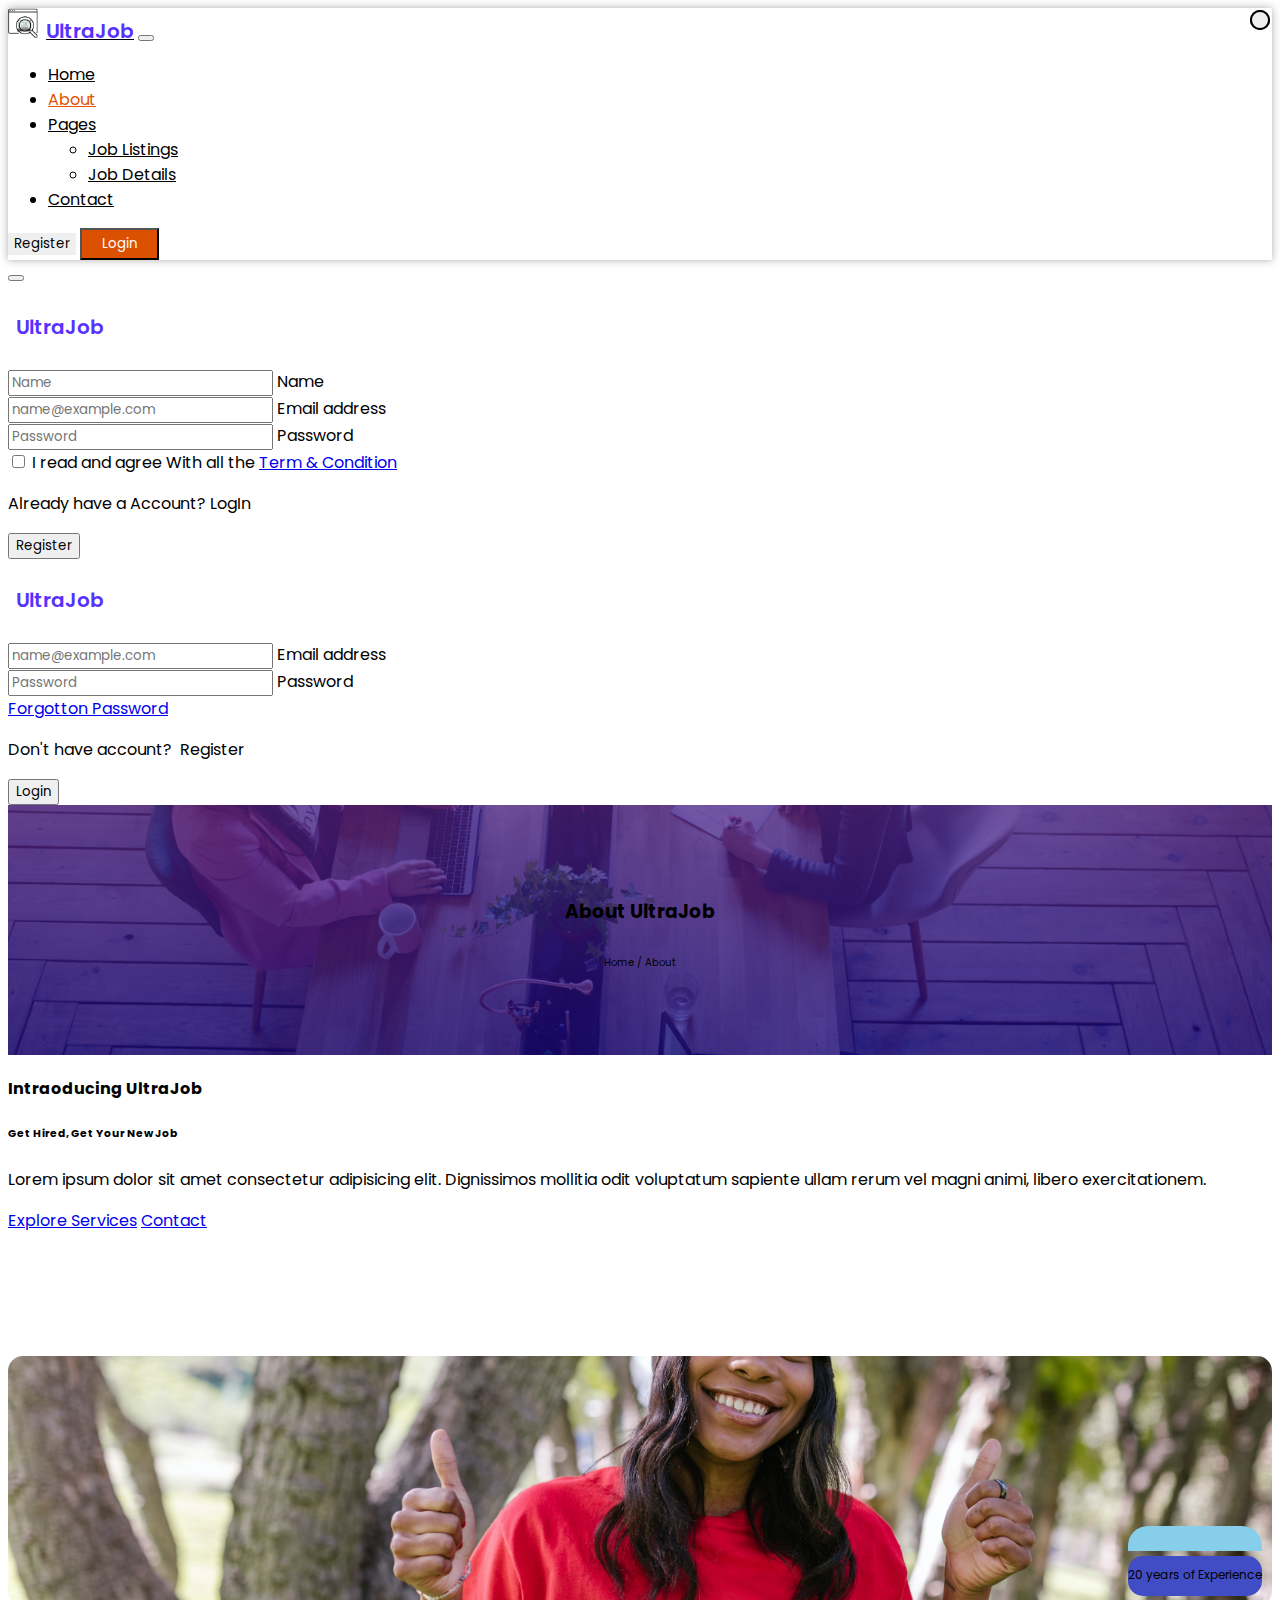
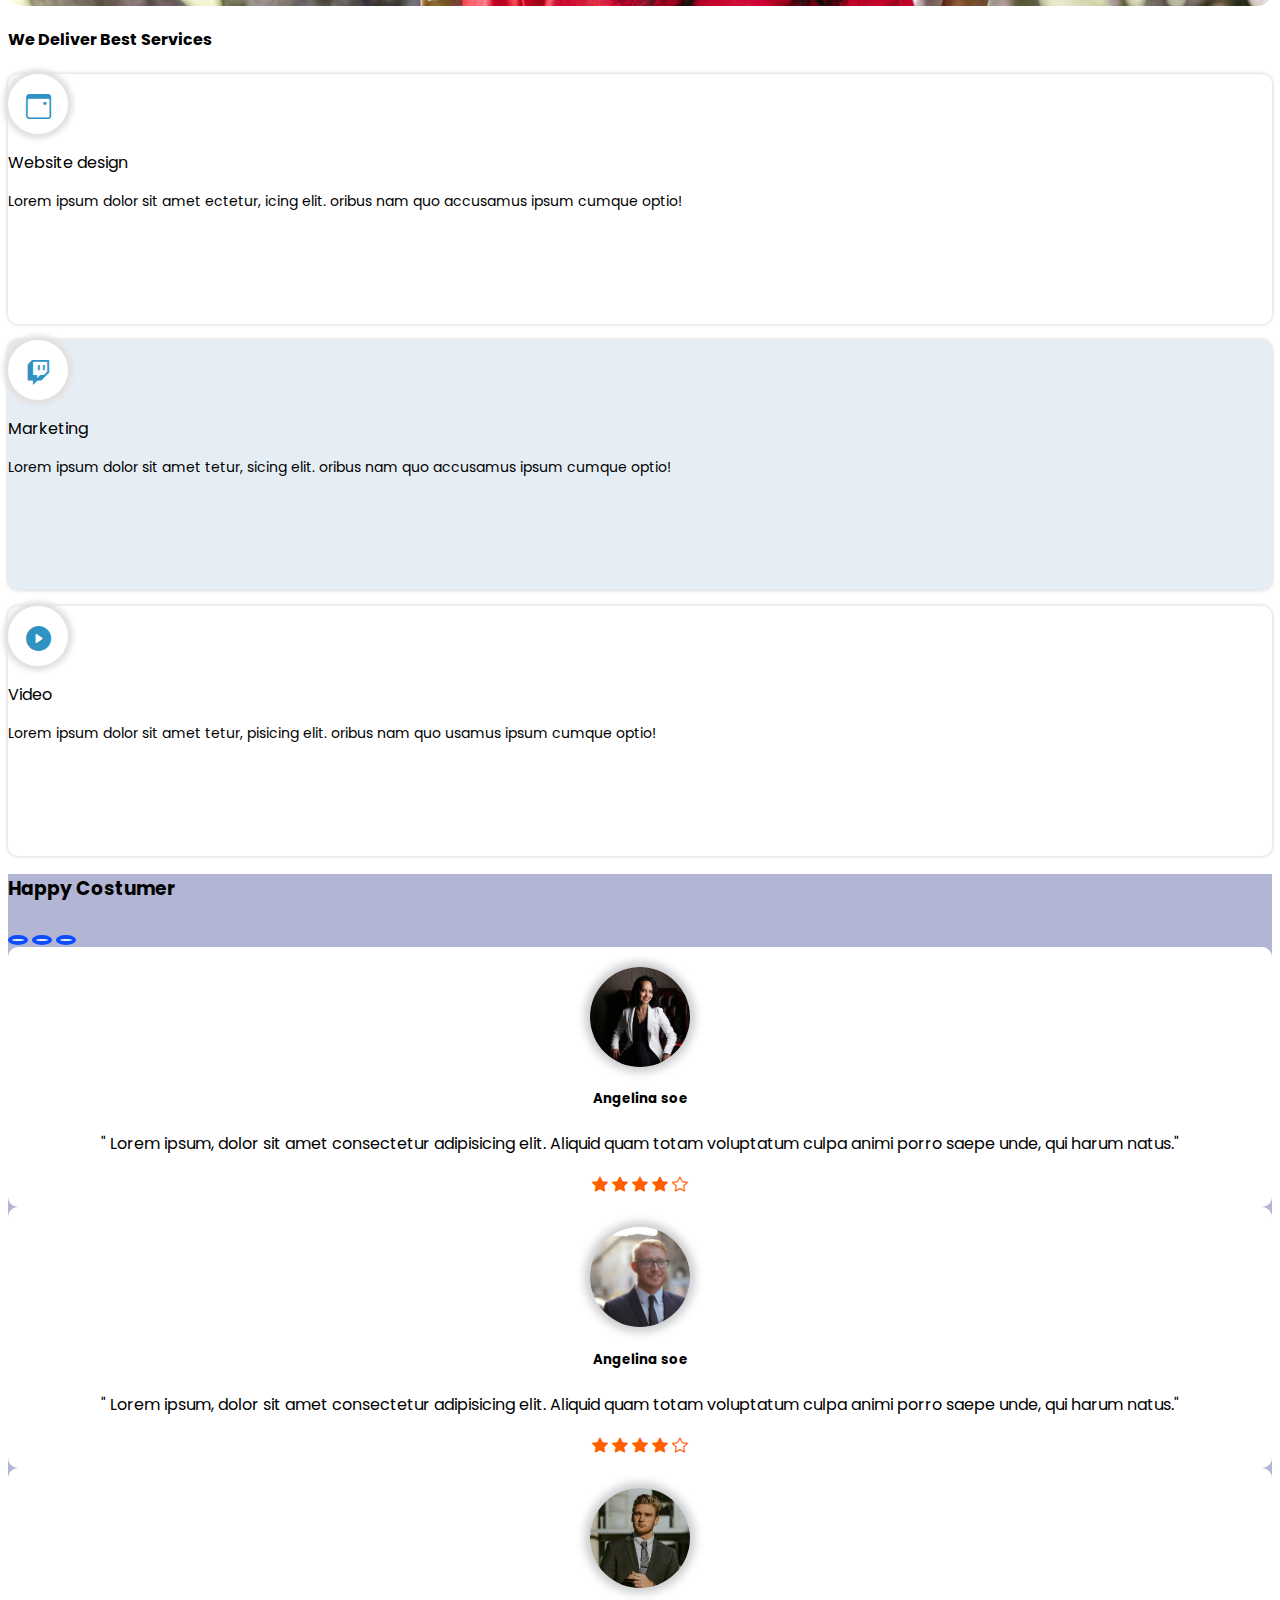
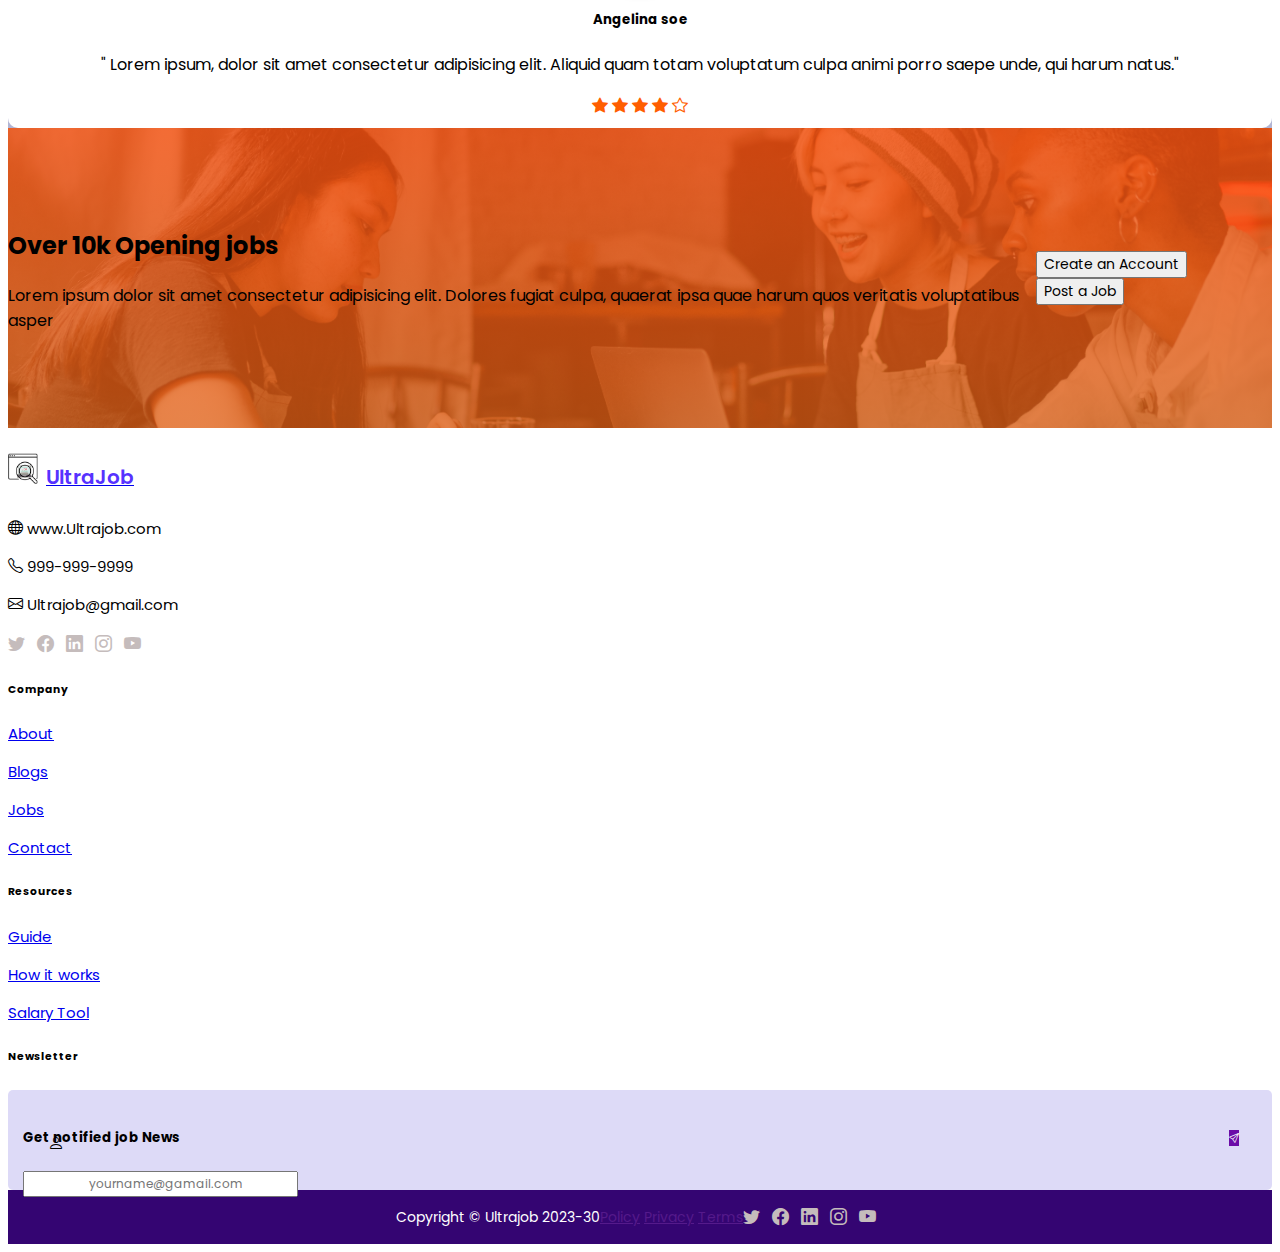
<file: about.html>
<!doctype html>
<html lang="en">

<head>
    <meta charset="utf-8">
    <meta name="viewport" content="width=device-width, initial-scale=1">
    <title>UltraJob</title>
    <!-- ===================bootstrap css=============== -->
    <link href="https://cdn.jsdelivr.net/npm/bootstrap@5.3.0-alpha3/dist/css/bootstrap.min.css" rel="stylesheet"
        integrity="sha384-KK94CHFLLe+nY2dmCWGMq91rCGa5gtU4mk92HdvYe+M/SXH301p5ILy+dN9+nJOZ" crossorigin="anonymous">
    <!-- ===================bootstrap Icon=============== -->
    <link rel="stylesheet" href="https://cdn.jsdelivr.net/npm/bootstrap-icons@1.10.5/font/bootstrap-icons.css">
    <!-- ===================Costume css=============== -->
    <link rel="stylesheet" href="./Css/about.css">
</head>

<body>
    <div class="container-fluid">
        <div class="row">
            <div class="col">
                <!-- ================Navbar============= -->
                <nav class="navbar navbar-expand-lg fixed-top">
                    <div class="container">
                        <a class="navbar-brand" href="#"><img src="./img/logo.png" alt="logo" width="30px"><span
                                id="logo">UltraJob</span></a>
                        <button class="navbar-toggler" type="button" data-bs-toggle="collapse"
                            data-bs-target="#navbarSupportedContent" aria-controls="navbarSupportedContent"
                            aria-expanded="false" aria-label="Toggle navigation">
                            <span class="navbar-toggler-icon"></span>
                        </button>
                        <div class="collapse navbar-collapse" id="navbarSupportedContent">
                            <ul class="navbar-nav me-auto mb-2 mb-lg-0">
                                <li class="nav-item">
                                    <a class="nav-link nav-link-item" aria-current="page" href="./index.html">Home</a>
                                </li>
                                <li class="nav-item">
                                    <a class="nav-link nav-link-item" aria-current="page" href="about.html">About</a>
                                </li>
                                <li class="nav-item dropdown">
                                    <a class="nav-link dropdown-toggle" href="#" role="button" data-bs-toggle="dropdown"
                                        aria-expanded="false">
                                        Pages
                                    </a>
                                    <ul class="dropdown-menu justify-content-center">
                                        <li><a class="dropdown-item nav-link-item text-md-center text-start nav-link" href="./joblisting.html">Job Listings</a></li>
                                        <li><a class="dropdown-item nav-link-item text-md-center text-start nav-link" href="./jobDetails.html">Job Details</a></li>
                                    </ul>
                                </li>
                                <li class="nav-item nav-link-item">
                                    <a class="nav-link" aria-current="page" href="./contact.html">Contact</a>
                                </li>
                            </ul>
                            <form class="d-flex" role="search">
                                <button type="button" class="btn nav-btn rounded-pill py-1 Register-btn"
                                    data-bs-toggle="modal" data-bs-target="#registerModal">Register</button>
                                <button type="button" class="btn nav-btn btn-danger rounded-pill login-btn"
                                    data-bs-toggle="modal" data-bs-target="#login">Login</button>
                            </form>
                        </div>
                    </div>
                </nav>
                <!-- =====================scrollUp button=================== -->
                <div class="container justify-content-center align-items-center">
                    <button><i class="bi bi-chevron-up scrollUp"></i></button>
                </div>
                <!-- ================register-modal=============== -->
                <div class="modal fade" id="registerModal" tabindex="-1" aria-labelledby="registerModalLabel"
                    aria-hidden="true">
                    <div class="modal-dialog modal-dialog-centered">
                        <div class="modal-content">
                            <div class="modal-body">
                                <div class="container">
                                    <button type="button" class="btn-close" data-bs-dismiss="modal"
                                        aria-label="Close"></button>
                                    <h4 class="logo text-center my-4 fs-2">UltraJob</h4>
                                    <div class="form-floating mb-3">
                                        <input type="text" class="form-control" id="floatingInput" placeholder="Name">
                                        <label for="floatingInput">Name</label>
                                    </div>
                                    <div class="form-floating mb-3">
                                        <input type="email" class="form-control" id="floatingInput"
                                            placeholder="name@example.com">
                                        <label for="floatingInput">Email address</label>
                                    </div>
                                    <div class="form-floating">
                                        <input type="password" class="form-control" id="floatingPassword"
                                            placeholder="Password">
                                        <label for="floatingPassword">Password</label>
                                    </div>
                                    <div class="form-check mt-2">
                                        <input class="form-check-input" type="checkbox" value="" id="flexCheckDefault">
                                        <label class="form-check-label" for="flexCheckDefault">
                                            I read and agree With all the <a href="#" class="text-decoration-none">Term
                                                &
                                                Condition</a>
                                        </label>
                                    </div>
                                    <p class="mt-1 ">Already have a Account? <a data-bs-toggle="modal"
                                            data-bs-target="#login" class="login-link">LogIn</a></p>
                                </div>
                            </div>
                            <div class="modal-footer justify-content-center">
                                <button type="button" class="btn btn-primary py-1 px-5"
                                    data-bs-dismiss="modal">Register</button>
                            </div>
                        </div>
                    </div>
                </div>
                <!-- ======================Login-modal========================= -->
                <div class="modal fade" id="login" data-bs-backdrop="static" data-bs-keyboard="false" tabindex="-1"
                    aria-labelledby="loginLabel" aria-hidden="true">
                    <div class="modal-dialog modal-dialog-centered">
                        <div class="modal-content">
                            <div class="modal-body">
                                <div class="container">
                                    <button type="button" class="btn-close" data-bs-dismiss="modal"
                                        aria-label="Close"></button>
                                    <h4 class="logo text-center my-4 fs-2">UltraJob</h4>
                                    <div class="form-floating mb-3">
                                        <input type="email" class="form-control" id="floatingInput"
                                            placeholder="name@example.com">
                                        <label for="floatingInput">Email address</label>
                                    </div>
                                    <div class="form-floating">
                                        <input type="password" class="form-control" id="floatingPassword"
                                            placeholder="Password">
                                        <label for="floatingPassword">Password</label>
                                    </div>
                                    <a href="#" class="text-decoration-none">Forgotton Password</a><br>
                                    <p class="mt-2">Don't have account? &nbsp;<a data-bs-toggle="modal"
                                            data-bs-target="#registerModal" class="login-link">Register</a></p>
                                </div>
                            </div>
                            <div class="modal-footer justify-content-center">
                                <button type="button" class="btn btn-primary py-1 px-4"
                                    data-bs-dismiss="modal">Login</button>
                            </div>
                        </div>
                    </div>
                </div>
                <!-- ===========================About Ultrajob===================== -->
                <div class="row mt-4">
                    <div class="col about-ultrajob">
                        <h3 class="fw-bolder text-white">About UltraJob</h3>
                        <p class="rounded-pill text-dark bg-light p-1 about-header-text">Home / About</p>
                    </div>
                </div>
                <!-- ====================introduction================= -->
            </div>
        </div>
        <div class="row justify-content-center gap-3 my-5 mx-4">
            <div class="col-10 col-md-4 col-lg-3 " style="height:280px;">
                <h4 class="fw-bold">Intraoducing UltraJob</h4>
                            <h6 class="fw-bold">Get Hired, Get Your New Job</h6>
                            <p>Lorem ipsum dolor sit amet consectetur adipisicing elit. Dignissimos mollitia odit voluptatum
                                sapiente ullam rerum vel magni animi, libero exercitationem.</p>
                            <a href="#" class=" btn text-decoration-none border-black rounded-pill py-1 px-2 text-danger">Explore
                                Services</a>
                            <a href="#" class="text-decoration-none text-black px-1"> Contact</a>
            </div>
            <div class="col-10 col-lg-3 col-md-4 intro-right" style="height:250px;">
                <div class="col-auto exp text-white">
                    <p class="px-1"><span class="fs-5">20</span> years of Experience</p>
                    <div class="top-sky">
                    </div>
                </div>
            </div>
        </div>
<!-- ===========================Services======================== -->
        <div class="row d-flex justify-content-center gap-3 my-4 align-items-center">
            <h4 class="fw-bold text-center">We Deliver Best Services</h4>
            <div class="col-8 col-md-3 col-lg-2 d-flex align-items-center justify-content-center flex-column service-card">
                <p class="service-card-icon m-0"><i class="bi bi-calendar3-event"></i></p>
                <p class="service-card-heading fw-bold my-1">Website design</p>
                <p class="service-card-text text-center m-0">Lorem ipsum dolor sit amet ectetur, icing elit. oribus nam quo accusamus ipsum cumque optio!</p>
            </div>
            <div class="col-8 col-md-3 col-lg-2 d-flex align-items-center justify-content-center flex-column service-card service-card active">
                <p class="service-card-icon m-0"><i class="bi bi-twitch"></i></p>
                <p class="service-card-heading fw-bold my-1">Marketing</p>
                <p class="service-card-text text-center m-0">Lorem ipsum dolor sit amet tetur, sicing elit. oribus nam quo accusamus ipsum cumque optio!</p>
            </div>
            <div class="col-8 col-md-3 col-lg-2 d-flex align-items-center justify-content-center flex-column service-card">
                <p class="service-card-icon m-0"><i class="bi bi-play-circle-fill"></i></p>
                <p class="service-card-heading fw-bold my-1">Video</p>
                <p class="service-card-text text-center m-0">Lorem ipsum dolor sit amet tetur, pisicing elit. oribus nam quo usamus ipsum cumque optio!</p>
            </div>
        </div>
<!-- ====================Testimonial================== -->
<div class="row">
    <div class="container-fluid testimonial pb-5">
        <div class="row">
          <div class="col">
            <h3 class="text-dark text-center fw-bold my-3">Happy Costumer</h3>
    
            <div id="carouselExampleIndicators" class="carousel slide">
              <div class="carousel-indicators">
                <button type="button" data-bs-target="#carouselExampleIndicators" data-bs-slide-to="0" class="active" aria-current="true" aria-label="Slide 1"></button>
                <button type="button" data-bs-target="#carouselExampleIndicators" data-bs-slide-to="1" aria-label="Slide 2"></button>
                <button type="button" data-bs-target="#carouselExampleIndicators" data-bs-slide-to="2" aria-label="Slide 3"></button>
              </div>
              <div class="carousel-inner">
                <div class="carousel-item active">
                  <div class="container">
                    <div class="row justify-content-center">
                      <div class="col-10 col-sm-6 col-lg-4 review">
                        <div class="img-box-1">
                        </div>
                        <h5>Angelina soe</h5>
                        <p>&#34;	
                          Lorem ipsum, dolor sit amet consectetur adipisicing elit. Aliquid quam totam voluptatum culpa animi porro saepe unde, qui harum natus.&#34;	
                        </p>
                          <i class="bi bi-star-fill"></i>
                          <i class="bi bi-star-fill"></i>
                          <i class="bi bi-star-fill"></i>
                          <i class="bi bi-star-fill"></i>
                          <i class="bi bi-star"></i>
                      </div>
                    </div>
                  </div>
                </div>
                <div class="carousel-item">
                  <div class="container">
                    <div class="row justify-content-center">
                      <div class="col-10 col-sm-6 col-lg-4 review">
                        <div class="img-box-2">
                        </div>
                        <h5>Angelina soe</h5>
                        <p>&#34;	
                          Lorem ipsum, dolor sit amet consectetur adipisicing elit. Aliquid quam totam voluptatum culpa animi porro saepe unde, qui harum natus.&#34;	
                        </p>
                          <i class="bi bi-star-fill"></i>
                          <i class="bi bi-star-fill"></i>
                          <i class="bi bi-star-fill"></i>
                          <i class="bi bi-star-fill"></i>
                          <i class="bi bi-star"></i>
                      </div>
                    </div>
                  </div>
                </div>
                <div class="carousel-item">
                  <div class="container">
                    <div class="row justify-content-center">
                      <div class="col-10 col-sm-6 col-lg-4 review">
                        <div class="img-box-3">
                        </div>
                        <h5>Angelina soe</h5>
                        <p>&#34;	
                          Lorem ipsum, dolor sit amet consectetur adipisicing elit. Aliquid quam totam voluptatum culpa animi porro saepe unde, qui harum natus.&#34;	
                        </p>
                          <i class="bi bi-star-fill"></i>
                          <i class="bi bi-star-fill"></i>
                          <i class="bi bi-star-fill"></i>
                          <i class="bi bi-star-fill"></i>
                          <i class="bi bi-star"></i>
                      </div>
                    </div>
                  </div>
                </div>
              </div>
              
            </div>
          </div>
        </div>
      </div>
    </div>
<!-- ================job openings================= -->
<div class="row d-flex align-items-center justify-content-evenly Jobs my-4">
    <div class="col-md-4 text-white">
        <h2 class="fw-bold">Over 10k Opening jobs</h2>
        <p class="fs-6 text-justify">Lorem ipsum dolor sit amet consectetur adipisicing elit. Dolores fugiat culpa, quaerat ipsa quae
            harum quos veritatis voluptatibus asper</p>
    </div>
    <div class="col-md-4 feature">
        <button type="button" class="btn btn-job-open btn-outline-light text-white rounded-pill border-2">Create an
            Account</button>
        <button type="button" class="btn btn-job-open text-white">Post a Job</button>
    </div>
</div>
<!-- ===============Footer=============== -->
<!-- ====================Footer==================== -->
<div class="row mx-5 my-5 justify-content-center gap-2 footer">
    <div class="col-sm-5 col-lg-2">
        <h6 class="fw-bolder text-dark"><a class="navbar-brand" href="#"><img src="./img/logo.png" alt="logo" width="30px"><span id="logo">UltraJob</span></a></h6>
        <p class="my-1"><i class="bi bi-globe"></i> www.Ultrajob.com</p>
        <p class="my-1"><i class="bi bi-telephone"></i> 999-999-9999</p>
        <p class="my-1"><i class="bi bi-envelope"></i> Ultrajob@gmail.com</p>
        <p class="social-icons my-1">
            <a href="#" class="text-decoration-none"><i class="bi bi-twitter"></i></a>
            <a href="#" class="text-decoration-none"><i class="bi bi-facebook"></i></a>
            <a href="#" class="text-decoration-none"><i class="bi bi-linkedin"></i></a>
            <a href="#" class="text-decoration-none"><i class="bi bi-instagram"></i></a>
            <a href="#" class="text-decoration-none"><i class="bi bi-youtube"></i></a>
        </p>
    </div>
    <div class="col-sm-5 col-lg-2">
        <h6 class="fw-bolder text-dark">Company</h6>
        <p class="my-1"><a href="#" class="text-decoration-none text-dark">About</a></p>
        <p class="my-1"><a href="#" class="text-decoration-none text-dark">Blogs</a></p>
        <p class="my-1"><a href="#" class="text-decoration-none text-dark">Jobs</a></p>
        <p class="my-1"><a href="#" class="text-decoration-none text-dark">Contact</a></p>
    </div>
    <div class="col-sm-5 col-lg-2">
        <h6>Resources</h6>
        <p class="my-1"><a href="#" class="text-decoration-none text-dark">Guide</a></p>
        <p class="my-1"><a href="#" class="text-decoration-none text-dark">How it works</a></p>
        <p class="my-1"><a href="#" class="text-decoration-none text-dark">Salary Tool</a></p>
    </div>
    <div class="col-sm-5 col-lg-3 col-12 notified">
        <h6 class="fw-bolder text-dark">Newsletter</h6>
        <div id="send">
            <h5 class="fw-bolder text-dark">Get notified job News</h5>
            <input type="text" class="form-control rounded-pill send-inp" id="floatingInput"
                placeholder="yourname@gamail.com">
                 <span class="btn rounded-circle send-btn"><i
                    class="bi bi-send"></i></span> <span><i class="bi bi-person"></i></span>
        </div>
    </div>
</div>

<div class="container-fuild">
    <div class="row d-flex footer-main p-2">
        <div class="col-md-3 justify-content-center">Copyright &#169; Ultrajob 2023-30</div>
        <div class="col-md-3  col-6 justify-content-center">
            <a href="" class="text-decoration-none text-white">Policy</a>
            <a href="" class="text-decoration-none text-white">Privacy</a>
            <a href="" class="text-decoration-none text-white">Terms</a>
        </div>
        <div class="col-md-3 col-6 justify-content-center">
        <p class="social-icons my-1">
            <a href="#" class="text-decoration-none"><i class="bi bi-twitter"></i></a>
            <a href="#" class="text-decoration-none"><i class="bi bi-facebook"></i></a>
            <a href="#" class="text-decoration-none"><i class="bi bi-linkedin"></i></a>
            <a href="#" class="text-decoration-none"><i class="bi bi-instagram"></i></a>
            <a href="#" class="text-decoration-none"><i class="bi bi-youtube"></i></a>
        </p>
    </div>
    </div>
</div>

    </div>


    <script src="https://cdn.jsdelivr.net/npm/bootstrap@5.3.0-alpha3/dist/js/bootstrap.bundle.min.js"
        integrity="sha384-ENjdO4Dr2bkBIFxQpeoTz1HIcje39Wm4jDKdf19U8gI4ddQ3GYNS7NTKfAdVQSZe"
        crossorigin="anonymous"></script>
        <script src="./script.js"></script>
</body>

</html>
</file>
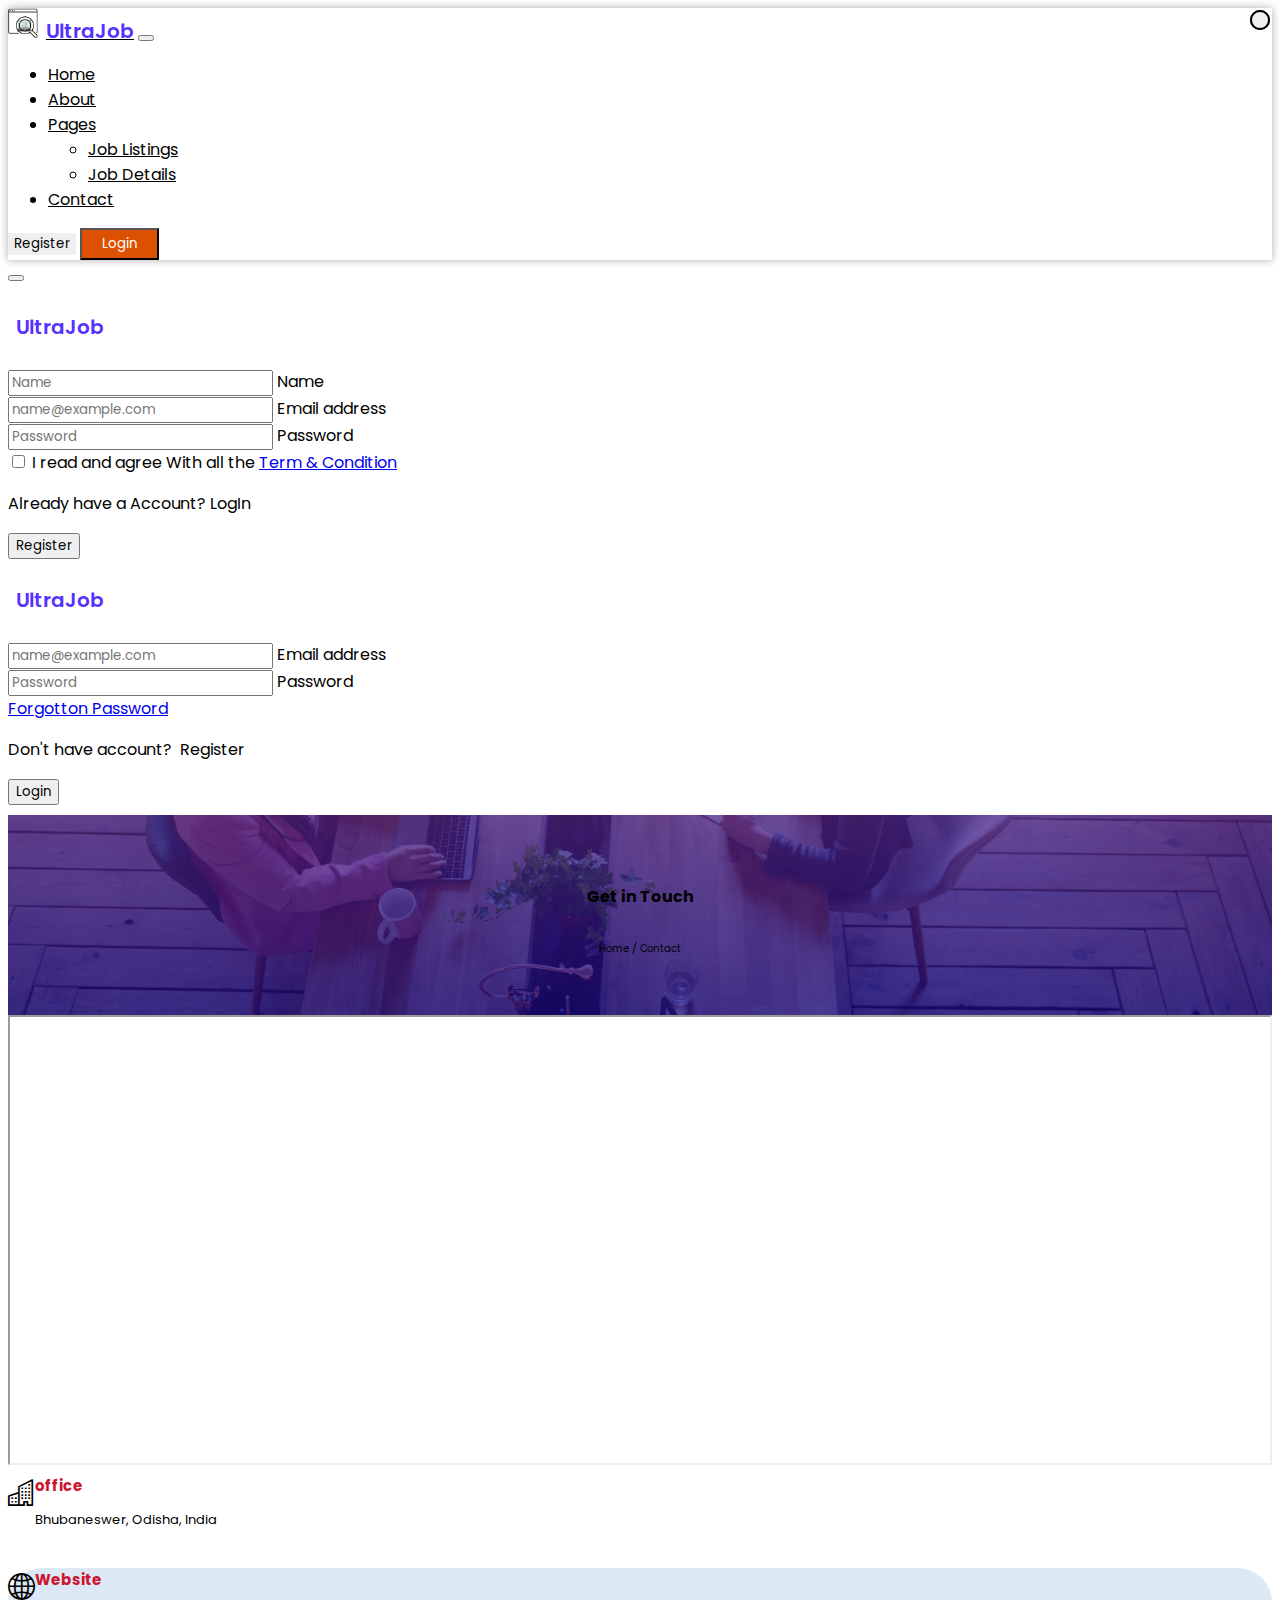
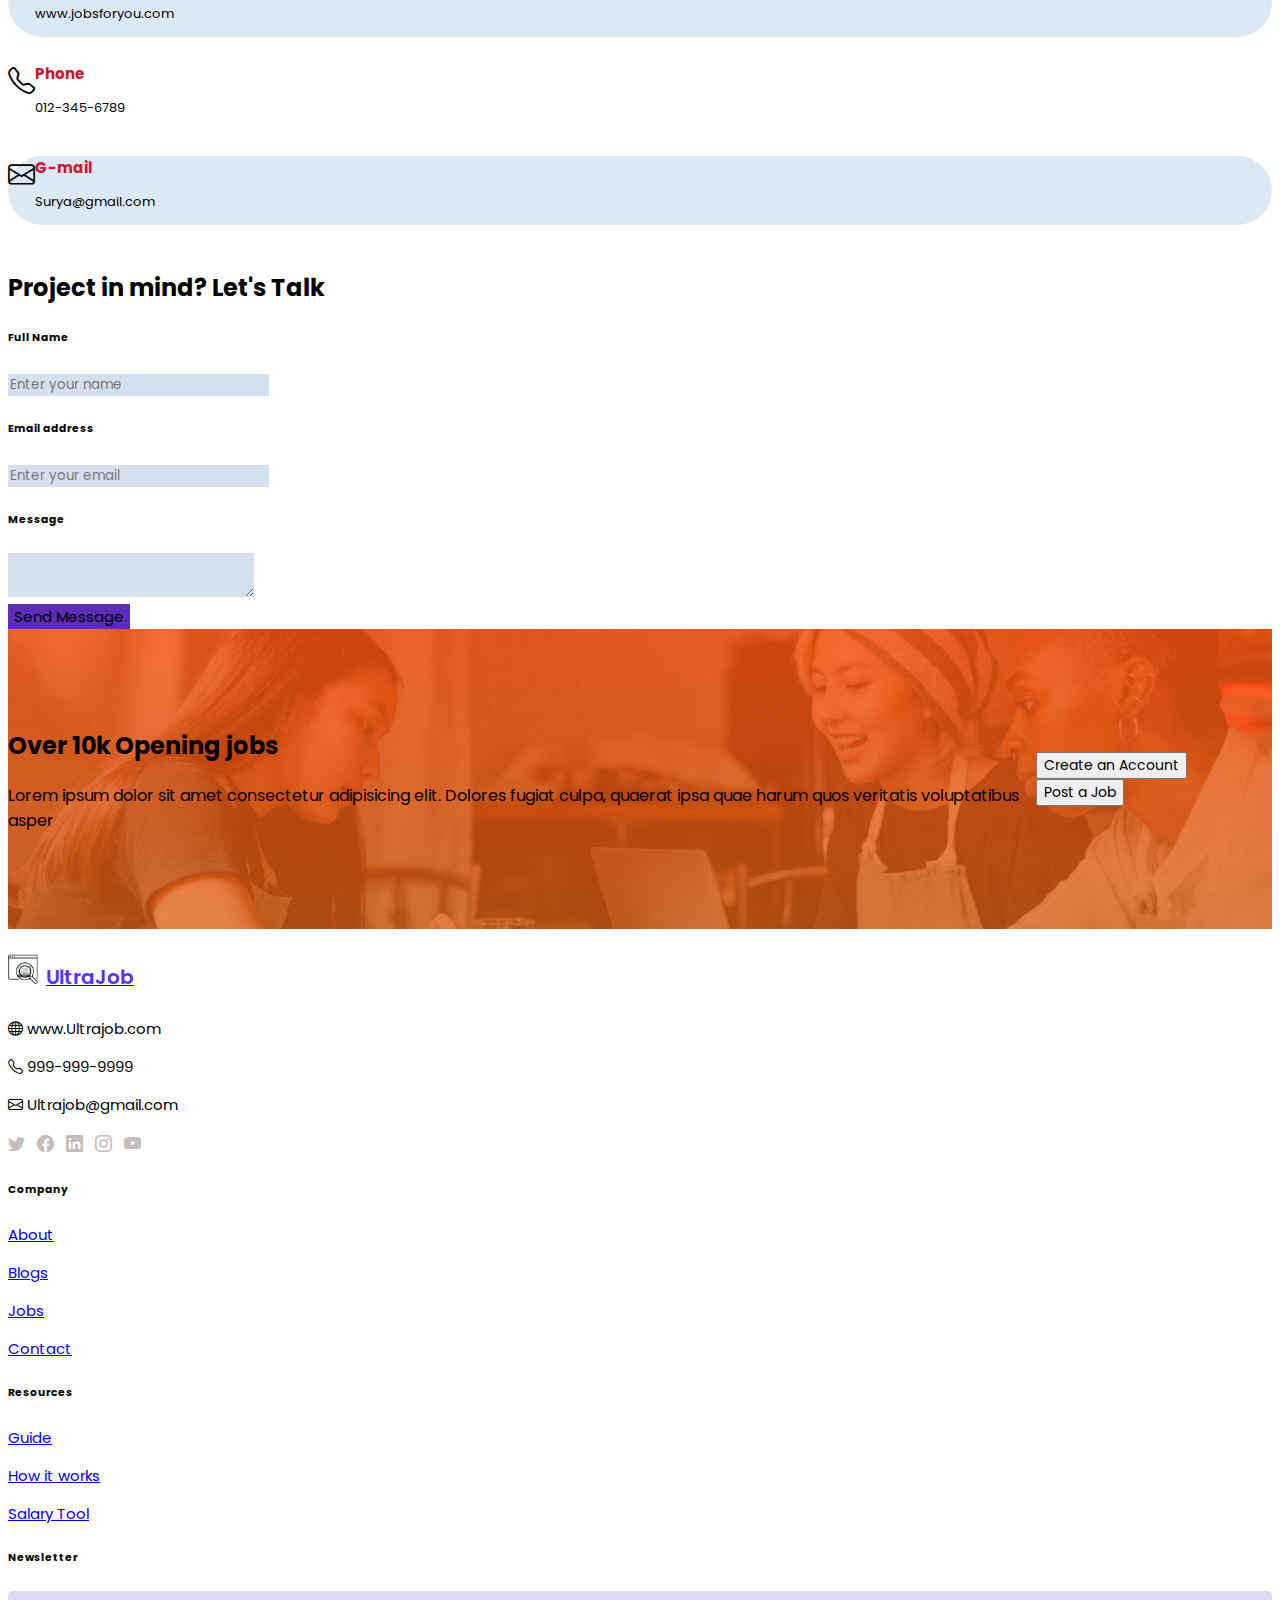
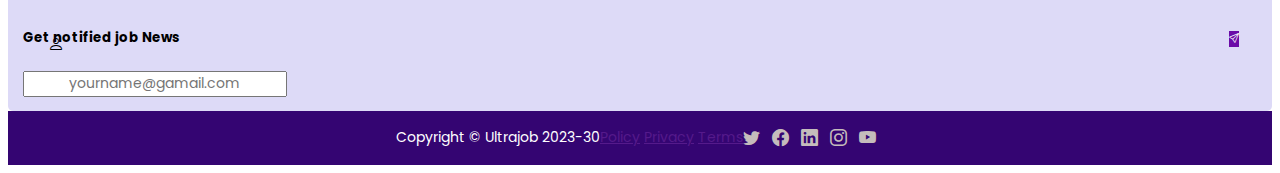
<file: contact.html>
<!doctype html>
<html lang="en">

<head>
    <meta charset="utf-8">
    <meta name="viewport" content="width=device-width, initial-scale=1">
    <title>UltraJob</title>
    <!-- ===================bootstrap css=============== -->
    <link href="https://cdn.jsdelivr.net/npm/bootstrap@5.3.0-alpha3/dist/css/bootstrap.min.css" rel="stylesheet"
        integrity="sha384-KK94CHFLLe+nY2dmCWGMq91rCGa5gtU4mk92HdvYe+M/SXH301p5ILy+dN9+nJOZ" crossorigin="anonymous">
    <!-- ===================bootstrap icons==================== -->
    <link rel="stylesheet" href="https://cdn.jsdelivr.net/npm/bootstrap-icons@1.10.5/font/bootstrap-icons.css">
    <!-- ===================Costume css=============== -->
    <link rel="stylesheet" href="./Css/contact.css">
</head>

<body>
    <div class="container-fluid">
        <div class="row">
            <div class="col">
                <!-- ================Navbar============= -->
                <nav class="navbar navbar-expand-lg fixed-top">
                    <div class="container">
                        <a class="navbar-brand" href="#"><img src="./img/logo.png" alt="logo" width="30px"><span
                                id="logo">UltraJob</span></a>
                        <button class="navbar-toggler" type="button" data-bs-toggle="collapse"
                            data-bs-target="#navbarSupportedContent" aria-controls="navbarSupportedContent"
                            aria-expanded="false" aria-label="Toggle navigation">
                            <span class="navbar-toggler-icon"></span>
                        </button>
                        <div class="collapse navbar-collapse" id="navbarSupportedContent">
                            <ul class="navbar-nav me-auto mb-2 mb-lg-0">
                                <li class="nav-item nav-link-item">
                                    <a class="nav-link nav-link-item" aria-current="page" href="./index.html">Home</a>
                                </li>
                                <li class="nav-item">
                                    <a class="nav-link nav-link-item" aria-current="page" href="about.html">About</a>
                                </li>
                                <li class="nav-item dropdown">
                                    <a class="nav-link dropdown-toggle" href="#" role="button" data-bs-toggle="dropdown"
                                        aria-expanded="false">
                                        Pages
                                    </a>
                                    <ul class="dropdown-menu">
                                        <li><a class="dropdown-item nav-link-item text-md-center text-start nav-link" href="./joblisting.html">Job
                                                Listings</a>
                                        </li>
                                        <li><a class="dropdown-item nav-link-item text-md-center text-start  nav-link" href="./jobDetails.html">Job
                                                Details</a>
                                        </li>
                                    </ul>
                                </li>
                                <li class="nav-item">
                                    <a class="nav-link nav-link-item" aria-current="page" href="./contact.html">Contact</a>
                                </li>
                            </ul>
                            <form class="d-flex" role="search">
                                <button type="button" class="btn nav-btn rounded-pill py-1 Register-btn"
                                    data-bs-toggle="modal" data-bs-target="#registerModal">Register</button>
                                <button type="button" class="btn nav-btn btn-danger rounded-pill login-btn"
                                    data-bs-toggle="modal" data-bs-target="#login">Login</button>
                            </form>
                        </div>
                    </div>
                </nav>
            </div>
        </div>
        <!-- =====================scrollUp button=================== -->
        <div class="container justify-content-center align-items-center">
            <button><i class="bi bi-chevron-up scrollUp"></i></button>
        </div>
        <!-- ================register-modal=============== -->
        <div class="modal fade" id="registerModal" tabindex="-1" aria-labelledby="registerModalLabel"
            aria-hidden="true">
            <div class="modal-dialog modal-dialog-centered">
                <div class="modal-content">
                    <div class="modal-body">
                        <div class="container">
                            <button type="button" class="btn-close" data-bs-dismiss="modal" aria-label="Close"></button>
                            <h4 class="logo text-center my-4 fs-2">UltraJob</h4>
                            <div class="form-floating mb-3">
                                <input type="text" class="form-control" id="floatingInput" placeholder="Name">
                                <label for="floatingInput">Name</label>
                            </div>
                            <div class="form-floating mb-3">
                                <input type="email" class="form-control" id="floatingInput"
                                    placeholder="name@example.com">
                                <label for="floatingInput">Email address</label>
                            </div>
                            <div class="form-floating">
                                <input type="password" class="form-control" id="floatingPassword"
                                    placeholder="Password">
                                <label for="floatingPassword">Password</label>
                            </div>
                            <div class="form-check mt-2">
                                <input class="form-check-input" type="checkbox" value="" id="flexCheckDefault">
                                <label class="form-check-label" for="flexCheckDefault">
                                    I read and agree With all the <a href="#" class="text-decoration-none">Term &
                                        Condition</a>
                                </label>
                            </div>
                            <p class="mt-1 ">Already have a Account? <a data-bs-toggle="modal" data-bs-target="#login"
                                    class="login-link">LogIn</a></p>
                        </div>
                    </div>
                    <div class="modal-footer justify-content-center">
                        <button type="button" class="btn btn-primary py-1 px-5"
                            data-bs-dismiss="modal">Register</button>
                    </div>
                </div>
            </div>
        </div>
        <!-- ======================Login-modal========================= -->
        <div class="modal fade" id="login" data-bs-backdrop="static" data-bs-keyboard="false" tabindex="-1"
            aria-labelledby="loginLabel" aria-hidden="true">
            <div class="modal-dialog modal-dialog-centered">
                <div class="modal-content">
                    <div class="modal-body">
                        <div class="container">
                            <button type="button" class="btn-close" data-bs-dismiss="modal" aria-label="Close"></button>
                            <h4 class="logo text-center my-4 fs-2">UltraJob</h4>
                            <div class="form-floating mb-3">
                                <input type="email" class="form-control" id="floatingInput"
                                    placeholder="name@example.com">
                                <label for="floatingInput">Email address</label>
                            </div>
                            <div class="form-floating">
                                <input type="password" class="form-control" id="floatingPassword"
                                    placeholder="Password">
                                <label for="floatingPassword">Password</label>
                            </div>
                            <a href="#" class="text-decoration-none">Forgotton Password</a><br>
                            <p class="mt-2">Don't have account? &nbsp;<a data-bs-toggle="modal"
                                    data-bs-target="#registerModal" class="login-link">Register</a></p>
                        </div>
                    </div>
                    <div class="modal-footer justify-content-center">
                        <button type="button" class="btn btn-primary py-1 px-4" data-bs-dismiss="modal">Login</button>
                    </div>
                </div>
            </div>
        </div>
        <!-- =====================Header==================== -->
        <div class="row">
            <div class="col header">
                <h4 class="fw-bolder text-white">Get in Touch</h4>
                <p class="rounded-pill text-dark bg-light p-1 header-text">Home / Contact</p>
            </div>
        </div>
        <!-- =======================Details==================== -->


        <div class="row justify-content-center pt-5">
            <div class="col-lg-6">
                <div class="col-lg-11">
                    <iframe
                        src="https://www.google.com/maps/embed?pb=!1m18!1m12!1m3!1d119743.53788649735!2d85.73805112658508!3d20.300864868576955!2m3!1f0!2f0!3f0!3m2!1i1024!2i768!4f13.1!3m3!1m2!1s0x3a1909d2d5170aa5%3A0xfc580e2b68b33fa8!2sBhubaneswar%2C%20Odisha!5e0!3m2!1sen!2sin!4v1681975058959!5m2!1sen!2sin"
                        style="width: 100%;" height="450" style="border:0;" allowfullscreen="" loading="lazy"
                        referrerpolicy="no-referrer-when-downgrade"></iframe>
                </div>
            </div>
            <div class="col-lg-4 pt-5">
                <div id="contact-add">
                    <div id="contact-icon">
                        <i class="bi bi-buildings ps-3 text-primary"></i>
                        <div class="ps-2" id="contact-details">
                            <b id="contact-highlight" class="" style="font-size: 15px;">office</b><br>
                            <p>Bhubaneswer, Odisha, India</p>
                        </div>
                    </div>
                </div><br>

                <div id="contact-web">
                    <div id="contact-icon" class="pt-3">
                        <i class="bi bi-globe2 ps-3 text-primary"></i>
                        <div class="ps-2" id="contact-details">
                            <b id="contact-highlight" class="" style="font-size: 15px;">Website</b><br>
                            <p>www.jobsforyou.com</p>
                        </div>
                    </div>
                </div><br>
                <div id="contact-pho">
                    <div id="contact-icon">
                        <i class="bi bi-telephone ps-3 text-primary"></i>
                        <div class="ps-2" id="contact-details">
                            <b id="contact-highlight" class="" style="font-size: 15px;">Phone</b><br>
                            <p>012-345-6789</p>
                        </div>
                    </div>
                </div><br>
                <div id="contact-email" class="pt-3 ">
                    <div id="contact-icon">
                        <i class="bi bi-envelope ps-3 text-primary"></i>
                        <div class="ps-2" id="contact-details">
                            <b id="contact-highlight" class="" style="font-size: 15px;">G-mail</b><br>
                            <p>Surya@gmail.com</p>
                        </div>
                    </div>
                </div><br>
            </div>
        </div>

        <!-- feedback  -->

        <div class="row justify-content-center pt-3 mb-4">
            <div class="col-lg-6">
                <h2 class="text-center">Project in mind? Let's Talk</h2>
                <div class="row justify-content-center">
                    <div class="col-lg-8">
                        <div class="row justify-content-center">
                            <div class="col-lg-6 col-10">
                                <h6>Full Name</h6>
                                <input type="text" class="form-control form-to-connect rounded-pill" id="floatingPassword"
                                placeholder="Enter your name">
                            </div>
                            <div class="col-lg-6 col-10">
                                <h6>Email address</h6>
                                <input type="email" class="form-control form-to-connect rounded-pill" id="floatingPassword"
                                placeholder="Enter your email">
                            </div>
                            <div class="col-lg-12 col-10 my-2">
                                <h6>Message</h6>
                                <textarea class="form-control form-to-connect" aria-label="With textarea"></textarea>
                                <div class="col-lg-12 my-3">
                                    <button id="btn-contact-send" class=" text-white px-4 rounded-pill py-1 mx-auto"
                                        id="btn-contact-send">Send Message</button>
                                </div>
                            </div>
                        </div>
                    </div>
                </div>
            </div>
        </div>

<!-- ================job openings================= -->
<div class="row d-flex align-items-center justify-content-evenly Jobs my-4">
    <div class="col-md-4 text-white">
        <h2 class="fw-bold">Over 10k Opening jobs</h2>
        <p class="fs-6 text-justify">Lorem ipsum dolor sit amet consectetur adipisicing elit. Dolores fugiat culpa, quaerat ipsa quae
            harum quos veritatis voluptatibus asper</p>
    </div>
    <div class="col-md-4 feature">
        <button type="button" class="btn btn-job-open btn-outline-light text-white rounded-pill border-2">Create an
            Account</button>
        <button type="button" class="btn btn-job-open text-white">Post a Job</button>
    </div>
</div>
<!-- ====================Footer==================== -->
<div class="row mx-5 my-5 justify-content-center gap-2 footer">
    <div class="col-sm-5 col-lg-2">
        <h6 class="fw-bolder text-dark"><a class="navbar-brand" href="#"><img src="./img/logo.png" alt="logo" width="30px"><span id="logo">UltraJob</span></a></h6>
        <p class="my-1"><i class="bi bi-globe"></i> www.Ultrajob.com</p>
        <p class="my-1"><i class="bi bi-telephone"></i> 999-999-9999</p>
        <p class="my-1"><i class="bi bi-envelope"></i> Ultrajob@gmail.com</p>
        <p class="social-icons my-1">
            <a href="#" class="text-decoration-none"><i class="bi bi-twitter"></i></a>
            <a href="#" class="text-decoration-none"><i class="bi bi-facebook"></i></a>
            <a href="#" class="text-decoration-none"><i class="bi bi-linkedin"></i></a>
            <a href="#" class="text-decoration-none"><i class="bi bi-instagram"></i></a>
            <a href="#" class="text-decoration-none"><i class="bi bi-youtube"></i></a>
        </p>
    </div>
    <div class="col-sm-5 col-lg-2">
        <h6 class="fw-bolder text-dark">Company</h6>
        <p class="my-1"><a href="#" class="text-decoration-none text-dark">About</a></p>
        <p class="my-1"><a href="#" class="text-decoration-none text-dark">Blogs</a></p>
        <p class="my-1"><a href="#" class="text-decoration-none text-dark">Jobs</a></p>
        <p class="my-1"><a href="#" class="text-decoration-none text-dark">Contact</a></p>
    </div>
    <div class="col-sm-5 col-lg-2">
        <h6>Resources</h6>
        <p class="my-1"><a href="#" class="text-decoration-none text-dark">Guide</a></p>
        <p class="my-1"><a href="#" class="text-decoration-none text-dark">How it works</a></p>
        <p class="my-1"><a href="#" class="text-decoration-none text-dark">Salary Tool</a></p>
    </div>
    <div class="col-sm-5 col-lg-3 col-12 notified">
        <h6 class="fw-bolder text-dark">Newsletter</h6>
        <div id="send">
            <h5 class="fw-bolder text-dark">Get notified job News</h5>
            <input type="text" class="form-control rounded-pill send-inp" id="floatingInput"
                placeholder="yourname@gamail.com">
                 <span class="btn rounded-circle send-btn"><i
                    class="bi bi-send"></i></span> <span id="bi-person"><i class="bi bi-person"></i></span>
        </div>
    </div>
</div>

<div class="container-fuild">
    <div class="row d-flex footer-main p-2">
        <div class="col-md-3 text-center">Copyright &#169; Ultrajob 2023-30</div>
        <div class="col-md-3  col-6 justify-content-center">
            <a href="" class="text-decoration-none text-white">Policy</a>
            <a href="" class="text-decoration-none text-white">Privacy</a>
            <a href="" class="text-decoration-none text-white">Terms</a>
        </div>
        <div class="col-md-3 col-6 justify-content-center">
        <p class="social-icons my-1">
            <a href="#" class="text-decoration-none"><i class="bi bi-twitter"></i></a>
            <a href="#" class="text-decoration-none"><i class="bi bi-facebook"></i></a>
            <a href="#" class="text-decoration-none"><i class="bi bi-linkedin"></i></a>
            <a href="#" class="text-decoration-none"><i class="bi bi-instagram"></i></a>
            <a href="#" class="text-decoration-none"><i class="bi bi-youtube"></i></a>
        </p>
    </div>
    </div>
</div>
       


    </div>


    <script src="https://cdn.jsdelivr.net/npm/bootstrap@5.3.0-alpha3/dist/js/bootstrap.bundle.min.js"
        integrity="sha384-ENjdO4Dr2bkBIFxQpeoTz1HIcje39Wm4jDKdf19U8gI4ddQ3GYNS7NTKfAdVQSZe"
        crossorigin="anonymous"></script>
    <script src="./script.js"></script>
</body>

</html>
</file>
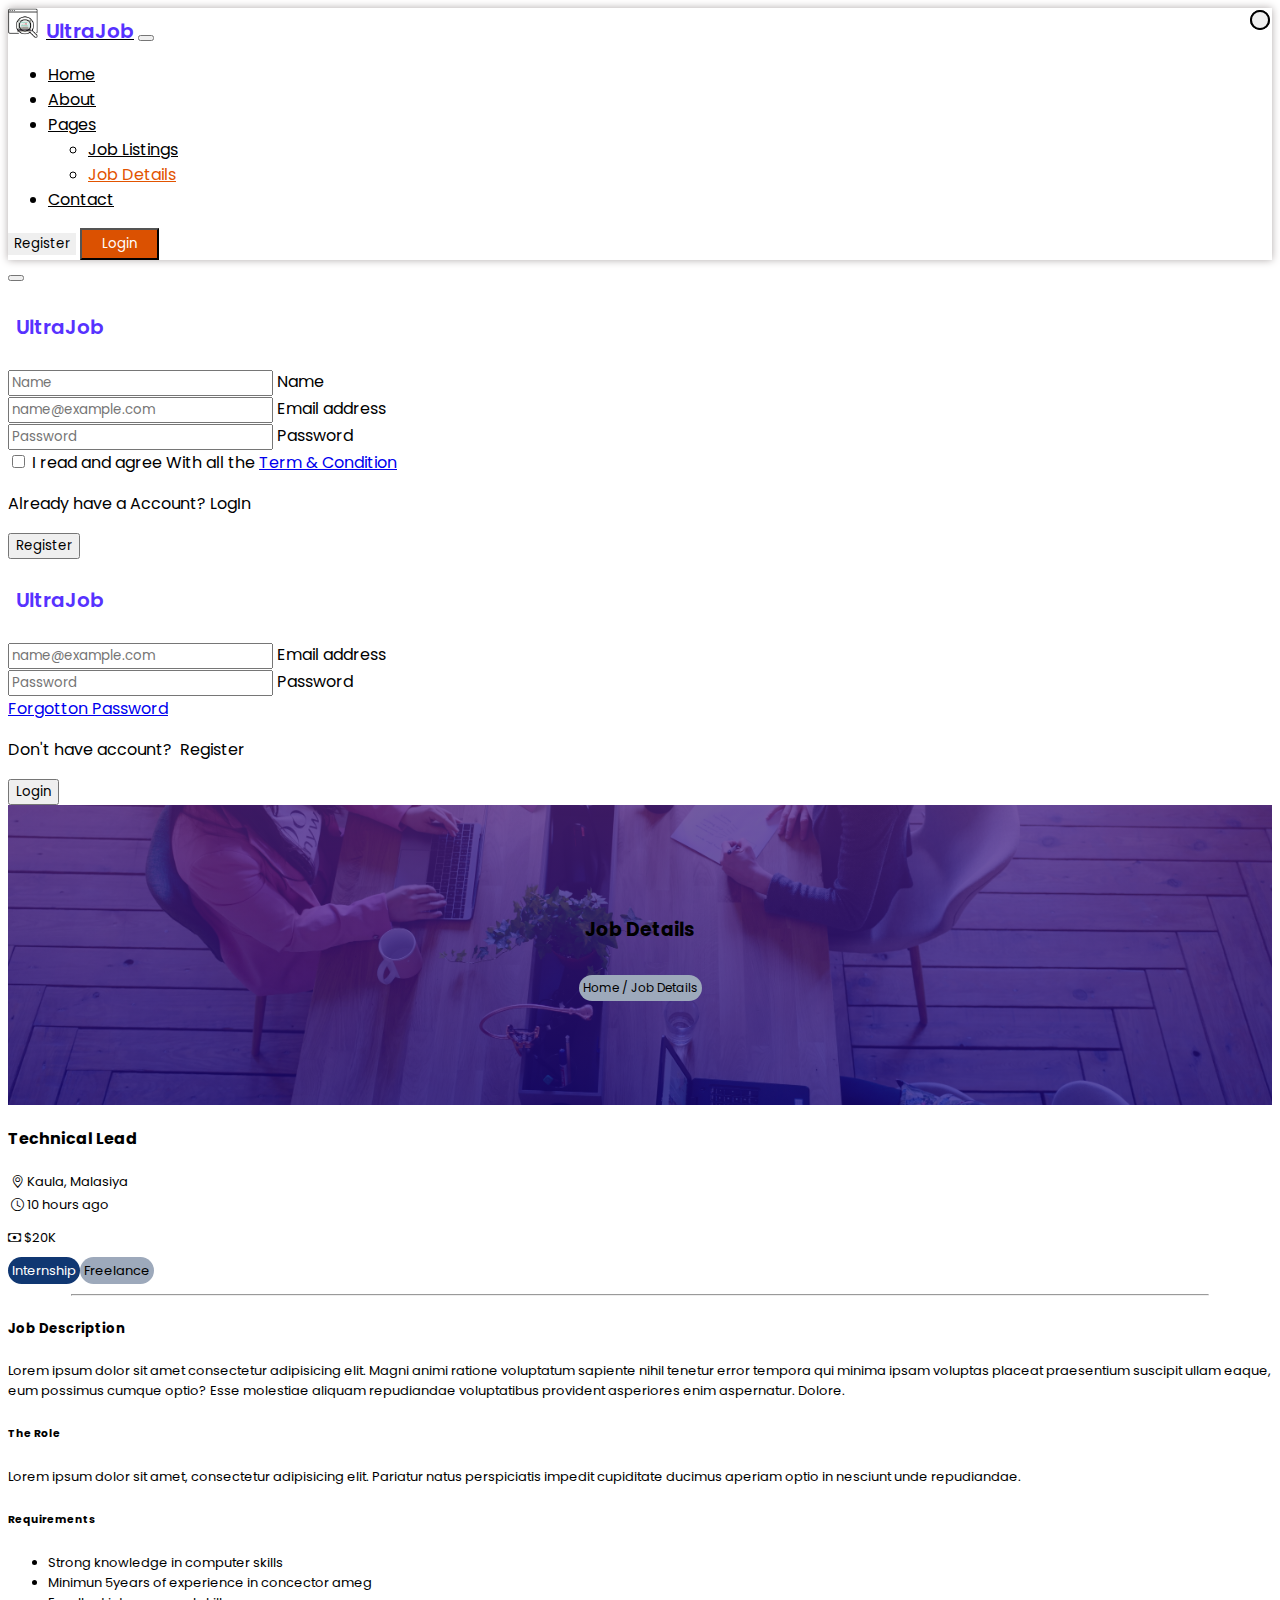
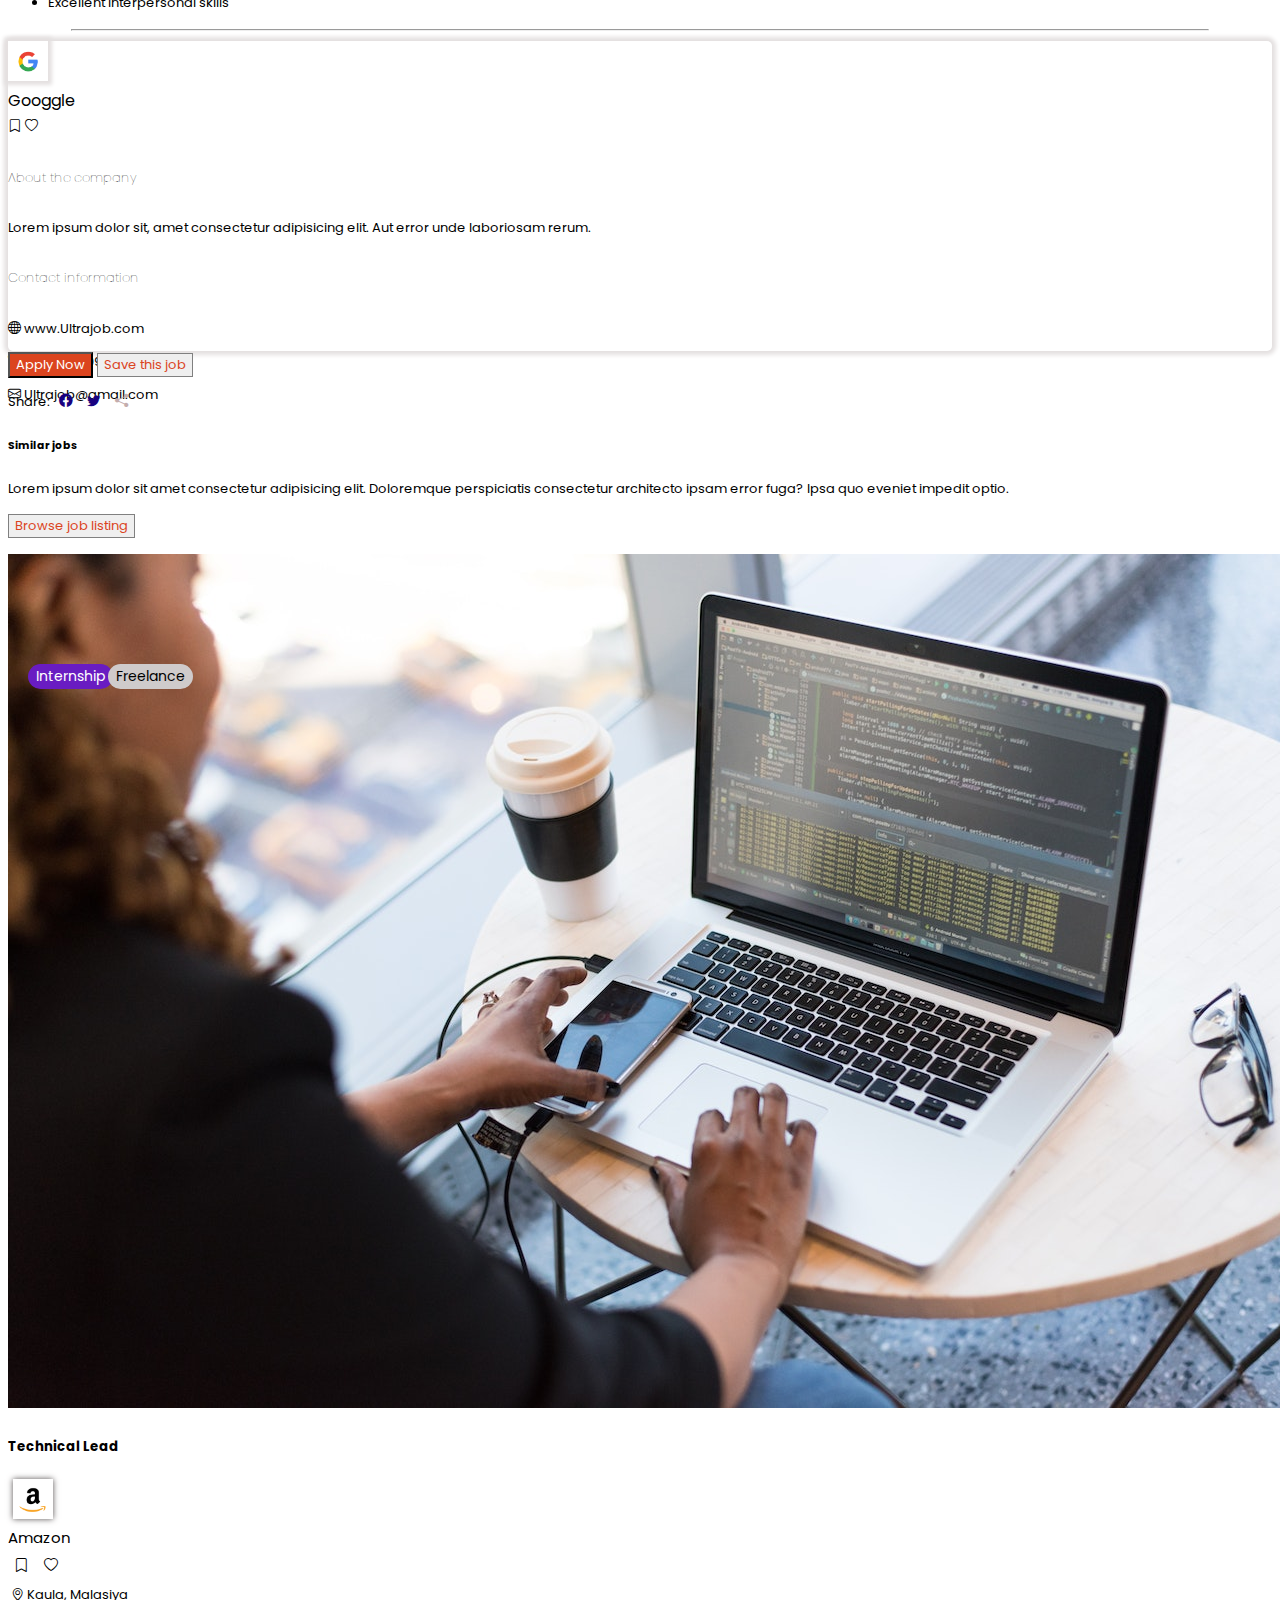
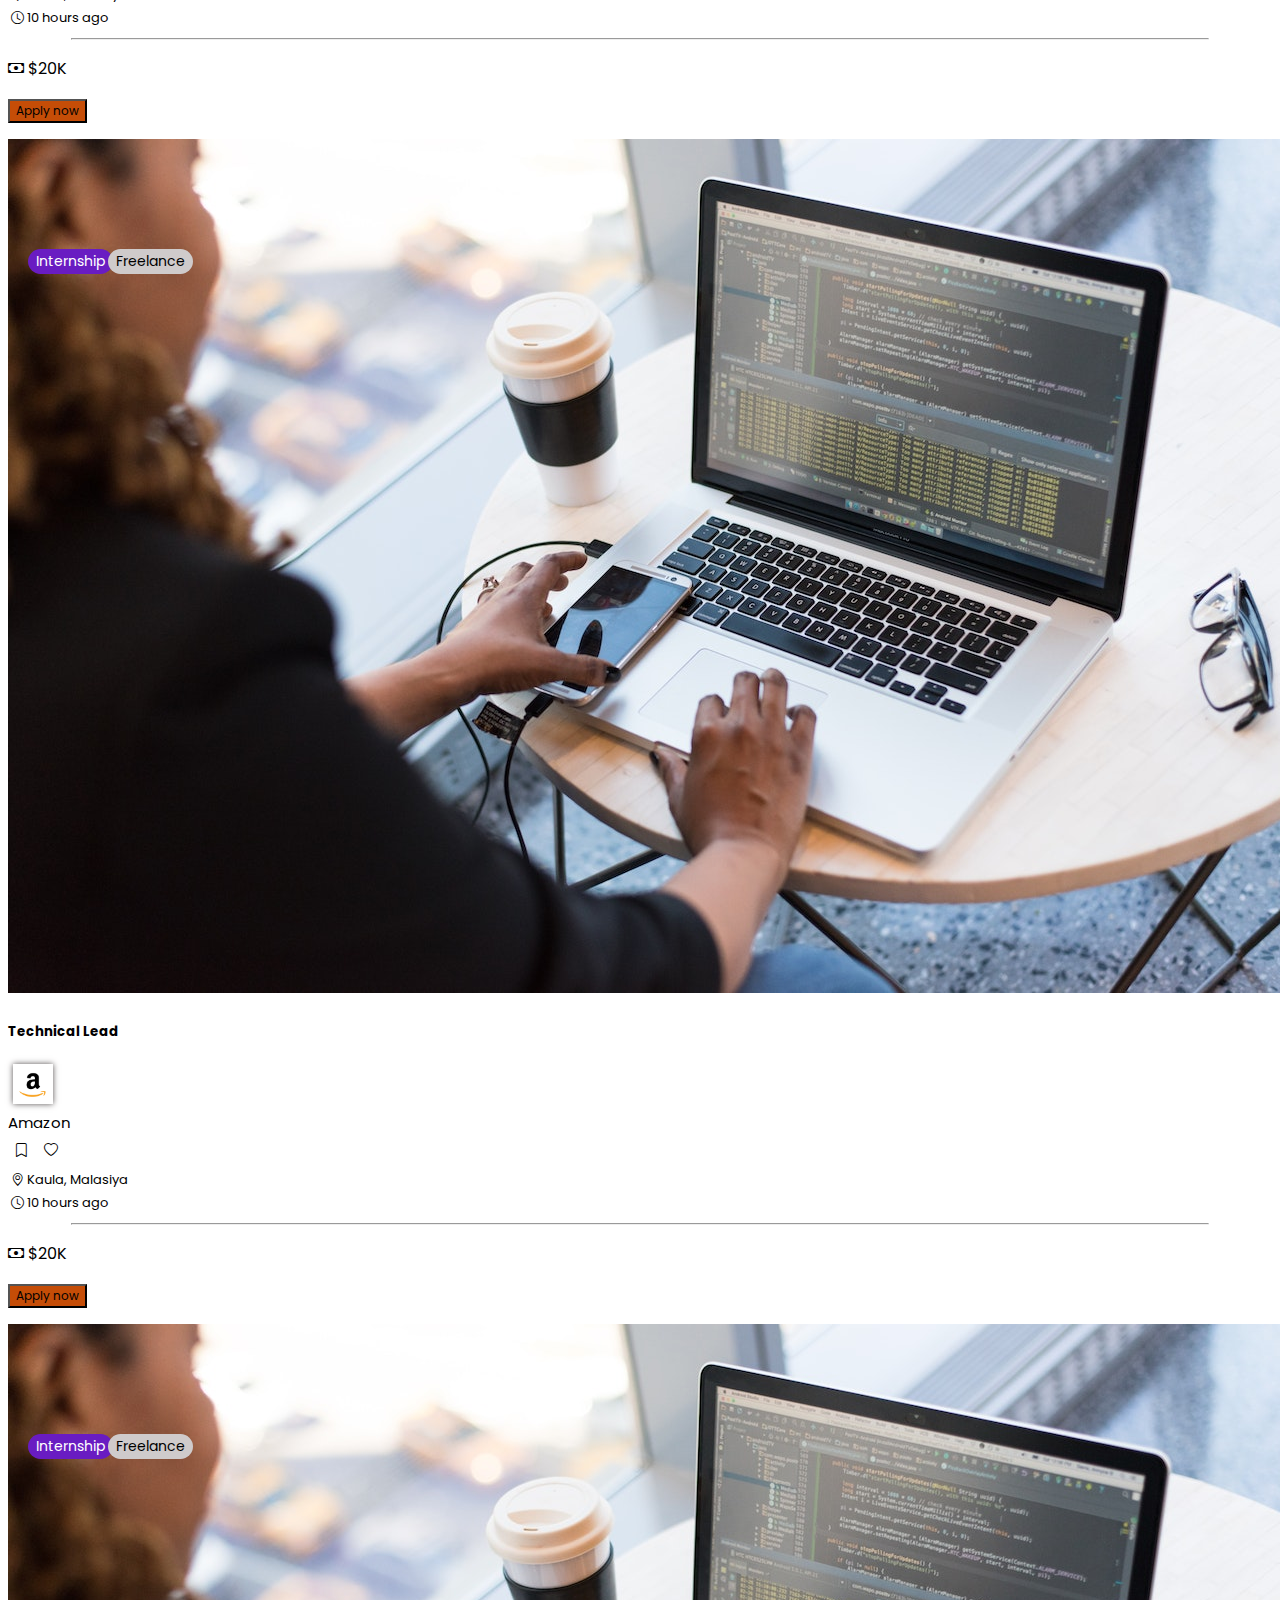
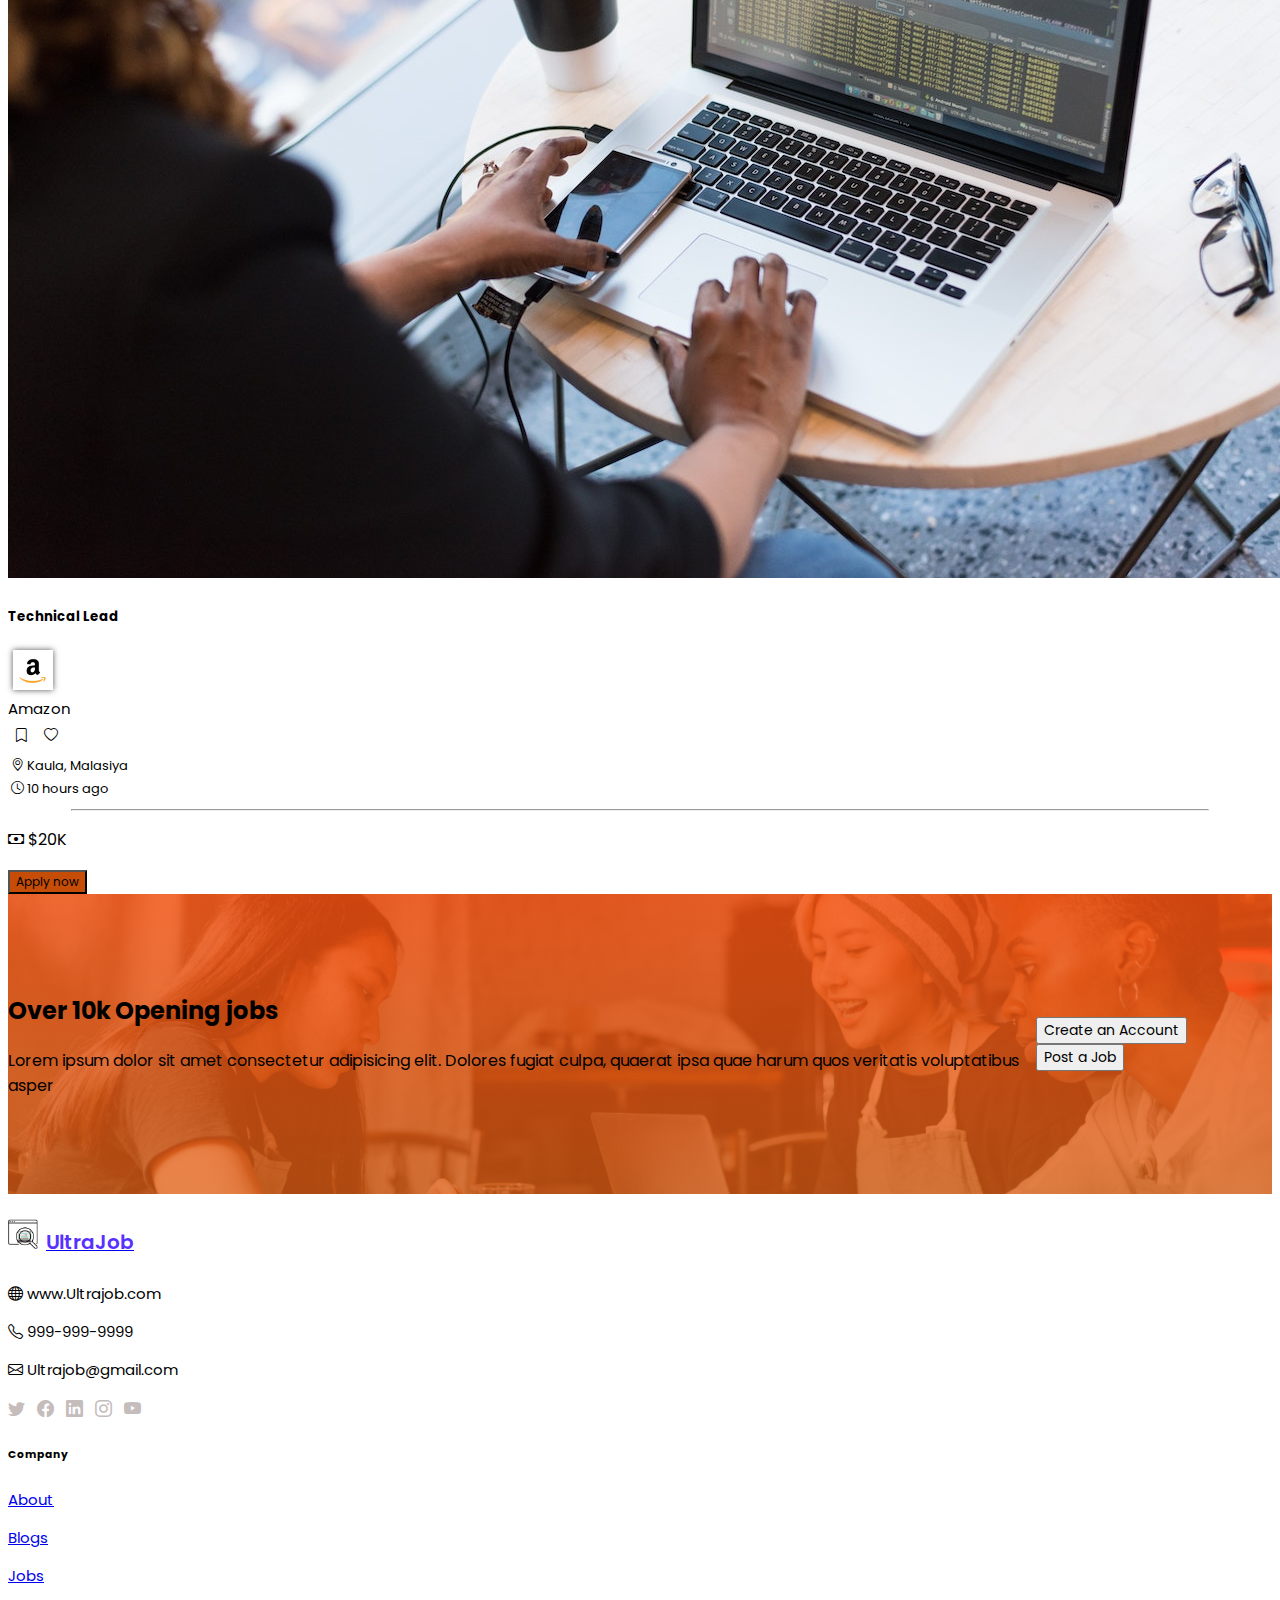
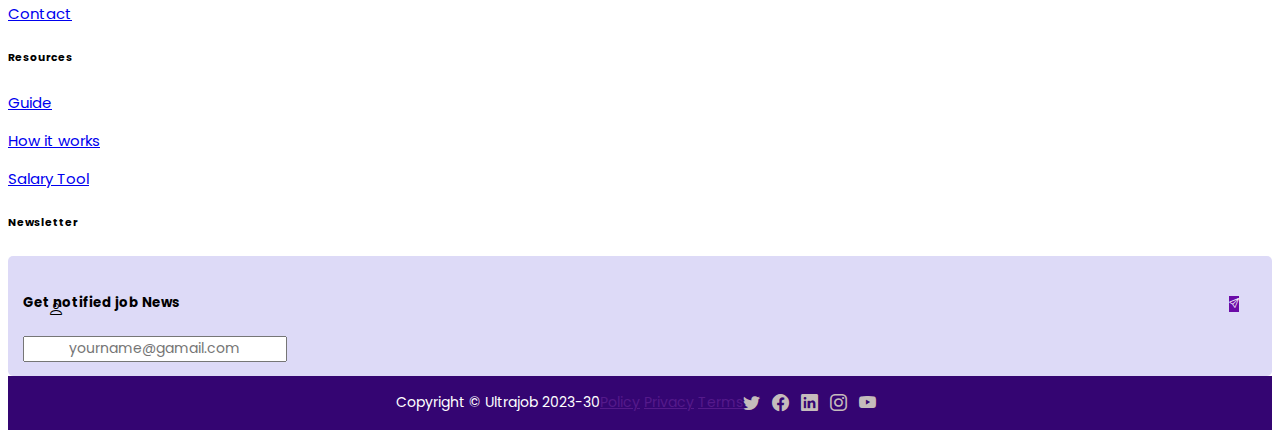
<file: jobDetails.html>
<!doctype html>
<html lang="en">

<head>
    <meta charset="utf-8">
    <meta name="viewport" content="width=device-width, initial-scale=1">
    <title>UltraJob</title>
    <!-- ===================bootstrap css=============== -->
    <link href="https://cdn.jsdelivr.net/npm/bootstrap@5.3.0-alpha3/dist/css/bootstrap.min.css" rel="stylesheet"
        integrity="sha384-KK94CHFLLe+nY2dmCWGMq91rCGa5gtU4mk92HdvYe+M/SXH301p5ILy+dN9+nJOZ" crossorigin="anonymous">
    <!-- ===================bootstrap icon=============== -->
    <link rel="stylesheet" href="https://cdn.jsdelivr.net/npm/bootstrap-icons@1.10.5/font/bootstrap-icons.css">
    <!-- ===================Costume css=============== -->
    <link rel="stylesheet" href="./Css/jobdetail.css">
</head>

<body>
    <div class="container-fluid">
        <div class="row">
            <div class="col">
                <!-- ================Navbar============= -->
                <nav class="navbar navbar-expand-lg fixed-top">
                    <div class="container">
                        <a class="navbar-brand" href="#"><img src="./img/logo.png" alt="logo" width="30px"><span
                                id="logo">UltraJob</span></a>
                        <button class="navbar-toggler" type="button" data-bs-toggle="collapse"
                            data-bs-target="#navbarSupportedContent" aria-controls="navbarSupportedContent"
                            aria-expanded="false" aria-label="Toggle navigation">
                            <span class="navbar-toggler-icon"></span>
                        </button>
                        <div class="collapse navbar-collapse" id="navbarSupportedContent">
                            <ul class="navbar-nav me-auto mb-2 mb-lg-0">
                                <li class="nav-item">
                                    <a class="nav-link nav-link-item" aria-current="page" href="./index.html">Home</a>
                                </li>
                                <li class="nav-item">
                                    <a class="nav-link nav-link-item" aria-current="page" href="about.html">About</a>
                                </li>
                                <li class="nav-item dropdown">
                                    <a class="nav-link dropdown-toggle" href="#" role="button" data-bs-toggle="dropdown"
                                        aria-expanded="false">
                                        Pages
                                    </a>
                                    <ul class="dropdown-menu ">
                                        <li><a class="dropdown-item nav-link-item text-md-center text-start nav-link" href="./joblisting.html">Job Listings</a></li>
                                        <li><a class="dropdown-item nav-link-item text-md-center text-start nav-link" href="./jobDetails.html">Job Details</a></li>
                                    </ul>
                                </li>
                                <li class="nav-item">
                                    <a class="nav-link nav-link-item" aria-current="page" href="./contact.html">Contact</a>
                                </li>
                            </ul>
                            <form class="d-flex" role="search">
                                <button type="button" class="btn nav-btn rounded-pill py-1 Register-btn"
                                    data-bs-toggle="modal" data-bs-target="#registerModal">Register</button>
                                <button type="button" class="btn nav-btn btn-danger rounded-pill login-btn"
                                    data-bs-toggle="modal" data-bs-target="#login">Login</button>
                            </form>
                        </div>
                    </div>
                </nav>
            </div>
        </div>
        <!-- =====================scrollUp button=================== -->
        <div class="container justify-content-center align-items-center">
            <button><i class="bi bi-chevron-up scrollUp"></i></button>
        </div>
        <!-- ================register-modal=============== -->
        <div class="modal fade" id="registerModal" tabindex="-1" aria-labelledby="registerModalLabel"
            aria-hidden="true">
            <div class="modal-dialog modal-dialog-centered">
                <div class="modal-content">
                    <div class="modal-body">
                        <div class="container">
                            <button type="button" class="btn-close" data-bs-dismiss="modal" aria-label="Close"></button>
                            <h4 class="logo text-center my-4 fs-2">UltraJob</h4>
                            <div class="form-floating mb-3">
                                <input type="text" class="form-control" id="floatingInput" placeholder="Name">
                                <label for="floatingInput">Name</label>
                            </div>
                            <div class="form-floating mb-3">
                                <input type="email" class="form-control" id="floatingInput"
                                    placeholder="name@example.com">
                                <label for="floatingInput">Email address</label>
                            </div>
                            <div class="form-floating">
                                <input type="password" class="form-control" id="floatingPassword"
                                    placeholder="Password">
                                <label for="floatingPassword">Password</label>
                            </div>
                            <div class="form-check mt-2">
                                <input class="form-check-input" type="checkbox" value="" id="flexCheckDefault">
                                <label class="form-check-label" for="flexCheckDefault">
                                    I read and agree With all the <a href="#" class="text-decoration-none">Term &
                                        Condition</a>
                                </label>
                            </div>
                            <p class="mt-1 ">Already have a Account? <a data-bs-toggle="modal" data-bs-target="#login"
                                    class="login-link">LogIn</a></p>
                        </div>
                    </div>
                    <div class="modal-footer justify-content-center">
                        <button type="button" class="btn btn-primary py-1 px-5"
                            data-bs-dismiss="modal">Register</button>
                    </div>
                </div>
            </div>
        </div>
        <!-- ======================Login-modal========================= -->
        <div class="modal fade" id="login" data-bs-backdrop="static" data-bs-keyboard="false" tabindex="-1"
            aria-labelledby="loginLabel" aria-hidden="true">
            <div class="modal-dialog modal-dialog-centered">
                <div class="modal-content">
                    <div class="modal-body">
                        <div class="container">
                            <button type="button" class="btn-close" data-bs-dismiss="modal" aria-label="Close"></button>
                            <h4 class="logo text-center my-4 fs-2">UltraJob</h4>
                            <div class="form-floating mb-3">
                                <input type="email" class="form-control" id="floatingInput"
                                    placeholder="name@example.com">
                                <label for="floatingInput">Email address</label>
                            </div>
                            <div class="form-floating">
                                <input type="password" class="form-control" id="floatingPassword"
                                    placeholder="Password">
                                <label for="floatingPassword">Password</label>
                            </div>
                            <a href="#" class="text-decoration-none">Forgotton Password</a><br>
                            <p class="mt-2">Don't have account? &nbsp;<a data-bs-toggle="modal"
                                    data-bs-target="#registerModal" class="login-link">Register</a></p>
                        </div>
                    </div>
                    <div class="modal-footer justify-content-center">
                        <button type="button" class="btn btn-primary py-1 px-4" data-bs-dismiss="modal">Login</button>
                    </div>
                </div>
            </div>
        </div>

        <!-- =====================Header==================== -->
        <div class="row">
            <div class="col header">
                <h3 class="fw-bolder text-white">Job Details</h3>
                <p class="rounded-pill text-dark bg-light p-1 header-text">Home / Job Details</p>
            </div>
        </div>
     
        <div class="row justify-content-center my-5 job-detail">
            <div class="col-lg-8 m-2">
                <div class="row justify-content-center gap-lg-4">
                    <div class="col-lg-6 col-10">
                        <div class="row">
                            <div class="col-12">
                                <h4 class="fw-bold">Technical Lead</h4>
                                <div class="row">
                                    <div class="col-md-auto col-lg-auto">
                                        <p class="card-job-text"><i class="bi bi-geo-alt"></i> Kaula, Malasiya</p>
                                    </div>
                                    <div class="col-md-auto col-lg-auto">
                                        <p class="card-job-text"><i class="bi bi-clock"></i> 10 hours ago</p>
                                    </div>
                                    <div class="col-md-auto col-lg-auto">
                                        <p class="job-text my-1"><i class="bi bi-cash"></i> $20K</p>
                                    </div>
                                    <div class="col-md-auto col-lg-3 my-1">
                                        <p class="job-text"><span class="bg-sky my-1 mx-1">Internship</span><span
                                                class="my-1 bg-light mx-1">Freelance</span></p>
                                    </div>
                                </div>
                            </div>
                            <hr>
                        </div>
                        <div class="col">
                            <h5 class="fw-bold">Job Description</h5>
                            <p>Lorem ipsum dolor sit amet consectetur adipisicing elit. Magni animi ratione voluptatum
                                sapiente nihil tenetur error tempora qui minima ipsam voluptas placeat praesentium
                                suscipit ullam eaque, eum possimus cumque optio? Esse molestiae aliquam repudiandae
                                voluptatibus provident asperiores enim aspernatur. Dolore.</p>
                            <h6 class="fw-bold">The Role</h6>
                            <p>Lorem ipsum dolor sit amet, consectetur adipisicing elit. Pariatur natus perspiciatis
                                impedit cupiditate ducimus aperiam optio in nesciunt unde repudiandae.</p>
                            <h6 class="fw-bold">Requirements</h6>
                            <p>
                            <ul id="req">
                                <li>Strong knowledge in computer skills</li>
                                <li>Minimun 5years of experience in concector ameg</li>
                                <li>Excellent interpersonal skills</li>
                            </ul>
                            </p>
                        </div>
                        <hr>
                     
                    </div>
                    <div class="col-lg-4 mx-2 p-3 detail-box">
                        <div class="row justify-content-center align-items-center">
                            <div class="col-auto job-detail-logo p-0">
                                <img src="./img/google.png" alt="logo" class="img-fluid rounded-circle">
                            </div>
                            <div class="col-2 text-start">Googgle</div>
                            <div class="col-5 text-end job-detail-icon mx-3">
                                <button><i class="bi bi-bookmark"></i></button>
                                <button><i class="bi bi-heart"></i></button>
                            </div>
                            <h6 class="fw-bold my-1">About the company</h6>
                            <p>Lorem ipsum dolor sit, amet consectetur adipisicing elit. Aut error unde laboriosam
                                 rerum.</p>
                            <h6 class="fw-bold">Contact information</h6>
                            <p class="my-1"><i class="text-primary bi bi-globe"></i> www.Ultrajob.com</p>
                            <p class="my-1"><i class="text-primary bi bi-telephone"></i> 999-999-9999</p>
                            <p class="my-1"><i class="text-primary bi bi-envelope"></i> Ultrajob@gmail.com</p>
                        </div>
                    </div>
                </div>
                <div class="row justify-content-between">
                    <div class="col-md-6">
                        <button class="btn rounded-pill job-details-btn-fill">Apply Now</button>
                        <button class="btn rounded-pill job-details-btn">Save this job</button>
                    </div>
                    <div class="col-md-6 text-lg-end my-2">
                        <p>
                            Share: <button class="share-icon"><i class="bi bi-facebook"></i></button>
                            <button class="share-icon"><i class="bi bi-twitter"></i></button>
                            <button class="share-icon share-icon-share"><i
                                    class="bi bi-share-fill"></i></button>
                        </p>
                    </div>
                </div>

                <div class="row align-items-center justify-content-between mx-auto">
                    <div class="col-md-6">
                        <h6 class="fw-bold">Similar jobs</h6>
                        <p id="similar-job-text">Lorem ipsum dolor sit amet consectetur adipisicing elit. Doloremque perspiciatis consectetur architecto ipsam error fuga? Ipsa quo eveniet impedit optio.</p>
                    </div>
                    <div class="col-md-4 text-end">
                        <button class="btn rounded-pill job-details-btn">Browse job listing</button>
                    </div>
                </div>
                
            </div>
        </div>
        <!-- ==============similar jobs================ -->
       
<!--         
         <div class="row align-items-center justify-content-center mx-auto">
                    <div class="col-4">
                        <h6 class="fw-bold">Similar jobs</h6>
                        <p id="similar-job-text">Lorem ipsum dolor sit amet consectetur adipisicing elit. Doloremque perspiciatis consectetur architecto ipsam error fuga? Ipsa quo eveniet impedit optio.</p>
                    </div>
                    <div class="col-4">
                        <button class="btn rounded-pill job-details-btn">Browse job listing</button>
                    </div>
                </div> -->
           
            <div class="row similar-jobs-cards justify-content-center">
                <div class="col-lg-3 col-sm-4 col-8 justify-content-center m-3 cards">
                    <div class="card justify-content-center">
                        <p class="job-text my-0"><span class="bg-sky my-1 card-info">Internship</span><span
                                class="my-1 bg-light mx-1 card-info card-info-1">Freelance</span></p>
                        <img src="./img/programmer.jpg" class="card-img-top img-fluid rounded-top" alt="">
                        <div class="card-body">
                            <h5 class="fw-bold">Technical Lead</h5>
                            <div class="row align-items-center">
                                <div class="col-auto p-0"><img src="./img/amazon.png" alt="amazon"
                                        class="img-fluid rounded-circle card-logo"></div>
                                <div class="col-5 card-text mx-1 comapny-name">Amazon</div>
                                <div class="col text-end"><button class="card-icon p-0"><i
                                            class="bi bi-bookmark"></i></button> <button class="card-icon p-0"><i
                                            class="bi bi-heart"></i></button></div>
                            </div>
                        </div>
                        <div class="row p-1">
                            <div class="col-auto">
                                <p class="card-job-text"><i class="bi bi-geo-alt"></i> Kaula, Malasiya</p>
                            </div>
                            <div class="col-sm-5 px-3">
                                <p class="card-job-text"><i class="bi bi-clock"></i> 10 hours ago</p>
                            </div>
                        </div>
                        <div class="row justify-content-center">
                            <div class="col-12">
                                <hr>
                            </div>
                        </div>
                        <div class="row px-3 align-items-center pb-2">
                            <div class="col-4">
                                <p class="job-text my-1"><i class="bi bi-cash"></i> $20K</p>
                            </div>
                            <div class="col-8 text-end">
                                <button type="button" class="btn text-white rounded-pill card-btn">Apply
                                    now</button>
                            </div>
                        </div>
                    </div>
                </div>
                <div class="col-lg-3 col-sm-4 col-8 justify-content-center m-3 cards">
                    <div class="card justify-content-center">
                        <p class="job-text my-0"><span class="bg-sky my-1 card-info">Internship</span><span
                                class="my-1 bg-light mx-1 card-info card-info-1">Freelance</span></p>
                        <img src="./img/programmer.jpg" class="card-img-top img-fluid rounded-top" alt="">
                        <div class="card-body">
                            <h5 class="fw-bold">Technical Lead</h5>
                            <div class="row align-items-center">
                                <div class="col-auto p-0"><img src="./img/amazon.png" alt="amazon"
                                        class="img-fluid rounded-circle card-logo"></div>
                                <div class="col-5 card-text mx-1 comapny-name">Amazon</div>
                                <div class="col text-end"><button class="card-icon p-0"><i
                                            class="bi bi-bookmark"></i></button> <button class="card-icon p-0"><i
                                            class="bi bi-heart"></i></button></div>
                            </div>
                        </div>
                        <div class="row p-1">
                            <div class="col-auto">
                                <p class="card-job-text"><i class="bi bi-geo-alt"></i> Kaula, Malasiya</p>
                            </div>
                            <div class="col-sm-5 px-3">
                                <p class="card-job-text"><i class="bi bi-clock"></i> 10 hours ago</p>
                            </div>
                        </div>
                        <div class="row justify-content-center">
                            <div class="col-12">
                                <hr>
                            </div>
                        </div>
                        <div class="row px-3 align-items-center pb-2">
                            <div class="col-4">
                                <p class="job-text my-1"><i class="bi bi-cash"></i> $20K</p>
                            </div>
                            <div class="col-8 text-end">
                                <button type="button" class="btn text-white rounded-pill card-btn">Apply
                                    now</button>
                            </div>
                        </div>
                    </div>
                </div>
                <div class="col-lg-3 col-sm-4 col-8 justify-content-center m-3 cards">
                    <div class="card justify-content-center">
                        <p class="job-text my-0"><span class="bg-sky my-1 card-info">Internship</span><span
                                class="my-1 bg-light mx-1 card-info card-info-1">Freelance</span></p>
                        <img src="./img/programmer.jpg" class="card-img-top img-fluid rounded-top" alt="">
                        <div class="card-body">
                            <h5 class="fw-bold">Technical Lead</h5>
                            <div class="row align-items-center">
                                <div class="col-auto p-0"><img src="./img/amazon.png" alt="amazon"
                                        class="img-fluid rounded-circle card-logo"></div>
                                <div class="col-5 card-text mx-1 comapny-name">Amazon</div>
                                <div class="col text-end"><button class="card-icon p-0"><i
                                            class="bi bi-bookmark"></i></button> <button class="card-icon p-0"><i
                                            class="bi bi-heart"></i></button></div>
                            </div>
                        </div>
                        <div class="row p-1">
                            <div class="col-auto">
                                <p class="card-job-text"><i class="bi bi-geo-alt"></i> Kaula, Malasiya</p>
                            </div>
                            <div class="col-sm-5 px-3">
                                <p class="card-job-text"><i class="bi bi-clock"></i> 10 hours ago</p>
                            </div>
                        </div>
                        <div class="row justify-content-center">
                            <div class="col-12">
                                <hr>
                            </div>
                        </div>
                        <div class="row px-3 align-items-center pb-2">
                            <div class="col-4">
                                <p class="job-text my-1"><i class="bi bi-cash"></i> $20K</p>
                            </div>
                            <div class="col-8 text-end">
                                <button type="button" class="btn text-white rounded-pill card-btn">Apply
                                    now</button>
                            </div>
                        </div>
                    </div>
                </div>
            </div>
<!-- ================job openings================= -->
<div class="row d-flex align-items-center justify-content-evenly Jobs my-4">
    <div class="col-md-4 text-white">
        <h2 class="fw-bold">Over 10k Opening jobs</h2>
        <p class="fs-6 text-justify">Lorem ipsum dolor sit amet consectetur adipisicing elit. Dolores fugiat culpa, quaerat ipsa quae
            harum quos veritatis voluptatibus asper</p>
    </div>
    <div class="col-md-4 feature">
        <button type="button" class="btn btn-job-open btn-outline-light text-white rounded-pill border-2">Create an
            Account</button>
        <button type="button" class="btn btn-job-open text-white">Post a Job</button>
    </div>
</div>
<!-- ====================Footer==================== -->
<div class="row mx-5 my-5 justify-content-center gap-2 footer">
    <div class="col-sm-5 col-lg-2">
        <h6 class="fw-bolder text-dark"><a class="navbar-brand" href="#"><img src="./img/logo.png" alt="logo" width="30px"><span id="logo">UltraJob</span></a></h6>
        <p class="my-1"><i class="bi bi-globe"></i> www.Ultrajob.com</p>
        <p class="my-1"><i class="bi bi-telephone"></i> 999-999-9999</p>
        <p class="my-1"><i class="bi bi-envelope"></i> Ultrajob@gmail.com</p>
        <p class="social-icons my-1">
            <a href="#" class="text-decoration-none"><i class="bi bi-twitter"></i></a>
            <a href="#" class="text-decoration-none"><i class="bi bi-facebook"></i></a>
            <a href="#" class="text-decoration-none"><i class="bi bi-linkedin"></i></a>
            <a href="#" class="text-decoration-none"><i class="bi bi-instagram"></i></a>
            <a href="#" class="text-decoration-none"><i class="bi bi-youtube"></i></a>
        </p>
    </div>
    <div class="col-sm-5 col-lg-2">
        <h6 class="fw-bolder text-dark">Company</h6>
        <p class="my-1"><a href="#" class="text-decoration-none text-dark">About</a></p>
        <p class="my-1"><a href="#" class="text-decoration-none text-dark">Blogs</a></p>
        <p class="my-1"><a href="#" class="text-decoration-none text-dark">Jobs</a></p>
        <p class="my-1"><a href="#" class="text-decoration-none text-dark">Contact</a></p>
    </div>
    <div class="col-sm-5 col-lg-2">
        <h6>Resources</h6>
        <p class="my-1"><a href="#" class="text-decoration-none text-dark">Guide</a></p>
        <p class="my-1"><a href="#" class="text-decoration-none text-dark">How it works</a></p>
        <p class="my-1"><a href="#" class="text-decoration-none text-dark">Salary Tool</a></p>
    </div>
    <div class="col-sm-5 col-lg-3 col-12 notified">
        <h6 class="fw-bolder text-dark">Newsletter</h6>
        <div id="send">
            <h5 class="fw-bolder text-dark">Get notified job News</h5>
            <input type="text" class="form-control rounded-pill send-inp" id="floatingInput"
                placeholder="yourname@gamail.com">
                 <span class="btn rounded-circle send-btn"><i
                    class="bi bi-send"></i></span> <span id="bi-person"><i class="bi bi-person"></i></span>
        </div>
    </div>
</div>

<div class="container-fuild">
    <div class="row d-flex footer-main p-2">
        <div class="col-md-3 text-center">Copyright &#169; Ultrajob 2023-30</div>
        <div class="col-md-3  col-6 justify-content-center">
            <a href="" class="text-decoration-none text-white">Policy</a>
            <a href="" class="text-decoration-none text-white">Privacy</a>
            <a href="" class="text-decoration-none text-white">Terms</a>
        </div>
        <div class="col-md-3 col-6 justify-content-center">
        <p class="social-icons my-1">
            <a href="#" class="text-decoration-none"><i class="bi bi-twitter"></i></a>
            <a href="#" class="text-decoration-none"><i class="bi bi-facebook"></i></a>
            <a href="#" class="text-decoration-none"><i class="bi bi-linkedin"></i></a>
            <a href="#" class="text-decoration-none"><i class="bi bi-instagram"></i></a>
            <a href="#" class="text-decoration-none"><i class="bi bi-youtube"></i></a>
        </p>
    </div>
    </div>
</div>




    </div>


    <script src="https://cdn.jsdelivr.net/npm/bootstrap@5.3.0-alpha3/dist/js/bootstrap.bundle.min.js"
        integrity="sha384-ENjdO4Dr2bkBIFxQpeoTz1HIcje39Wm4jDKdf19U8gI4ddQ3GYNS7NTKfAdVQSZe"
        crossorigin="anonymous"></script>
    <script src="./script.js"></script>
</body>

</html>
</file>
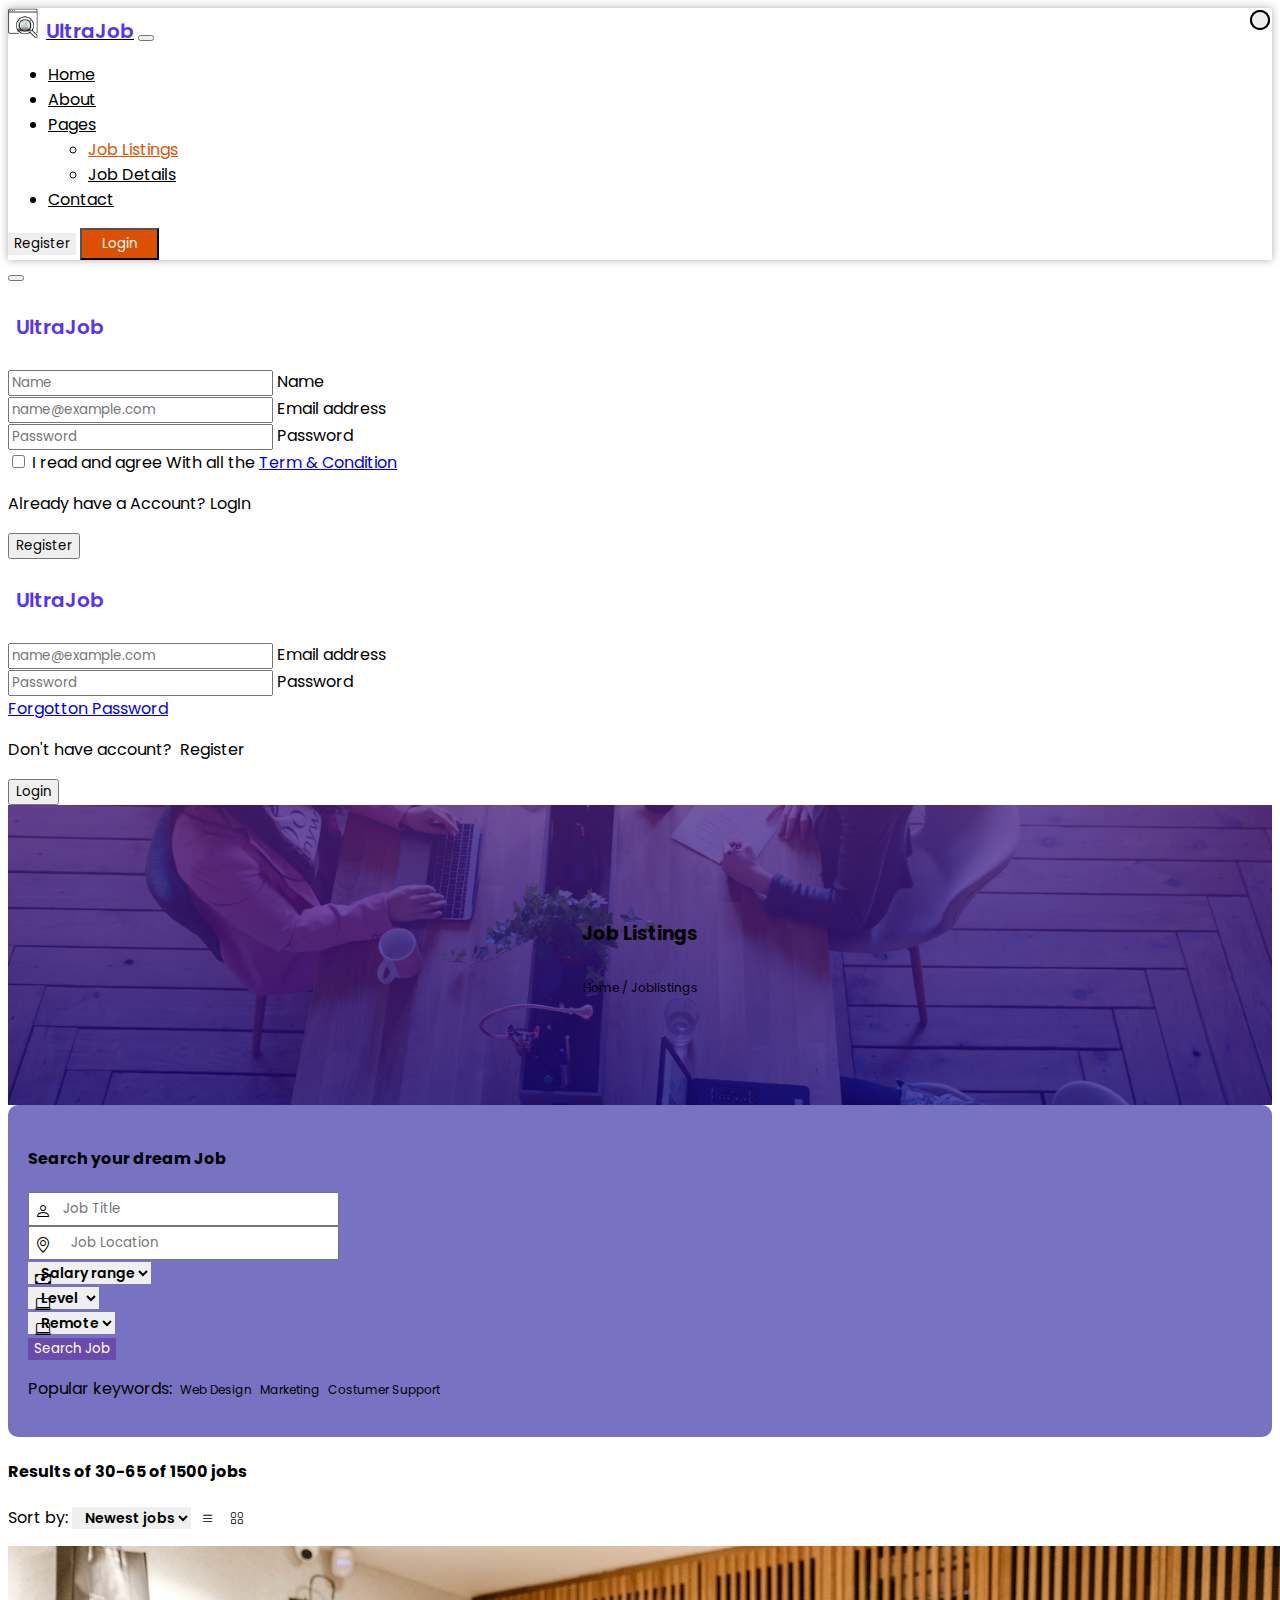
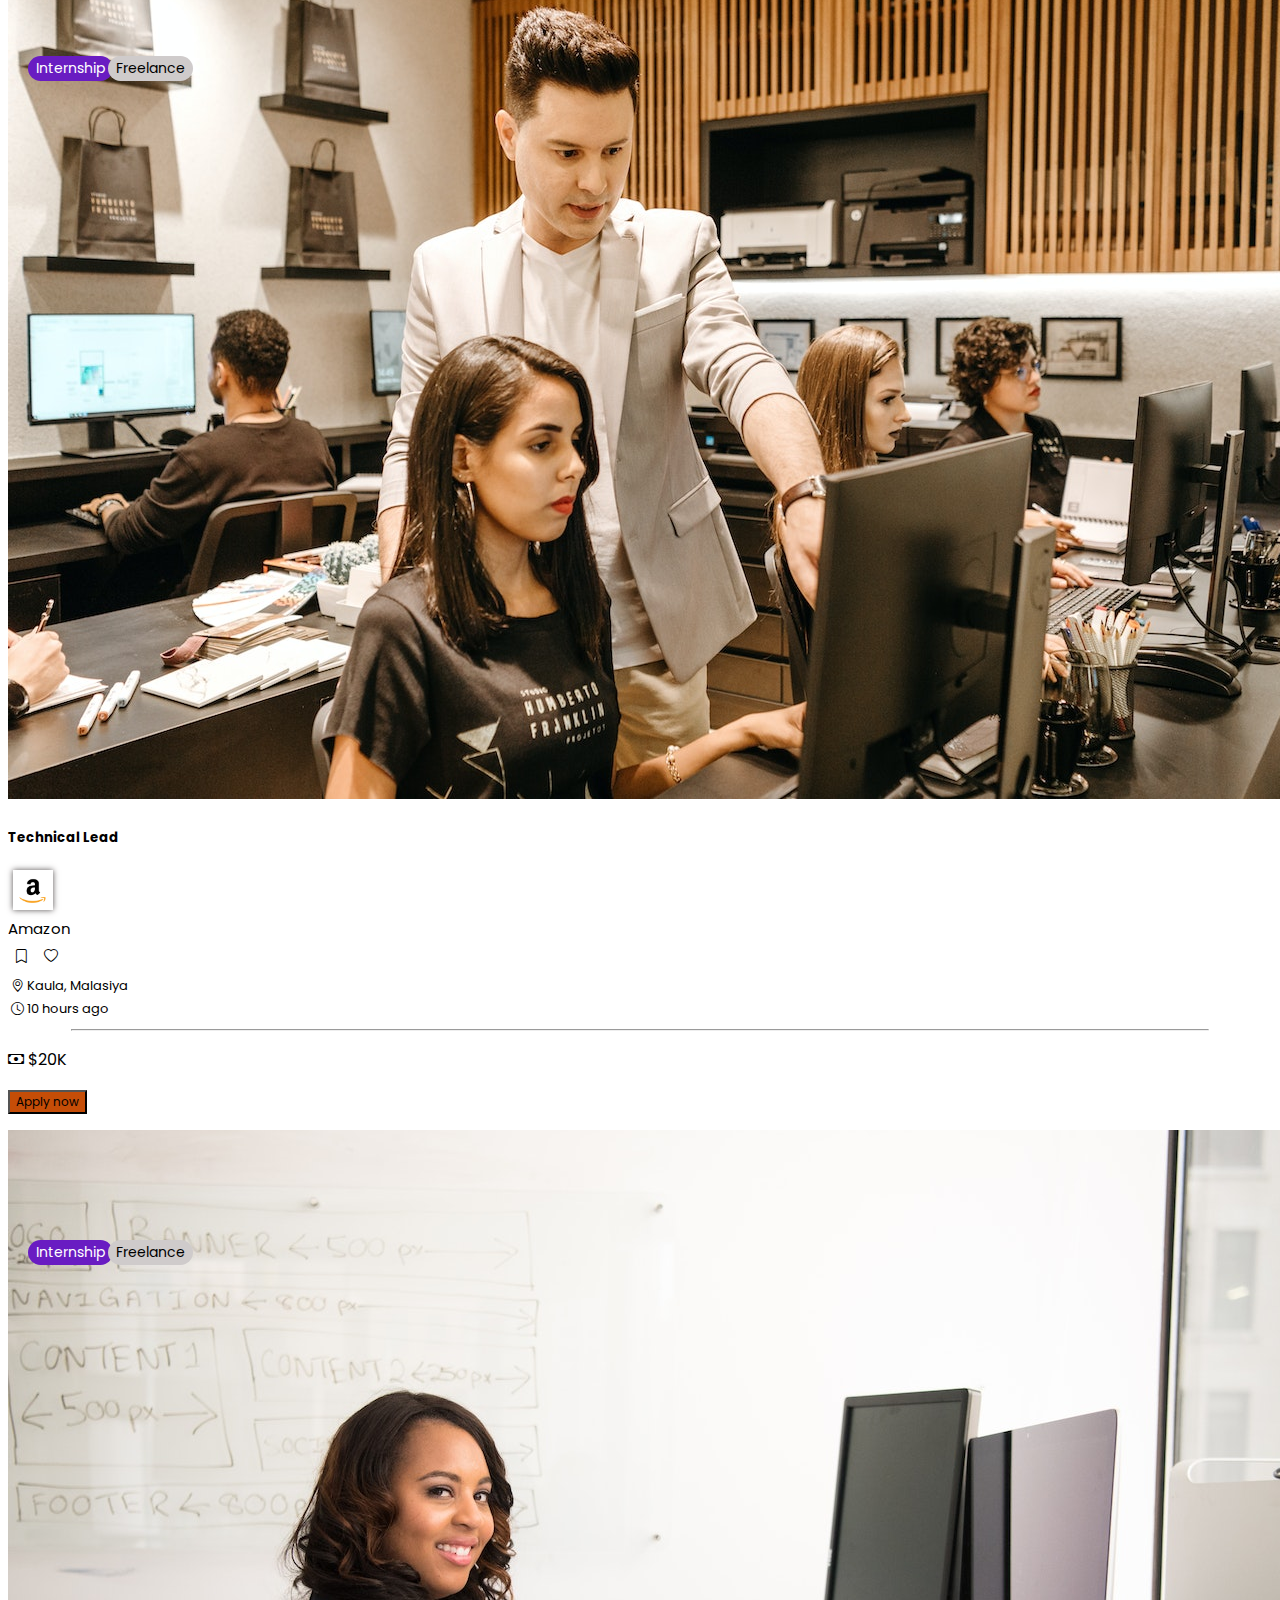
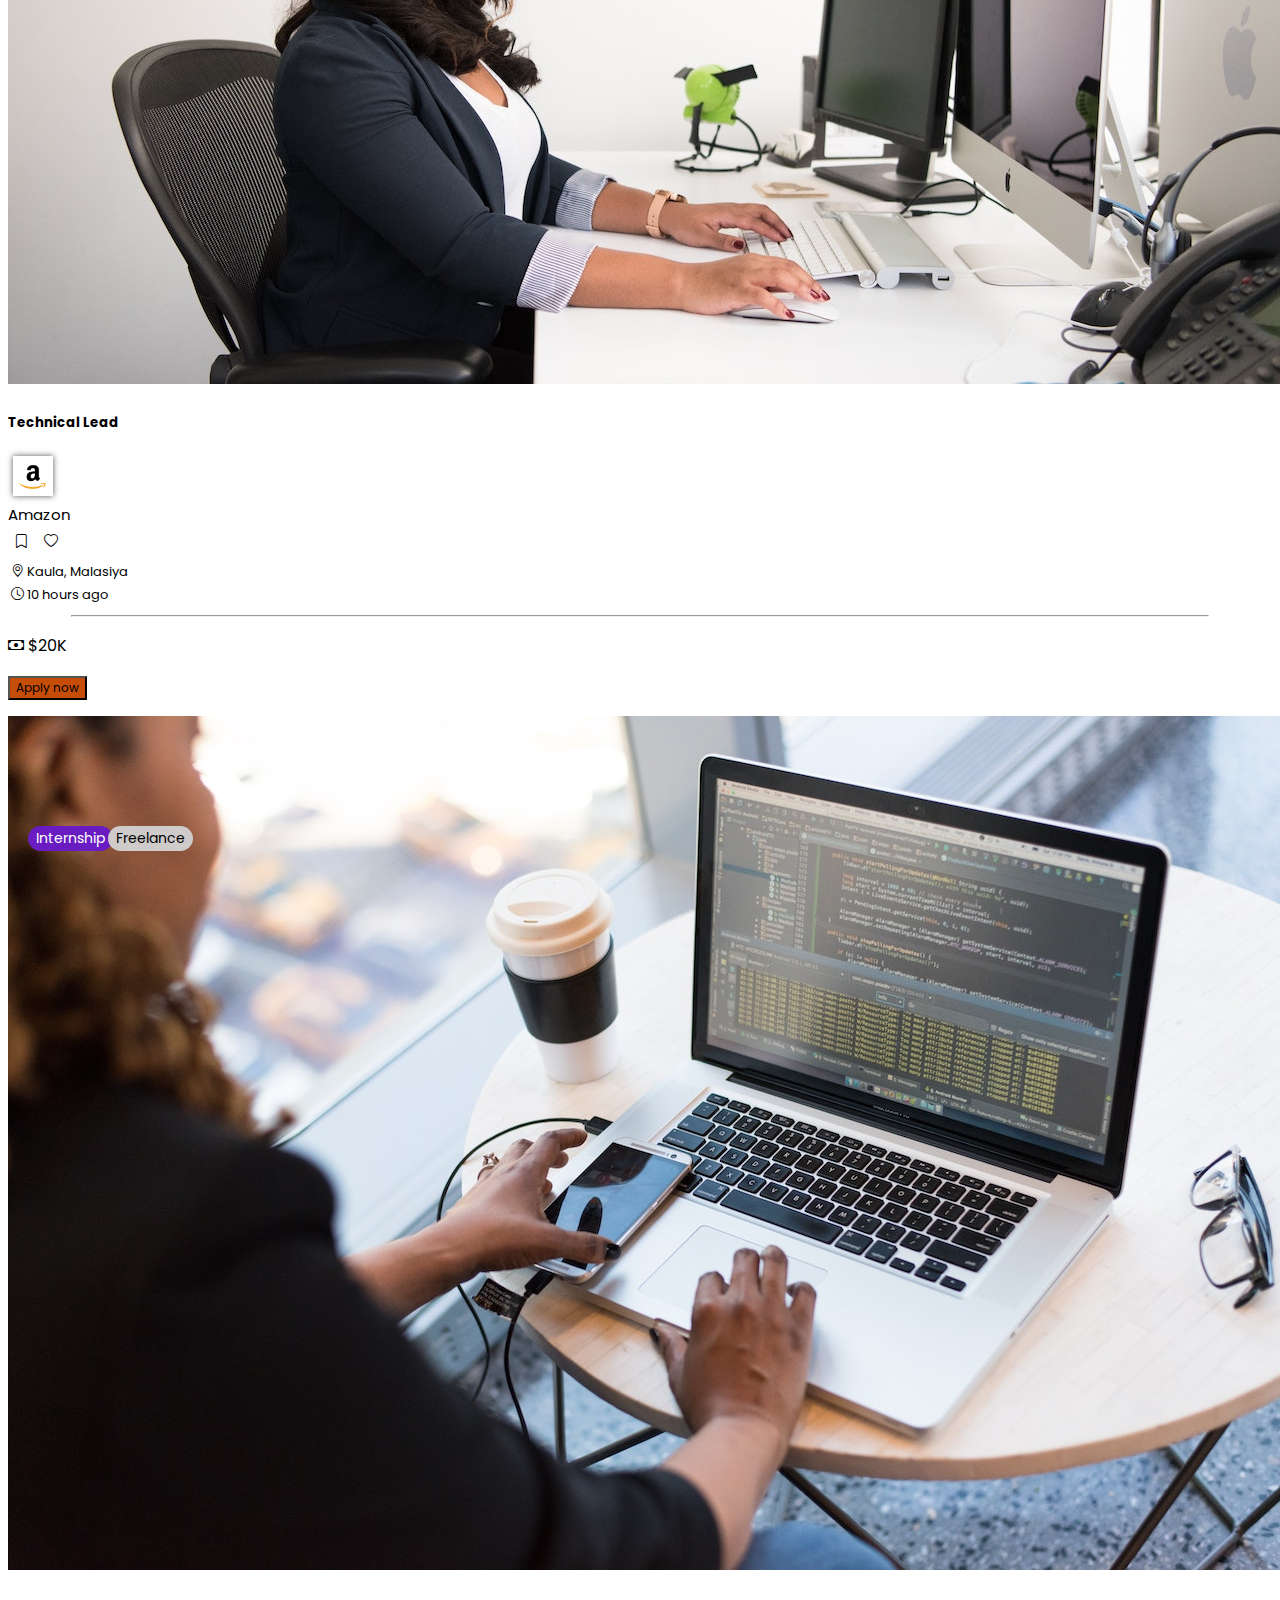
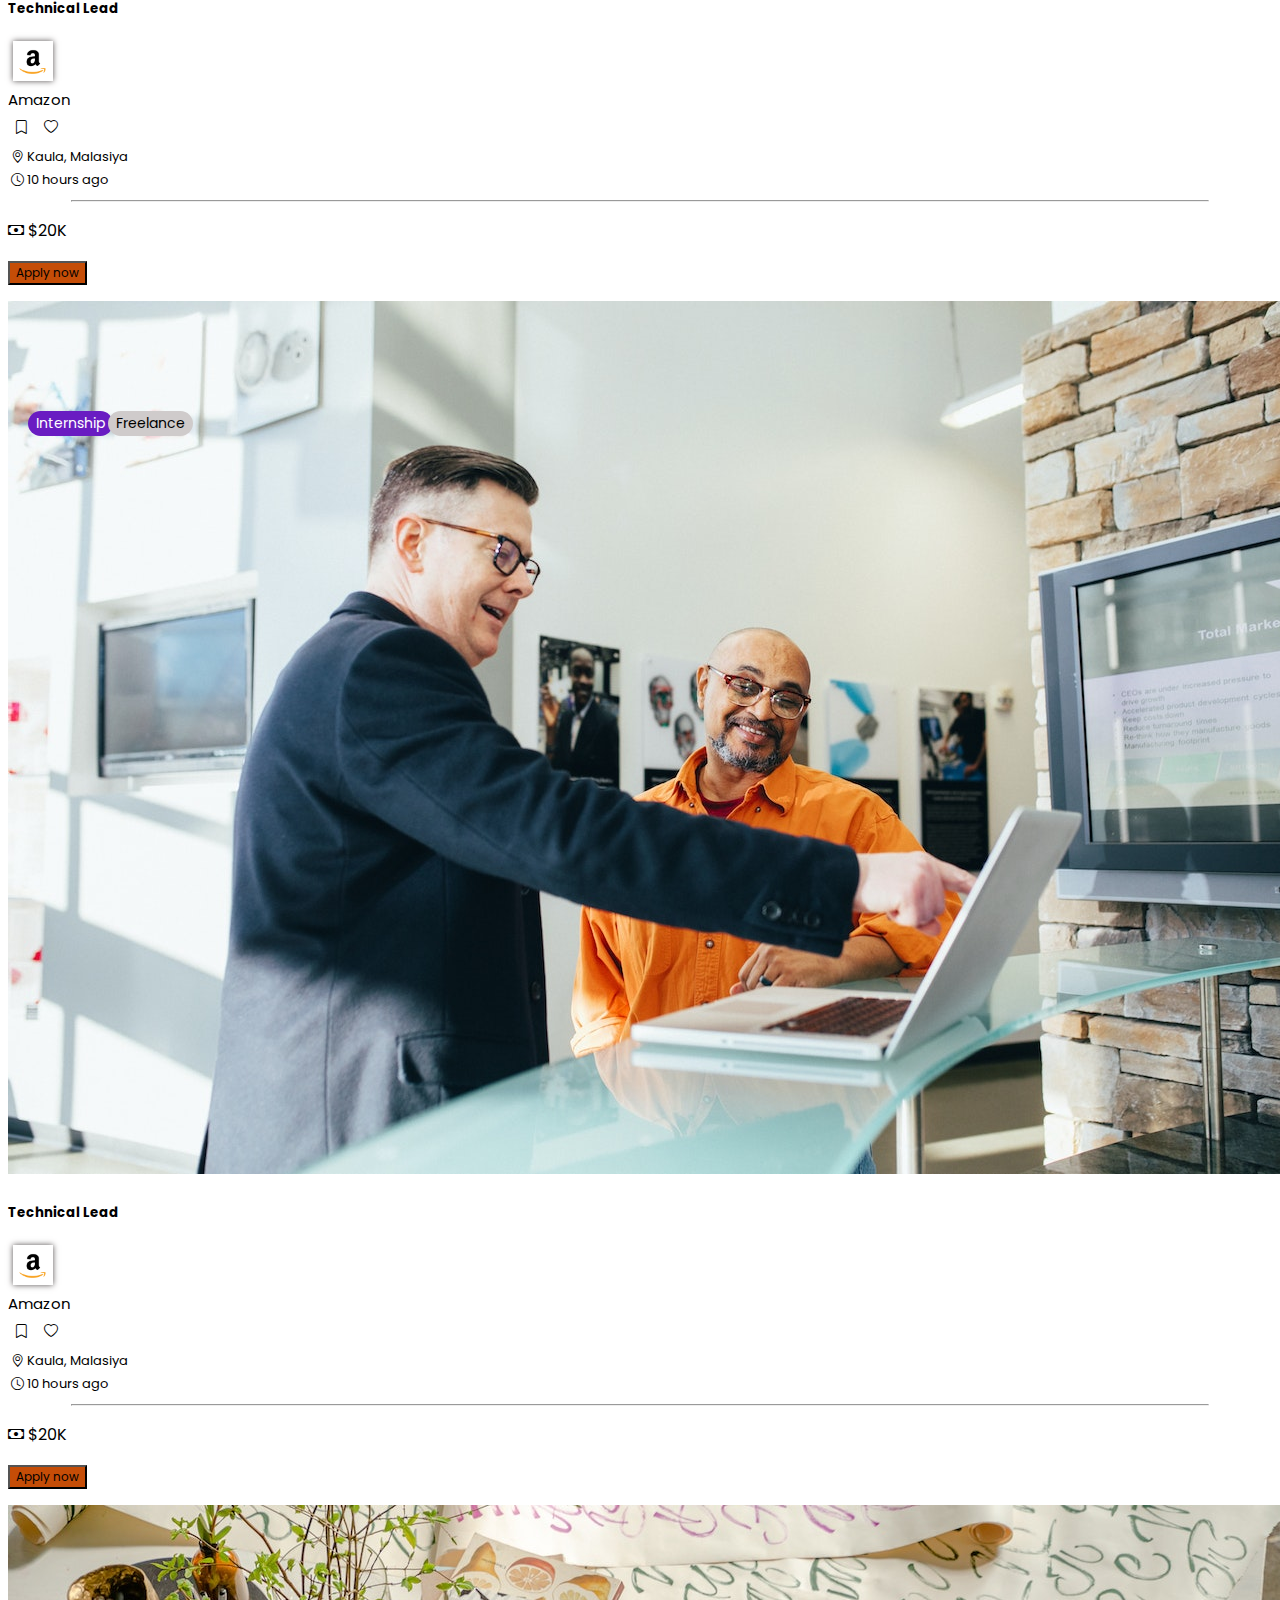
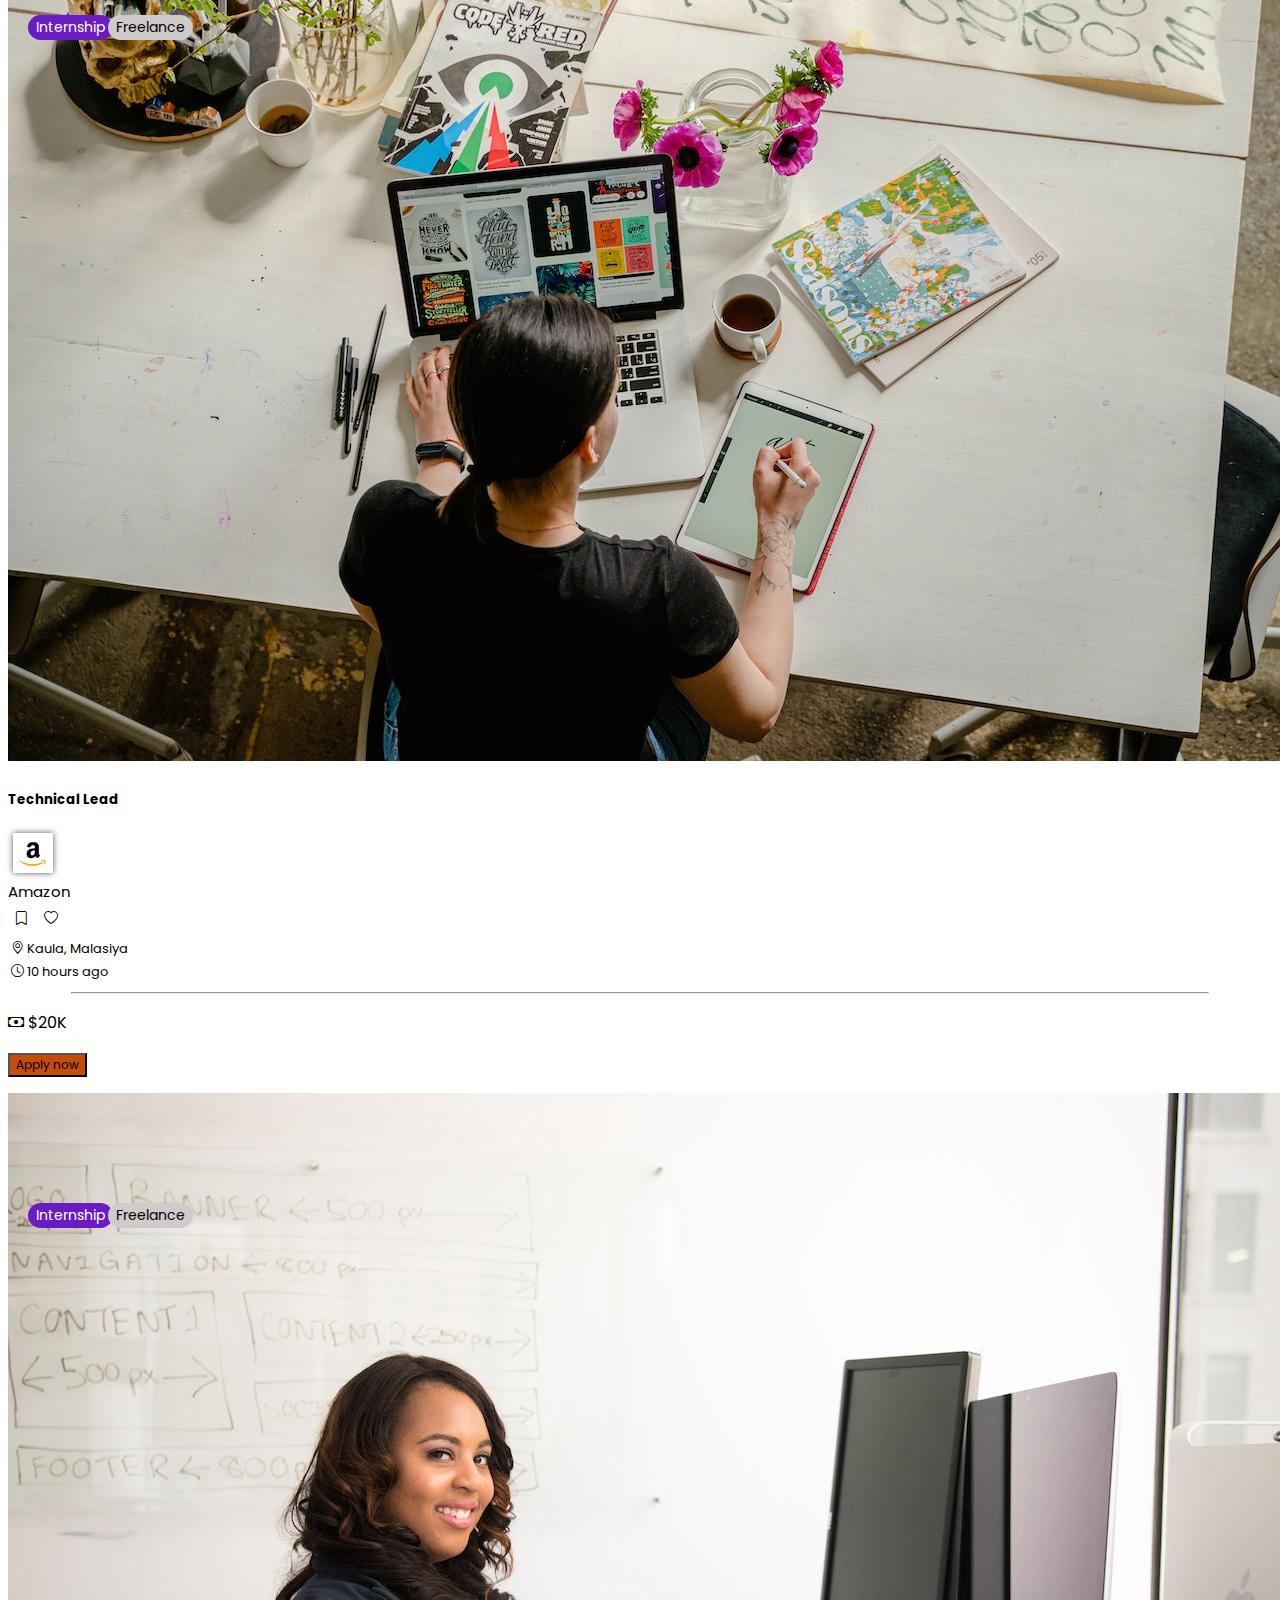
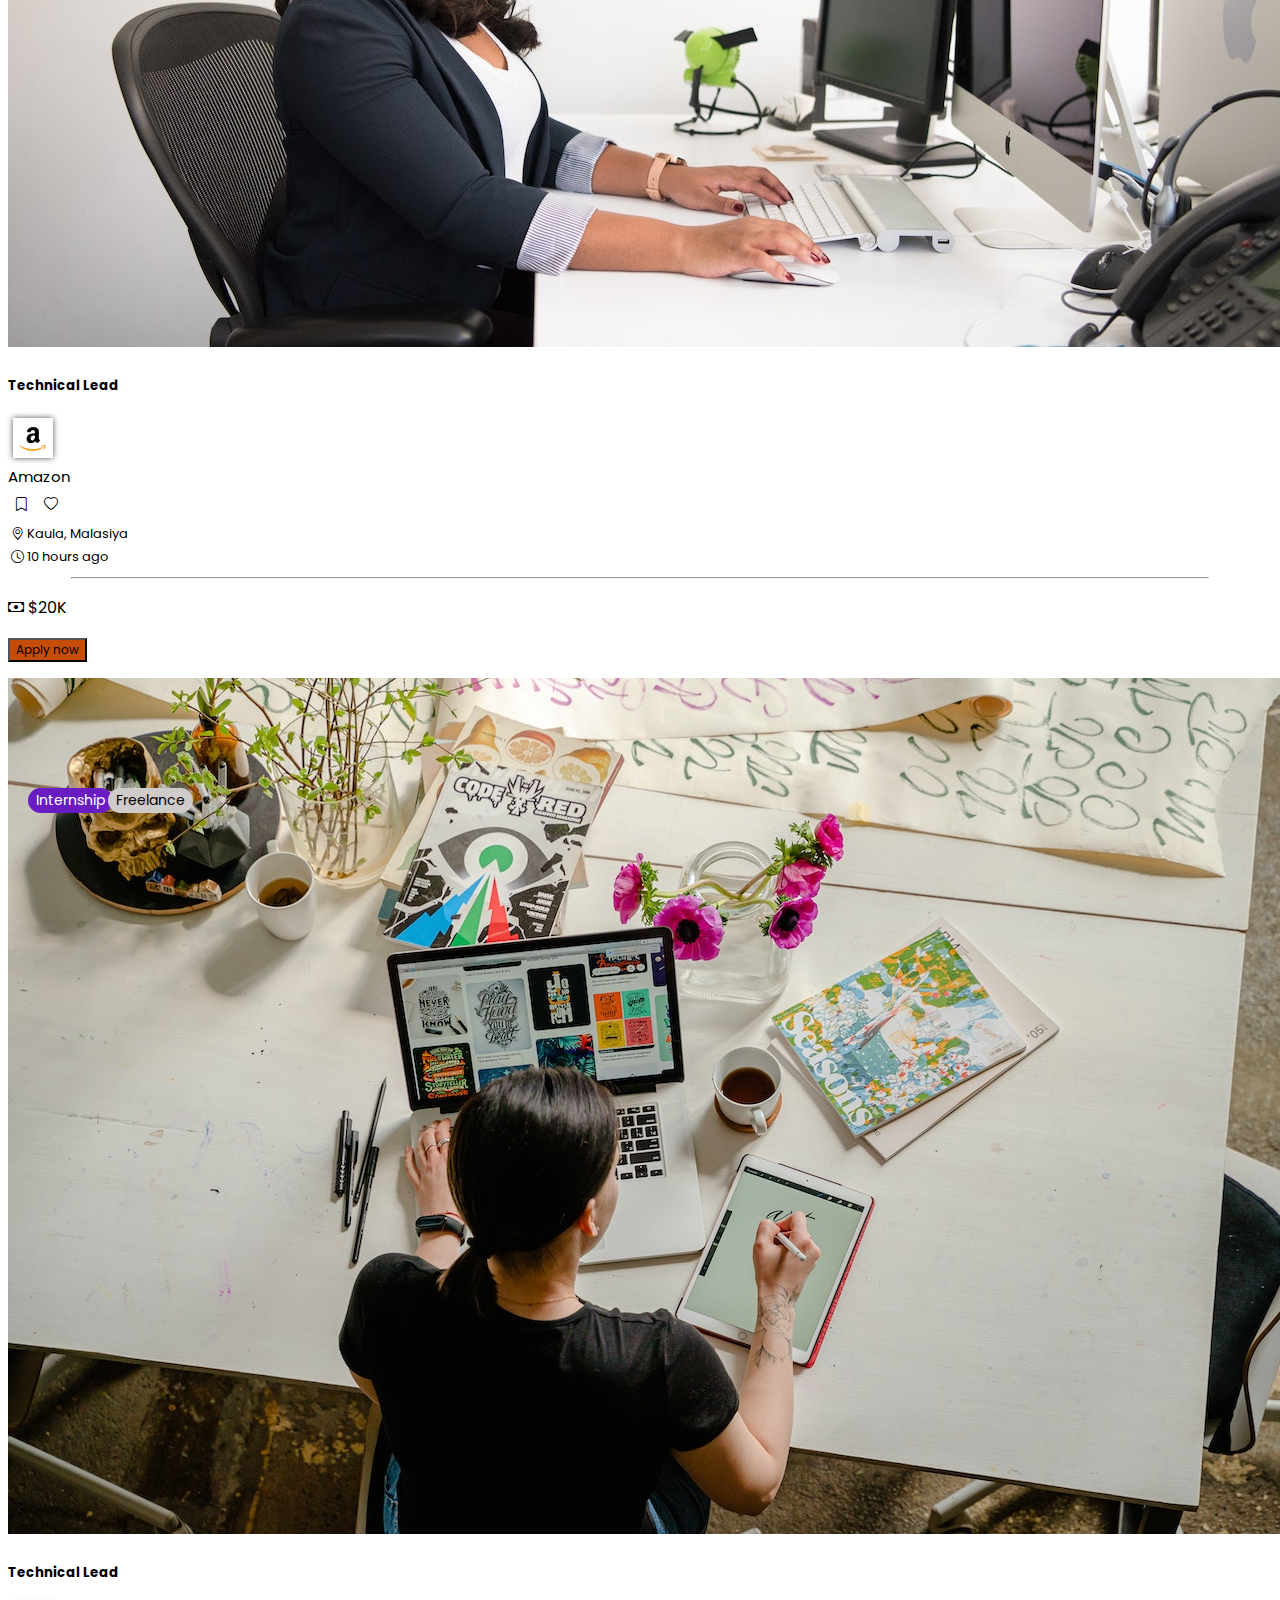
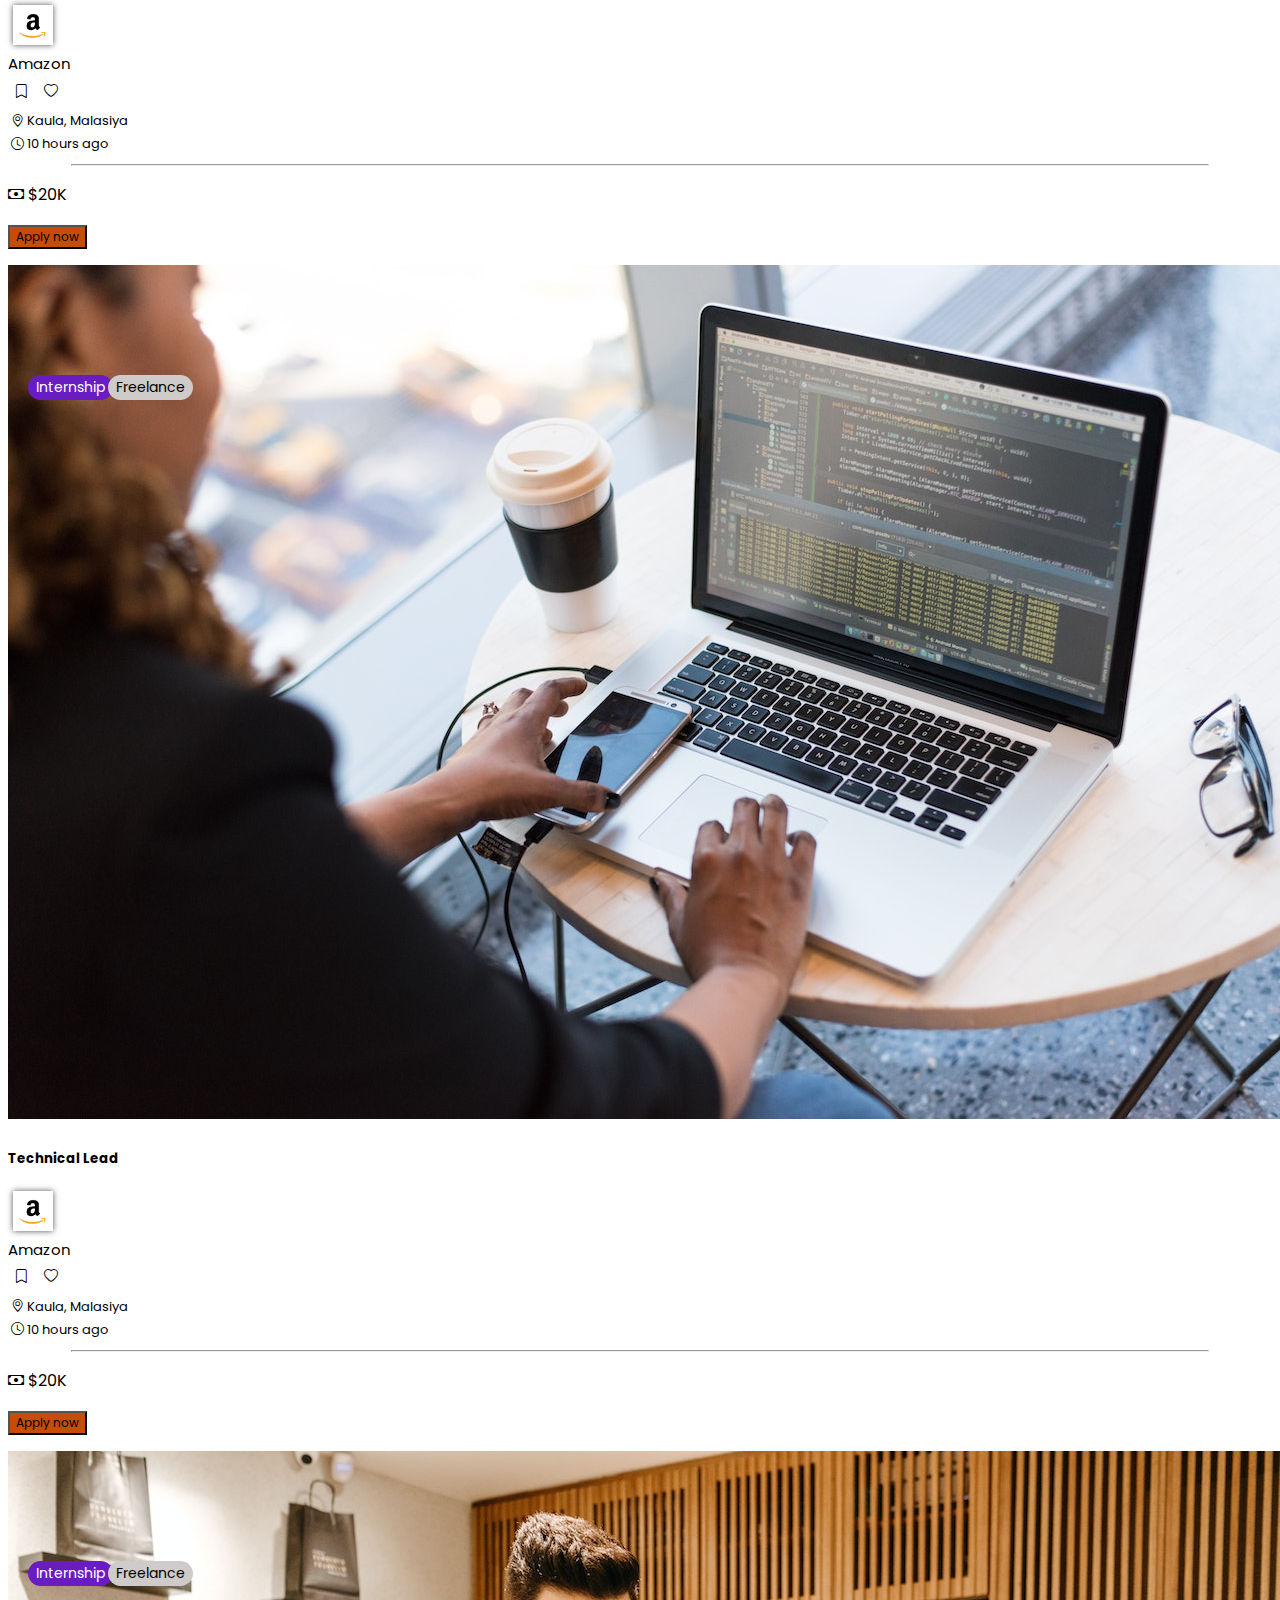
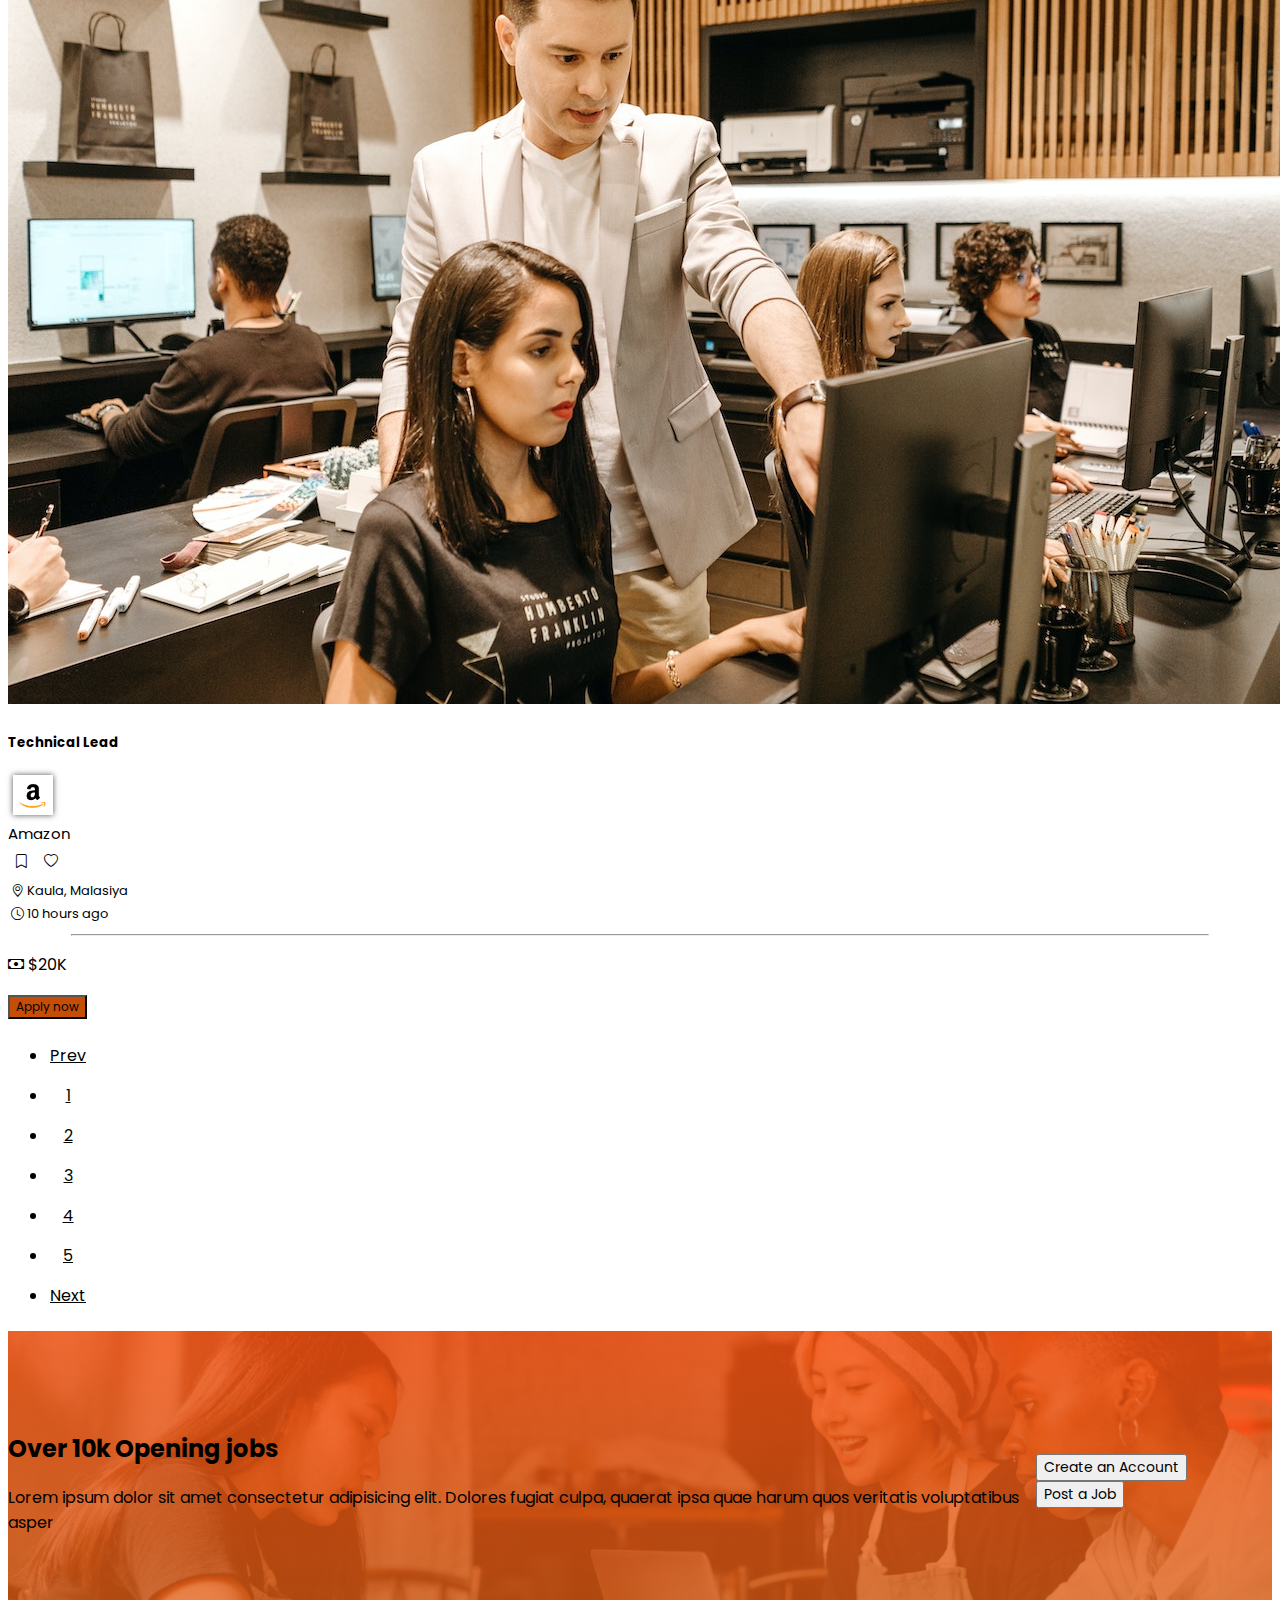
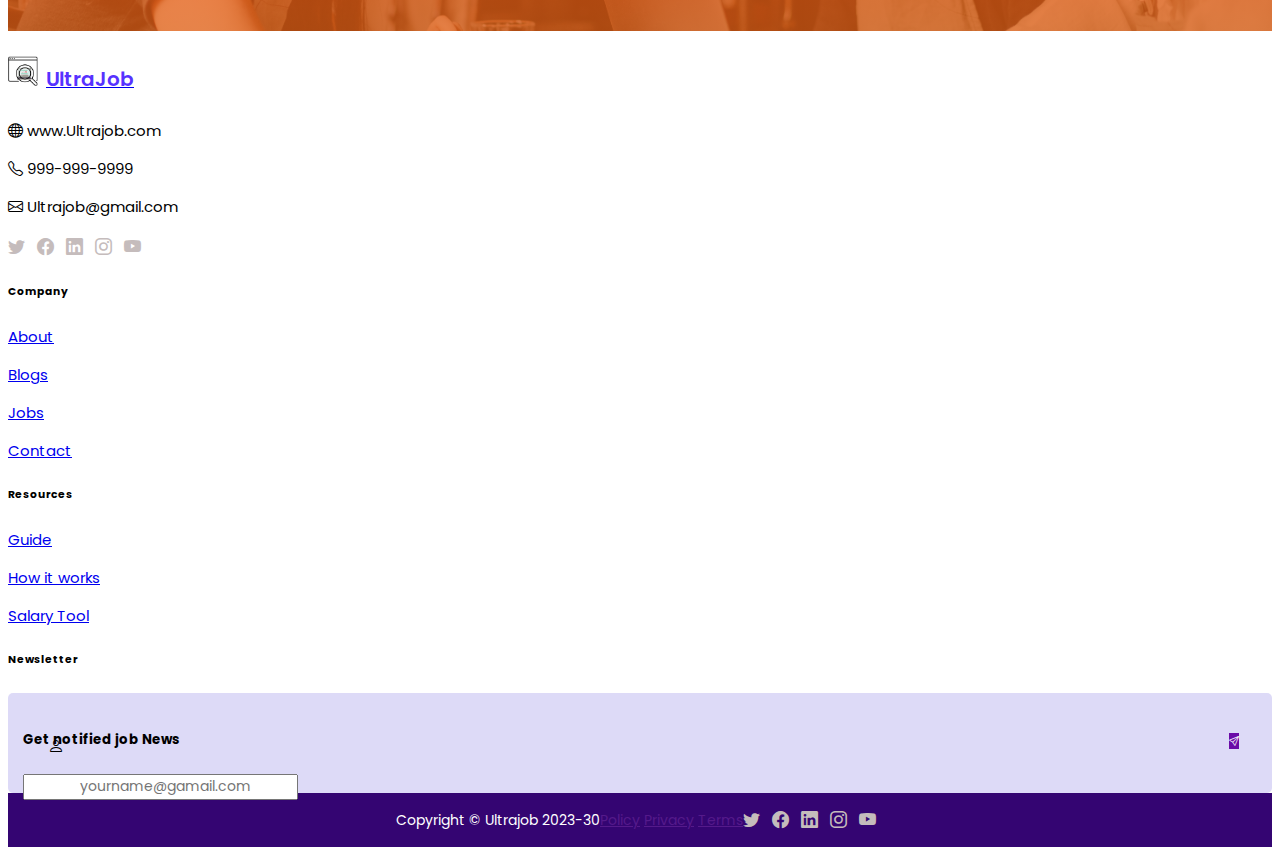
<file: joblisting.html>
<!doctype html>
<html lang="en">

<head>
    <meta charset="utf-8">
    <meta name="viewport" content="width=device-width, initial-scale=1">
    <title>UltraJob</title>
    <!-- ===================bootstrap css=============== -->
    <link href="https://cdn.jsdelivr.net/npm/bootstrap@5.3.0-alpha3/dist/css/bootstrap.min.css" rel="stylesheet"
        integrity="sha384-KK94CHFLLe+nY2dmCWGMq91rCGa5gtU4mk92HdvYe+M/SXH301p5ILy+dN9+nJOZ" crossorigin="anonymous">
    <!-- ===================bootstrap icon=============== -->
    <link rel="stylesheet" href="https://cdn.jsdelivr.net/npm/bootstrap-icons@1.10.5/font/bootstrap-icons.css">
    <!-- ===================Costume css=============== -->
    <link rel="stylesheet" href="./Css/joblisting.css">
</head>

<body>
    <div class="container-fluid">
        <div class="row">
            <div class="col">
                <!-- ================Navbar============= -->
                <nav class="navbar navbar-expand-lg fixed-top">
                    <div class="container">
                        <a class="navbar-brand" href="#"><img src="./img/logo.png" alt="logo" width="30px"><span
                                id="logo">UltraJob</span></a>
                        <button class="navbar-toggler" type="button" data-bs-toggle="collapse"
                            data-bs-target="#navbarSupportedContent" aria-controls="navbarSupportedContent"
                            aria-expanded="false" aria-label="Toggle navigation">
                            <span class="navbar-toggler-icon"></span>
                        </button>
                        <div class="collapse navbar-collapse" id="navbarSupportedContent">
                            <ul class="navbar-nav me-auto mb-2 mb-lg-0">
                                <li class="nav-item">
                                    <a class="nav-link nav-link-item" aria-current="page" href="./index.html">Home</a>
                                </li>
                                <li class="nav-item">
                                    <a class="nav-link nav-link-item" aria-current="page" href="about.html">About</a>
                                </li>
                                <li class="nav-item dropdown">
                                    <a class="nav-link dropdown-toggle" href="#" role="button" data-bs-toggle="dropdown"
                                        aria-expanded="false">
                                        Pages
                                    </a>
                                    <ul class="dropdown-menu">
                                        <li><a class="dropdown-item nav-link-item text-md-center text-start nav-link" href="./joblisting.html">Job Listings</a></li>
                                        <li><a class="dropdown-item nav-link-item text-md-center text-start nav-link" href="./jobDetails.html">Job Details</a></li>
                                    </ul>
                                </li>
                                <li class="nav-item">
                                    <a class="nav-link nav-link-item" aria-current="page" href="./contact.html">Contact</a>
                                </li>
                            </ul>
                            <form class="d-flex" role="search">
                                <button type="button" class="btn nav-btn rounded-pill py-1 Register-btn"
                                    data-bs-toggle="modal" data-bs-target="#registerModal">Register</button>
                                <button type="button" class="btn nav-btn btn-danger rounded-pill login-btn"
                                    data-bs-toggle="modal" data-bs-target="#login">Login</button>
                            </form>
                        </div>
                    </div>
                </nav>
            </div>
        </div>
        <!-- =====================scrollUp button=================== -->
        <div class="container justify-content-center align-items-center">
            <button><i class="bi bi-chevron-up scrollUp"></i></button>
        </div>
        <!-- ================register-modal=============== -->
        <div class="modal fade" id="registerModal" tabindex="-1" aria-labelledby="registerModalLabel"
            aria-hidden="true">
            <div class="modal-dialog modal-dialog-centered">
                <div class="modal-content">
                    <div class="modal-body">
                        <div class="container">
                            <button type="button" class="btn-close" data-bs-dismiss="modal" aria-label="Close"></button>
                            <h4 class="logo text-center my-4 fs-2">UltraJob</h4>
                            <div class="form-floating mb-3">
                                <input type="text" class="form-control" id="floatingInput" placeholder="Name">
                                <label for="floatingInput">Name</label>
                            </div>
                            <div class="form-floating mb-3">
                                <input type="email" class="form-control" id="floatingInput"
                                    placeholder="name@example.com">
                                <label for="floatingInput">Email address</label>
                            </div>
                            <div class="form-floating">
                                <input type="password" class="form-control" id="floatingPassword"
                                    placeholder="Password">
                                <label for="floatingPassword">Password</label>
                            </div>
                            <div class="form-check mt-2">
                                <input class="form-check-input" type="checkbox" value="" id="flexCheckDefault">
                                <label class="form-check-label" for="flexCheckDefault">
                                    I read and agree With all the <a href="#" class="text-decoration-none">Term &
                                        Condition</a>
                                </label>
                            </div>
                            <p class="mt-1 ">Already have a Account? <a data-bs-toggle="modal" data-bs-target="#login"
                                    class="login-link">LogIn</a></p>
                        </div>
                    </div>
                    <div class="modal-footer justify-content-center">
                        <button type="button" class="btn btn-primary py-1 px-5"
                            data-bs-dismiss="modal">Register</button>
                    </div>
                </div>
            </div>
        </div>
        <!-- ======================Login-modal========================= -->
        <div class="modal fade" id="login" data-bs-backdrop="static" data-bs-keyboard="false" tabindex="-1"
            aria-labelledby="loginLabel" aria-hidden="true">
            <div class="modal-dialog modal-dialog-centered">
                <div class="modal-content">
                    <div class="modal-body">
                        <div class="container">
                            <button type="button" class="btn-close" data-bs-dismiss="modal" aria-label="Close"></button>
                            <h4 class="logo text-center my-4 fs-2">UltraJob</h4>
                            <div class="form-floating mb-3">
                                <input type="email" class="form-control" id="floatingInput"
                                    placeholder="name@example.com">
                                <label for="floatingInput">Email address</label>
                            </div>
                            <div class="form-floating">
                                <input type="password" class="form-control" id="floatingPassword"
                                    placeholder="Password">
                                <label for="floatingPassword">Password</label>
                            </div>
                            <a href="#" class="text-decoration-none">Forgotton Password</a><br>
                            <p class="mt-2">Don't have account? &nbsp;<a data-bs-toggle="modal"
                                    data-bs-target="#registerModal" class="login-link">Register</a></p>
                        </div>
                    </div>
                    <div class="modal-footer justify-content-center">
                        <button type="button" class="btn btn-primary py-1 px-4" data-bs-dismiss="modal">Login</button>
                    </div>
                </div>
            </div>
        </div>
    

   <!-- =====================Header==================== -->
   <div class="row">
    <div class="col header">
        <h3 class="fw-bolder text-white">Job Listings</h3>
        <p class="rounded-pill text-dark bg-light p-1 header-text">Home / Joblistings</p>
    </div>
   </div>

   <!-- ================Search================= -->
   <div class="row justify-content-center my-5">
    <div class="col-8 search">
        <h4 class="fw-bold text-white">Search your dream Job</h4>
        <div class="row">
            <div class="col-md-6 my-2">
                <span class="icon"><i class="bi bi-person"></i></span><input type="text" class="form-control rounded-pill" placeholder="  Job Title" aria-label="jobtitle" aria-describedby="basic-addon1">
            </div>
            <div class="col-md-6 my-2">
                <span class="icon"><i class="bi bi-geo-alt"></i></span><input type="text" class="form-control rounded-pill" placeholder="    Job Location" aria-label="joblocation" aria-describedby="basic-addon1">
            </div>
        </div>
        <div class="row">
            <div class="col-md-4 my-2">
                <span class="icon"><i class="bi bi-cash"></i></span>
                    <select class="form-select rounded-pill" aria-label="Default select example">
                    <option selected>&nbsp; &nbsp;Salary range</option>
                    <option value="1">&nbsp; &nbsp;One</option>
                    <option value="2">&nbsp; &nbsp;Two</option>
                    <option value="3">&nbsp; &nbsp;Three</option>
                  </select>
            </div>
            <div class="col-md-4 my-2">
                <span class="icon"><i class="bi bi-laptop"></i></span>
                    <select class="form-select rounded-pill" aria-label="Default select example">
                    <option selected>&nbsp; &nbsp;Level</option>
                    <option value="1">&nbsp; &nbsp;One</option>
                    <option value="2">&nbsp; &nbsp;Two</option>
                    <option value="3">&nbsp; &nbsp;Three</option>
                  </select>
            </div>
            <div class="col-md-4 my-2">
                <span class="icon"><i class="bi bi-laptop"></i></span>
                    <select class="form-select rounded-pill" aria-label="Default select example">
                    <option selected>&nbsp; &nbsp;Remote</option>
                    <option value="1">&nbsp; &nbsp;One</option>
                    <option value="2">&nbsp; &nbsp;Two</option>
                    <option value="3">&nbsp; &nbsp;Three</option>
                  </select>
            </div>
        </div>
        <div class="row my-2">
            <div class="col">
                <button type="button" class="col-12 btn btn-outline-primary rounded-pill" id="search-job">Search Job</button>
            </div>
        </div>
        <p class="text-white my-2">Popular keywords: <span class="btn border-white border-2 rounded-pill text-white mx-1 my-2 keyword-btn">Web Design</span><span class="btn border-white border-2 rounded-pill text-white mx-1 my-2 keyword-btn">Marketing</span><span class="btn border-white border-2 rounded-pill text-white mx-1 my-2 keyword-btn">Costumer Support</span></p>
    </div>
   </div>
<!-- =======================Results==================== -->
<div class="row justify-content-center">
    <div class="col-8">
        <div class="row justify-content-arround">
            <div class="col-sm"><h4 class="fw-bold">Results of 30-65 of 1500 jobs</h4></div>
            <div class="col-sm text-sm-end"><span>Sort by:</span>
                <select class="p-0">
                    <option selected>&nbsp; &nbsp;Newest jobs</option>
                    <option value="1">&nbsp; &nbsp;One</option>
                    <option value="2">&nbsp; &nbsp;Two</option>
                  </select>
                  <button class="sort-btn p-0"><i class="bi bi-list"></i></button>
                  <button class="sort-btn p-0"><i class="bi bi-grid"></i></button>
            </div>

            
        </div>
    </div>
    <!-- =======================card======================== -->
</div>
<div class="row justify-content-center my-2">
    <div class="col-lg-3 col-sm-4 col-8 justify-content-center m-3 cards">
        <div class="card justify-content-center">
            <p class="job-text my-0"><span class="bg-sky my-1 card-info">Internship</span><span
                    class="my-1 bg-light mx-1 card-info card-info-1">Freelance</span></p>
            <img src="./img/technical.jpg" class="card-img-top img-fluid rounded-top" alt="">
            <div class="card-body">
                <h5 class="fw-bold">Technical Lead</h5>
                <div class="row align-items-center">
                    <div class="col-auto p-0"><img src="./img/amazon.png" alt="amazon"
                            class="img-fluid rounded-circle card-logo"></div>
                    <div class="col-5 card-text mx-1 comapny-name">Amazon</div>
                    <div class="col text-end"><button class="card-icon p-0"><i
                                class="bi bi-bookmark"></i></button> <button class="card-icon p-0"><i
                                class="bi bi-heart"></i></button></div>
                </div>
            </div>
            <div class="row p-1">
                <div class="col-auto">
                    <p class="card-job-text"><i class="bi bi-geo-alt"></i> Kaula, Malasiya</p>
                </div>
                <div class="col-sm-5 px-3">
                    <p class="card-job-text"><i class="bi bi-clock"></i> 10 hours ago</p>
                </div>
            </div>
            <div class="row justify-content-center">
                <div class="col-12">
                    <hr>
                </div>
            </div>
            <div class="row px-3 align-items-center pb-2">
                <div class="col-4">
                    <p class="job-text my-1"><i class="bi bi-cash"></i> $20K</p>
                </div>
                <div class="col-8 text-end">
                    <button type="button" class="btn text-white rounded-pill card-btn">Apply
                        now</button>
                </div>
            </div>
        </div>
    </div>
    <div class="col-lg-3 col-sm-4 col-8 justify-content-center m-3 cards">
        <div class="card justify-content-center">
            <p class="job-text my-0"><span class="bg-sky my-1 card-info">Internship</span><span
                    class="my-1 bg-light mx-1 card-info card-info-1">Freelance</span></p>
            <img src="./img/marketig.jpg" class="card-img-top img-fluid rounded-top" alt="">
            <div class="card-body">
                <h5 class="fw-bold">Technical Lead</h5>
                <div class="row align-items-center">
                    <div class="col-auto p-0"><img src="./img/amazon.png" alt="amazon"
                            class="img-fluid rounded-circle card-logo"></div>
                    <div class="col-5 card-text mx-1 comapny-name">Amazon</div>
                    <div class="col text-end"><button class="card-icon p-0"><i
                                class="bi bi-bookmark"></i></button> <button class="card-icon p-0"><i
                                class="bi bi-heart"></i></button></div>
                </div>
            </div>
            <div class="row p-1">
                <div class="col-auto">
                    <p class="card-job-text"><i class="bi bi-geo-alt"></i> Kaula, Malasiya</p>
                </div>
                <div class="col-sm-5 px-3">
                    <p class="card-job-text"><i class="bi bi-clock"></i> 10 hours ago</p>
                </div>
            </div>
            <div class="row justify-content-center">
                <div class="col-12">
                    <hr>
                </div>
            </div>
            <div class="row px-3 align-items-center pb-2">
                <div class="col-4">
                    <p class="job-text my-1"><i class="bi bi-cash"></i> $20K</p>
                </div>
                <div class="col-8 text-end">
                    <button type="button" class="btn text-white rounded-pill card-btn">Apply
                        now</button>
                </div>
            </div>
        </div>
    </div>
    <div class="col-lg-3 col-sm-4 col-8 justify-content-center m-3 cards">
        <div class="card justify-content-center">
            <p class="job-text my-0"><span class="bg-sky my-1 card-info">Internship</span><span
                    class="my-1 bg-light mx-1 card-info card-info-1">Freelance</span></p>
            <img src="./img/programmer.jpg" class="card-img-top img-fluid rounded-top" alt="">
            <div class="card-body">
                <h5 class="fw-bold">Technical Lead</h5>
                <div class="row align-items-center">
                    <div class="col-auto p-0"><img src="./img/amazon.png" alt="amazon"
                            class="img-fluid rounded-circle card-logo"></div>
                    <div class="col-5 card-text mx-1 comapny-name">Amazon</div>
                    <div class="col text-end"><button class="card-icon p-0"><i
                                class="bi bi-bookmark"></i></button> <button class="card-icon p-0"><i
                                class="bi bi-heart"></i></button></div>
                </div>
            </div>
            <div class="row p-1">
                <div class="col-auto">
                    <p class="card-job-text"><i class="bi bi-geo-alt"></i> Kaula, Malasiya</p>
                </div>
                <div class="col-sm-5 px-3">
                    <p class="card-job-text"><i class="bi bi-clock"></i> 10 hours ago</p>
                </div>
            </div>
            <div class="row justify-content-center">
                <div class="col-12">
                    <hr>
                </div>
            </div>
            <div class="row px-3 align-items-center pb-2">
                <div class="col-4">
                    <p class="job-text my-1"><i class="bi bi-cash"></i> $20K</p>
                </div>
                <div class="col-8 text-end">
                    <button type="button" class="btn text-white rounded-pill card-btn">Apply
                        now</button>
                </div>
            </div>
        </div>
    </div>
    <div class="col-lg-3 col-sm-4 col-8 justify-content-center m-3 cards">
        <div class="card justify-content-center">
            <p class="job-text my-0"><span class="bg-sky my-1 card-info">Internship</span><span
                    class="my-1 bg-light mx-1 card-info card-info-1">Freelance</span></p>
            <img src="./img/sale.jpg" class="card-img-top img-fluid rounded-top" alt="">
            <div class="card-body">
                <h5 class="fw-bold">Technical Lead</h5>
                <div class="row align-items-center">
                    <div class="col-auto p-0"><img src="./img/amazon.png" alt="amazon"
                            class="img-fluid rounded-circle card-logo"></div>
                    <div class="col-5 card-text mx-1 comapny-name">Amazon</div>
                    <div class="col text-end"><button class="card-icon p-0"><i
                                class="bi bi-bookmark"></i></button> <button class="card-icon p-0"><i
                                class="bi bi-heart"></i></button></div>
                </div>
            </div>
            <div class="row p-1">
                <div class="col-auto">
                    <p class="card-job-text"><i class="bi bi-geo-alt"></i> Kaula, Malasiya</p>
                </div>
                <div class="col-sm-5 px-3">
                    <p class="card-job-text"><i class="bi bi-clock"></i> 10 hours ago</p>
                </div>
            </div>
            <div class="row justify-content-center">
                <div class="col-12">
                    <hr>
                </div>
            </div>
            <div class="row px-3 align-items-center pb-2">
                <div class="col-4">
                    <p class="job-text my-1"><i class="bi bi-cash"></i> $20K</p>
                </div>
                <div class="col-8 text-end">
                    <button type="button" class="btn text-white rounded-pill card-btn">Apply
                        now</button>
                </div>
            </div>
        </div>
    </div>
    <div class="col-lg-3 col-sm-4 col-8 justify-content-center m-3 cards">
        <div class="card justify-content-center">
            <p class="job-text my-0"><span class="bg-sky my-1 card-info">Internship</span><span
                    class="my-1 bg-light mx-1 card-info card-info-1">Freelance</span></p>
            <img src="./img/graphic.jpg" class="card-img-top img-fluid rounded-top" alt="">
            <div class="card-body">
                <h5 class="fw-bold">Technical Lead</h5>
                <div class="row align-items-center">
                    <div class="col-auto p-0"><img src="./img/amazon.png" alt="amazon"
                            class="img-fluid rounded-circle card-logo"></div>
                    <div class="col-5 card-text mx-1 comapny-name">Amazon</div>
                    <div class="col text-end"><button class="card-icon p-0"><i
                                class="bi bi-bookmark"></i></button> <button class="card-icon p-0"><i
                                class="bi bi-heart"></i></button></div>
                </div>
            </div>
            <div class="row p-1">
                <div class="col-auto">
                    <p class="card-job-text"><i class="bi bi-geo-alt"></i> Kaula, Malasiya</p>
                </div>
                <div class="col-sm-5 px-3">
                    <p class="card-job-text"><i class="bi bi-clock"></i> 10 hours ago</p>
                </div>
            </div>
            <div class="row justify-content-center">
                <div class="col-12">
                    <hr>
                </div>
            </div>
            <div class="row px-3 align-items-center pb-2">
                <div class="col-4">
                    <p class="job-text my-1"><i class="bi bi-cash"></i> $20K</p>
                </div>
                <div class="col-8 text-end">
                    <button type="button" class="btn text-white rounded-pill card-btn">Apply
                        now</button>
                </div>
            </div>
        </div>
    </div>
    <div class="col-lg-3 col-sm-4 col-8 justify-content-center m-3 cards">
        <div class="card justify-content-center">
            <p class="job-text my-0"><span class="bg-sky my-1 card-info">Internship</span><span
                    class="my-1 bg-light mx-1 card-info card-info-1">Freelance</span></p>
            <img src="./img/marketig.jpg" class="card-img-top img-fluid rounded-top" alt="">
            <div class="card-body">
                <h5 class="fw-bold">Technical Lead</h5>
                <div class="row align-items-center">
                    <div class="col-auto p-0"><img src="./img/amazon.png" alt="amazon"
                            class="img-fluid rounded-circle card-logo"></div>
                    <div class="col-5 card-text mx-1 comapny-name">Amazon</div>
                    <div class="col text-end"><button class="card-icon p-0"><i
                                class="bi bi-bookmark"></i></button> <button class="card-icon p-0"><i
                                class="bi bi-heart"></i></button></div>
                </div>
            </div>
            <div class="row p-1">
                <div class="col-auto">
                    <p class="card-job-text"><i class="bi bi-geo-alt"></i> Kaula, Malasiya</p>
                </div>
                <div class="col-sm-5 px-3">
                    <p class="card-job-text"><i class="bi bi-clock"></i> 10 hours ago</p>
                </div>
            </div>
            <div class="row justify-content-center">
                <div class="col-12">
                    <hr>
                </div>
            </div>
            <div class="row px-3 align-items-center pb-2">
                <div class="col-4">
                    <p class="job-text my-1"><i class="bi bi-cash"></i> $20K</p>
                </div>
                <div class="col-8 text-end">
                    <button type="button" class="btn text-white rounded-pill card-btn">Apply
                        now</button>
                </div>
            </div>
        </div>
    </div>
    <div class="col-lg-3 col-sm-4 col-8 justify-content-center m-3 cards">
        <div class="card justify-content-center">
            <p class="job-text my-0"><span class="bg-sky my-1 card-info">Internship</span><span
                    class="my-1 bg-light mx-1 card-info card-info-1">Freelance</span></p>
            <img src="./img/graphic.jpg" class="card-img-top img-fluid rounded-top" alt="">
            <div class="card-body">
                <h5 class="fw-bold">Technical Lead</h5>
                <div class="row align-items-center">
                    <div class="col-auto p-0"><img src="./img/amazon.png" alt="amazon"
                            class="img-fluid rounded-circle card-logo"></div>
                    <div class="col-5 card-text mx-1 comapny-name">Amazon</div>
                    <div class="col text-end"><button class="card-icon p-0"><i
                                class="bi bi-bookmark"></i></button> <button class="card-icon p-0"><i
                                class="bi bi-heart"></i></button></div>
                </div>
            </div>
            <div class="row p-1">
                <div class="col-auto">
                    <p class="card-job-text"><i class="bi bi-geo-alt"></i> Kaula, Malasiya</p>
                </div>
                <div class="col-sm-5 px-3">
                    <p class="card-job-text"><i class="bi bi-clock"></i> 10 hours ago</p>
                </div>
            </div>
            <div class="row justify-content-center">
                <div class="col-12">
                    <hr>
                </div>
            </div>
            <div class="row px-3 align-items-center pb-2">
                <div class="col-4">
                    <p class="job-text my-1"><i class="bi bi-cash"></i> $20K</p>
                </div>
                <div class="col-8 text-end">
                    <button type="button" class="btn text-white rounded-pill card-btn">Apply
                        now</button>
                </div>
            </div>
        </div>
    </div>
    <div class="col-lg-3 col-sm-4 col-8 justify-content-center m-3 cards">
        <div class="card justify-content-center">
            <p class="job-text my-0"><span class="bg-sky my-1 card-info">Internship</span><span
                    class="my-1 bg-light mx-1 card-info card-info-1">Freelance</span></p>
            <img src="./img/programmer.jpg" class="card-img-top img-fluid rounded-top" alt="">
            <div class="card-body">
                <h5 class="fw-bold">Technical Lead</h5>
                <div class="row align-items-center">
                    <div class="col-auto p-0"><img src="./img/amazon.png" alt="amazon"
                            class="img-fluid rounded-circle card-logo"></div>
                    <div class="col-5 card-text mx-1 comapny-name">Amazon</div>
                    <div class="col text-end"><button class="card-icon p-0"><i
                                class="bi bi-bookmark"></i></button> <button class="card-icon p-0"><i
                                class="bi bi-heart"></i></button></div>
                </div>
            </div>
            <div class="row p-1">
                <div class="col-auto">
                    <p class="card-job-text"><i class="bi bi-geo-alt"></i> Kaula, Malasiya</p>
                </div>
                <div class="col-sm-5 px-3">
                    <p class="card-job-text"><i class="bi bi-clock"></i> 10 hours ago</p>
                </div>
            </div>
            <div class="row justify-content-center">
                <div class="col-12">
                    <hr>
                </div>
            </div>
            <div class="row px-3 align-items-center pb-2">
                <div class="col-4">
                    <p class="job-text my-1"><i class="bi bi-cash"></i> $20K</p>
                </div>
                <div class="col-8 text-end">
                    <button type="button" class="btn text-white rounded-pill card-btn">Apply
                        now</button>
                </div>
            </div>
        </div>
    </div>
    <div class="col-lg-3 col-sm-4 col-8 justify-content-center m-3 cards">
        <div class="card justify-content-center">
            <p class="job-text my-0"><span class="bg-sky my-1 card-info">Internship</span><span
                    class="my-1 bg-light mx-1 card-info card-info-1">Freelance</span></p>
            <img src="./img/technical.jpg" class="card-img-top img-fluid rounded-top" alt="">
            <div class="card-body">
                <h5 class="fw-bold">Technical Lead</h5>
                <div class="row align-items-center">
                    <div class="col-auto p-0"><img src="./img/amazon.png" alt="amazon"
                            class="img-fluid rounded-circle card-logo"></div>
                    <div class="col-5 card-text mx-1 comapny-name">Amazon</div>
                    <div class="col text-end"><button class="card-icon p-0"><i
                                class="bi bi-bookmark"></i></button> <button class="card-icon p-0"><i
                                class="bi bi-heart"></i></button></div>
                </div>
            </div>
            <div class="row p-1">
                <div class="col-auto">
                    <p class="card-job-text"><i class="bi bi-geo-alt"></i> Kaula, Malasiya</p>
                </div>
                <div class="col-sm-5 px-3">
                    <p class="card-job-text"><i class="bi bi-clock"></i> 10 hours ago</p>
                </div>
            </div>
            <div class="row justify-content-center">
                <div class="col-12">
                    <hr>
                </div>
            </div>
            <div class="row px-3 align-items-center pb-2">
                <div class="col-4">
                    <p class="job-text my-1"><i class="bi bi-cash"></i> $20K</p>
                </div>
                <div class="col-8 text-end">
                    <button type="button" class="btn text-white rounded-pill card-btn">Apply
                        now</button>
                </div>
            </div>
        </div>
    </div>
</div>
<!-- =================pagination================= -->
<div class="row my-5">
    <div class="col">
        <nav aria-label="Page navigation me-auto">
            <ul class="pagination justify-content-center my-2">
                <li class="page-item mx-3">
                    <a class="page-link outline-0" href="#" aria-label="Previous">
                        <span aria-hidden="true">Prev</span>
                    </a>
                </li>
                <li class="page-item mx-1  active"><a class="page-link rounded-circle" href="#">1</a></li>
                <li class="page-item mx-1"><a class="page-link rounded-circle" href="#">2</a></li>
                <li class="page-item mx-1"><a class="page-link rounded-circle" href="#">3</a></li>
                <li class="page-item mx-1"><a class="page-link rounded-circle" href="#">4</a></li>
                <li class="page-item mx-1"><a class="page-link rounded-circle" href="#">5</a></li>
                <li class="page-item mx-1">
                    <a class="page-link outline-0" href="#" aria-label="Next">
                        <span aria-hidden="true">Next</span>
                    </a>
                </li>
            </ul>
        </nav>
    </div>
</div>

<!-- ================job openings================= -->
<div class="row d-flex align-items-center justify-content-evenly Jobs my-4">
    <div class="col-md-4 text-white">
        <h2 class="fw-bold">Over 10k Opening jobs</h2>
        <p class="fs-6 text-justify">Lorem ipsum dolor sit amet consectetur adipisicing elit. Dolores fugiat culpa, quaerat ipsa quae
            harum quos veritatis voluptatibus asper</p>
    </div>
    <div class="col-md-4 feature">
        <button type="button" class="btn btn-job-open btn-outline-light text-white rounded-pill border-2">Create an
            Account</button>
        <button type="button" class="btn btn-job-open text-white">Post a Job</button>
    </div>
</div>

<!-- ====================Footer==================== -->
<div class="row mx-5 my-5 justify-content-center gap-2 footer">
    <div class="col-sm-5 col-lg-2">
        <h6 class="fw-bolder text-dark"><a class="navbar-brand" href="#"><img src="./img/logo.png" alt="logo" width="30px"><span id="logo">UltraJob</span></a></h6>
        <p class="my-1"><i class="bi bi-globe"></i> www.Ultrajob.com</p>
        <p class="my-1"><i class="bi bi-telephone"></i> 999-999-9999</p>
        <p class="my-1"><i class="bi bi-envelope"></i> Ultrajob@gmail.com</p>
        <p class="social-icons my-1">
            <a href="#" class="text-decoration-none"><i class="bi bi-twitter"></i></a>
            <a href="#" class="text-decoration-none"><i class="bi bi-facebook"></i></a>
            <a href="#" class="text-decoration-none"><i class="bi bi-linkedin"></i></a>
            <a href="#" class="text-decoration-none"><i class="bi bi-instagram"></i></a>
            <a href="#" class="text-decoration-none"><i class="bi bi-youtube"></i></a>
        </p>
    </div>
    <div class="col-sm-5 col-lg-2">
        <h6 class="fw-bolder text-dark">Company</h6>
        <p class="my-1"><a href="#" class="text-decoration-none text-dark">About</a></p>
        <p class="my-1"><a href="#" class="text-decoration-none text-dark">Blogs</a></p>
        <p class="my-1"><a href="#" class="text-decoration-none text-dark">Jobs</a></p>
        <p class="my-1"><a href="#" class="text-decoration-none text-dark">Contact</a></p>
    </div>
    <div class="col-sm-5 col-lg-2">
        <h6>Resources</h6>
        <p class="my-1"><a href="#" class="text-decoration-none text-dark">Guide</a></p>
        <p class="my-1"><a href="#" class="text-decoration-none text-dark">How it works</a></p>
        <p class="my-1"><a href="#" class="text-decoration-none text-dark">Salary Tool</a></p>
    </div>
    <div class="col-sm-5 col-lg-3 col-12 notified">
        <h6 class="fw-bolder text-dark">Newsletter</h6>
        <div id="send">
            <h5 class="fw-bolder text-dark">Get notified job News</h5>
            <input type="text" class="form-control rounded-pill send-inp" id="floatingInput"
                placeholder="yourname@gamail.com">
                 <span class="btn rounded-circle send-btn"><i
                    class="bi bi-send"></i></span> <span id="bi-person"><i class="bi bi-person"></i></span>
        </div>
    </div>
</div>

<div class="container-fuild">
    <div class="row d-flex footer-main p-2">
        <div class="col-md-3 text-center">Copyright &#169; Ultrajob 2023-30</div>
        <div class="col-md-3  col-6 justify-content-center">
            <a href="" class="text-decoration-none text-white">Policy</a>
            <a href="" class="text-decoration-none text-white">Privacy</a>
            <a href="" class="text-decoration-none text-white">Terms</a>
        </div>
        <div class="col-md-3 col-6 justify-content-center">
        <p class="social-icons my-1">
            <a href="#" class="text-decoration-none"><i class="bi bi-twitter"></i></a>
            <a href="#" class="text-decoration-none"><i class="bi bi-facebook"></i></a>
            <a href="#" class="text-decoration-none"><i class="bi bi-linkedin"></i></a>
            <a href="#" class="text-decoration-none"><i class="bi bi-instagram"></i></a>
            <a href="#" class="text-decoration-none"><i class="bi bi-youtube"></i></a>
        </p>
    </div>
    </div>
</div>


    </div>

    <script src="https://cdn.jsdelivr.net/npm/bootstrap@5.3.0-alpha3/dist/js/bootstrap.bundle.min.js"
        integrity="sha384-ENjdO4Dr2bkBIFxQpeoTz1HIcje39Wm4jDKdf19U8gI4ddQ3GYNS7NTKfAdVQSZe"
        crossorigin="anonymous"></script>
        <script src="./script.js"></script>
</body>

</html>
</file>
<file: Css/about.css>
@import url('https://fonts.googleapis.com/css2?family=Poppins:wght@300;400&display=swap');
*{
    /* margin: 0 !important;
    padding: 0 !important; */
    font-family: 'Poppins', sans-serif;
    box-sizing: border-box;
}
input:focus,
input:active,
input:hover{
    border: 1px solid grey;
    outline: none;
    box-shadow: none !important;
}

/* ===========Navbar============== */

.navbar{
    background: #ffffff;
    box-shadow: 0 0 8px #b1aaaa;
}
#logo, .logo{
    font-weight: 600;margin-left: 8px; 
    font-size: 20px; 
    color: #5732ff;
    transition: all 0.4s;
}
#logo:hover{
color: #550d08 !important;
}
.navbar a{
    color: #000000 !important;
    transition: all 0.4s;
}
.navbar a:hover,
.navbar a.active{
    color: #e25300 !important;
}
.dropdown-menu{
    border: none;
}
.navbar-toggler:active,
.navbar-toggler:focus{
    border: none;
    box-shadow: none;
}

.login-btn{
    padding: 4px 20px;
    background: #db5101;
    color: #ffffff;
}
.Register-btn{
    border: none;
}
.Register-btn:hover{
    color: #7e3207;
}
.Register-btn:focus,
.Register-btn:active{
    border: none;
}

/* ===========scrollUp============ */
.scrollUp{
    position: fixed;
    top: 90vh;
    right: 10px;
    background: #032992f3;
    color: #ffffff;
    font-size: 20px;
    font-weight: 800;
    padding: 2px 4px;
    cursor: pointer;
    border-radius: 10px;
    animation: Radius .5s ease-in-out forwards;
    opacity: 0.1;
    transform: translateY(200px);
    display: none;
    z-index: 99999;
}

@keyframes Radius {
  to{
    opacity: 1;
    scale: 1.1;
    transform: translateY(0px);
  }
}

/* =================modal======================= */

.login-link{
    cursor: pointer !important;
}
input:hover,
input:focus,
input:active{
border:  2px solid #76baf1 !important;
}
.btn-close{
    width: 20px;
    height: 20px;
    color: #fff !important;
    border: 2px solid rgb(0, 0, 0) !important;
    border-radius: 50%;
    display: grid;
    place-items: center;
    font-size: 16px;
    position: absolute;
    right: 10px;
    top: 10px;
}
.btn-close:focus,
.btn-close:active{
    box-shadow: none;
}

/* ====================About UltraJob===================== */
.about-ultrajob{
    height: 250px;
    background-image: linear-gradient(rgba(79, 33, 131, 0.747), rgba(26, 8, 129, 0.726)), url(../img/hero-bg.jpg);
    background-size: cover;
    background-position: center;
    display: flex;
    justify-content: center;
    align-items: center;
    flex-direction: column;
}
.about-header-text{
    font-size: 10px;
}

/* ==================introduction================== */
.intro-right{
    background-image:url(../img/cheers.jpg);
    background-size: cover;
    background-position: center;
    border-radius: 15px;
    position: relative;
}

.exp{
    background-color: #404dc5;
    border-radius: 15px;
    position: absolute;
    bottom: 10px;
    right: 10px;
    z-index: 999;
}
.exp p{
    font-size: 12px;
    margin-top: 10px;
}
.top-sky{
    width: 100%;
    position: absolute;
    bottom: 45px;
    right: 0px;
    height: 25px;
    background: skyblue;
    border-top-right-radius: 20px;
    border-top-left-radius: 20px;
}

.left a{
    font-size: 12px;
}

/* ==============================Services===================== */
.service-card{
    background: #ffffff;
    height: 250px;
    border-radius: 10px;
    box-shadow: 0 0 4px #cccaca;
    transition: all 0.5s;
}
 .service-card-icon{
    width: 60px;
    height: 60px;
    border-radius: 50%;
    background: #fff;
    display: grid;
    place-items: center;
    padding: 15px;
    box-shadow: 0 0 5px 5px #e4e0e0;
 }
 .service-card-icon i{
    font-size: 25px;
    font-weight: 600;
    color: #2f93c2;
 }
 .service-card-text{
    font-size: 14px;
 }
 .service-card.active,
 .service-card:hover{
    background: #5a91be27;
    /* border-top: 8px solid #1596e0; */
 }

 /* =======================Testimonial=================== */
 .testimonial{
    background-color: #b2b5d4;

 }
 .carousel-indicators{
    bottom: -50px;
  
}
.carousel-indicators [data-bs-target]{
    color: black;
    width: 8px;
    height: 8px;
    border-radius: 50%;
    border: 4px solid rgb(11, 76, 255);
}

.review{
    text-align: center;
    padding: 10px;
    background: #fff;
    border-radius: 10px;
}
.img-box-1, .img-box-2, .img-box-3{
    margin: 10px auto;
    width: 100px;
    height: 100px;
    border-radius: 50% ;
    text-align: center;
    box-shadow: 0 0 10px 5px #c9cacc;
}
.img-box-1{
    background-image: url(../img/man1.jpg);
    background-size: cover;
    background-position: center;
}
.img-box-2{
    background-image: url(../img/man2.jpg);
    background-size: cover;
    background-position: center;
}
.img-box-3{
    background-image: url(../img/man3.jpg);
    background-size: cover;
    background-position: center;
}
.review .bi{
    color: #ff5e00;
}

 /* ===============job openings============== */
.Jobs {
    height: 300px;
    background-image: linear-gradient(rgb(255 84 16 / 80%), rgb(225 95 19 / 76%)), url(../img/img.jpg);
    background-position: center;
    background-size: cover;
    display: flex;
    justify-content: center;
    align-items: center;
}
.btn-job-open{
    font-size: 14px;
}
.btn-job-open:hover,
.btn-job-open:focus{
    background: none !important;
}

/* ===================foooter=================== */

.footer p {
    font-size: 15px;

}
.footer p a:hover{
    color: #868282 !important;
    text-decoration: underline !important;
}
.footer h6 {
    font-weight: 700;
}
.notified{
    position: relative;
}

.send-inp {
    padding-left: 12px;
    text-align: center;
}

.send-inp::placeholder {
    text-align: center;
    font-size: 12px;
}

.send-inp:focus,
.send-inp:active {
    border: none;
    outline: none;
    box-shadow: none;
}

.send-btn {
    position: absolute;
    top: 81px;
    right: 33px;
    background: #6b0ba7;
    color: white;
    font-size: 10px;
}

.send-btn:hover {
    background: #b66fe2;
    color: #fff;
}

.bi-person {
    position: absolute;
   top: 82px;
   left: 40px;
}

#send {
    height: 100px;
    padding: 15px;
    border-radius: 5px;
    background-color: #d3d0f5c7 !important;
}

.footer-main {
    background: #340572;
    color: #ffffff;
    font-size: 14px;
    display: flex;
    align-items: center;
    justify-content: center;
}

.social-icons a {
    color: #c5bcbc;
    margin-right: 8px;
    font-size: 17px;
}

.social-icons a i {
    transition: all 0.4s;
}

.bi-twitter:hover {
    color: #1596e0;
}

.bi-facebook:hover {
    color: #09249e;
}

.bi-linkedin:hover {
    color: #2d3370;
}

.bi-instagram:hover {
    color: #a70649;
}

.bi-youtube:hover {
    color: #a00000;
}
/* ===================footer end==================== */
</file>
<file: Css/contact.css>
@import url('https://fonts.googleapis.com/css2?family=Poppins:wght@300;400&display=swap');
*{
    /* margin: 0 !important;
    padding: 0 !important; */
    font-family: 'Poppins', sans-serif;
    box-sizing: border-box;
}
input:focus,
input:active,
input:hover{
    border: 1px solid grey;
    outline: none;
    box-shadow: none !important;
}

/* ===========Navbar============== */

.navbar{
    background: #ffffff;
    box-shadow: 0 0 8px #b1aaaa;
}
#logo, .logo{
    font-weight: 600;margin-left: 8px; 
    font-size: 20px; 
    color: #5732ff;
    transition: all 0.4s;
}
#logo:hover{
color: #550d08 !important;
}
.navbar a{
    color: #000000 !important;
    transition: all 0.4s;
}
.navbar a:hover,
.navbar a.active{
    color: #e25300 !important;
}
.dropdown-menu{
    border: none;
}
.navbar-toggler:active,
.navbar-toggler:focus{
    border: none;
    box-shadow: none;
}

.login-btn{
    padding: 4px 20px;
    background: #db5101;
    color: #ffffff;
}
.Register-btn{
    border: none;
}
.Register-btn:hover{
    color: #7e3207;
}
.Register-btn:focus,
.Register-btn:active{
    border: none;
}

/* ===========scrollUp============ */
.scrollUp{
    position: fixed;
    top: 90vh;
    right: 10px;
    background: #032992f3;
    color: #ffffff;
    font-size: 20px;
    font-weight: 800;
    padding: 2px 4px;
    cursor: pointer;
    border-radius: 10px;
    animation: Radius .5s ease-in-out forwards;
    opacity: 0.1;
    transform: translateY(200px);
    display: none;
    z-index: 99999;
}

@keyframes Radius {
  to{
    opacity: 1;
    scale: 1.1;
    transform: translateY(0px);
  }
}

/* =================modal======================= */

.login-link{
    cursor: pointer !important;
}
input:hover,
input:focus,
input:active{
border:  2px solid #76baf1 !important;
}
.btn-close{
    width: 20px;
    height: 20px;
    color: #fff !important;
    border: 2px solid rgb(0, 0, 0) !important;
    border-radius: 50%;
    display: grid;
    place-items: center;
    font-size: 16px;
    position: absolute;
    right: 10px;
    top: 10px;
}
.btn-close:focus,
.btn-close:active{
    box-shadow: none;
}
/* =====================header=================== */
.header{
    margin-top: 10px;
    height: 200px;
    background-image: linear-gradient(rgba(79, 33, 131, 0.747), rgba(26, 8, 129, 0.726)), url(../img/hero-bg.jpg);
    background-size: cover;
    background-position: center;
    display: flex;
    justify-content: center;
    align-items: center;
    flex-direction: column;
}
.header-text{
    font-size: 10px;
}

/* ==================details================== */


#contact-add{
    padding-top: 2px;
}

#contact-icon{
    display: flex;
    font-size: 27px;
}

#contact-details{
    font-size: 13px;
}

#contact-web{
    background-color: rgb(220, 233, 245);
    border-radius: 40px 40px 40px 40px;
}

#contact-email{
    background-color: rgb(220, 233, 245);
    border-radius: 40px 40px 40px 40px;
}

#contact-highlight{
    color: rgb(206, 21, 48);
}

/* feedback */

.form-to-connect,
.form-to-connect:focus{
    background: #608ac044;
    border: none !important;
    box-shadow: none;
}
.form-to-connect:hover{
    border: none !important;
}


#btn-contact-send{
    display: flex;
    justify-content: center;
    border: none;
    font-size: 15px;
    background: #5b2cb4;
    transition: all 0.5s;
  }
  #btn-contact-send:hover{
    background: #218dbe;
  }


  /* ===============job openings============== */
.Jobs {
    height: 300px;
    background-image: linear-gradient(rgb(255 84 16 / 80%), rgb(225 95 19 / 76%)), url(../img/img.jpg);
    background-position: center;
    background-size: cover;
    display: flex;
    justify-content: center;
    align-items: center;
}
.btn-job-open{
    font-size: 14px;
}
.btn-job-open:hover,
.btn-job-open:focus{
    background: none !important;
}

/* ===================foooter=================== */

.footer p {
    font-size: 15px;

}
.footer p a:hover{
    color: #868282 !important;
    text-decoration: underline !important;
}
.footer h6 {
    font-weight: 700;
}
.notified{
    position: relative;
}

.send-inp {
    padding-left: 1px;
    text-align: center;
}

.send-inp::placeholder {
    text-align: center;
    font-size: 14px;
}

.send-inp:focus,
.send-inp:active {
    border: none;
    outline: none;
    box-shadow: none;
}

.send-btn {
    position: absolute;
    top: 81px;
    right: 33px;
    background: #6b0ba7;
    color: white;
    font-size: 10px;
}

.send-btn:hover {
    background: #b66fe2;
    color: #fff;
}

#bi-person {
    position: absolute;
   top: 82px;
   left: 40px;
}

#send {
    height: 120px;
    padding: 15px;
    border-radius: 5px;
    background-color: #d3d0f5c7 !important;
}

.footer-main {
    background: #340572;
    color: #ffffff;
    font-size: 14px;
    display: flex;
    align-items: center;
    justify-content: center;
}

.social-icons a {
    color: #c5bcbc;
    margin-right: 8px;
    font-size: 17px;
}

.social-icons a i {
    transition: all 0.4s;
}

.bi-twitter:hover {
    color: #1596e0;
}

.bi-facebook:hover {
    color: #09249e;
}

.bi-linkedin:hover {
    color: #2d3370;
}

.bi-instagram:hover {
    color: #a70649;
}

.bi-youtube:hover {
    color: #a00000;
}
/* ===================footer end==================== */
</file>
<file: Css/jobdetail.css>
@import url('https://fonts.googleapis.com/css2?family=Poppins:wght@300;400&display=swap');
*{
    /* margin: 0 !important;
    padding: 0 !important; */
    font-family: 'Poppins', sans-serif;
    box-sizing: border-box;
}
input:focus,
input:active,
input:hover{
    border: 1px solid grey;
    outline: none;
    box-shadow: none !important;
}

/* ===========Navbar============== */

.navbar{
    background: #ffffff;
    box-shadow: 0 0 8px #b1aaaa;
}
#logo, .logo{
    font-weight: 600;margin-left: 8px; 
    font-size: 20px; 
    color: #5732ff;
    transition: all 0.4s;
}
#logo:hover{
color: #550d08 !important;
}
.navbar a{
    color: #000000 !important;
    transition: all 0.4s;
}
.navbar a:hover,
.navbar a.active{
    color: #e25300 !important;
}
.dropdown-menu{
    border: none;
}
.navbar-toggler:active,
.navbar-toggler:focus{
    border: none;
    box-shadow: none;
}

.login-btn{
    padding: 4px 20px;
    background: #db5101;
    color: #ffffff;
}
.Register-btn{
    border: none;
}
.Register-btn:hover{
    color: #7e3207;
}
.Register-btn:focus,
.Register-btn:active{
    border: none;
}

/* ===========scrollUp============ */
.scrollUp{
    position: fixed;
    top: 90vh;
    right: 10px;
    background: #032992f3;
    color: #ffffff;
    font-size: 20px;
    font-weight: 800;
    padding: 2px 4px;
    cursor: pointer;
    border-radius: 10px;
    animation: Radius .5s ease-in-out forwards;
    opacity: 0.1;
    transform: translateY(200px);
    display: none;
    z-index: 99999;
}

@keyframes Radius {
  to{
    opacity: 1;
    scale: 1.1;
    transform: translateY(0px);
  }
}

/* =================modal======================= */

.login-link{
    cursor: pointer !important;
}
input:hover,
input:focus,
input:active{
border:  2px solid #76baf1 !important;
}
.btn-close{
    width: 20px;
    height: 20px;
    color: #fff !important;
    border: 2px solid rgb(0, 0, 0) !important;
    border-radius: 50%;
    display: grid;
    place-items: center;
    font-size: 16px;
    position: absolute;
    right: 10px;
    top: 10px;
}
.btn-close:focus,
.btn-close:active{
    box-shadow: none;
}
/* =================Header===================== */


.header{
    height: 300px;
    background-image: linear-gradient(rgba(79, 33, 131, 0.747), rgba(26, 8, 129, 0.726)), url(../img/hero-bg.jpg);
    background-size: cover;
    background-position: center;
    display: flex;
    justify-content: center;
    align-items: center;
    flex-direction: column;
}
.header-text{
    font-size: 12px;
}



/* ==============Job Details=================== */
.job-detail p{
    font-size: 13px;
}
.bg-sky{
    background: #103772;
    color: #fff;
    padding: 4px;
    border-radius: 20px;
}

.bg-light{
    background: #9da9bb;
    color: #000000;
    padding: 4px;
    border-radius: 20px;
}
#req li{
    font-size: 13px !important;
}
.job-details-btn-fill{
    background: #db441e;
    color: white;
    font-size: 13px;
    transition: all 0.5s;
}
.job-details-btn-fill:hover{
    background: #741c06;
    color: white;
}
.job-details-btn{
    font-size: 13px;
    border: 1px solid grey;
    color: #db441e;
    transition: all 0.5s;
}
.job-details-btn:hover{
    border: 1px solid grey;
    background: #db441e;
    color: white;
}
/* ===================right box================ */
.detail-box{
height: 310px;
background: #ffffff;
border-radius: 5px;
    box-shadow: 0 0 4px 4px #e4e0e0;
}
.detail-box h6{
    font-size: 13px;
    font-weight: 090;
}
.share-icon{
    background: none;
    border: none;
    outline: none;
    color: #190280;
}
.share-icon-share{
    color: #c4adad;
}
.job-detail-logo img{
    height: 40px;
    background: white;
    box-shadow: 0 0 4px 4px #e4e0e0;
}
.job-detail-icon button{
    font-size: 13px;
    border: none;
    outline: none;
    background: none;
    padding: 0px;
}

@media screen and (max-width:992px) {
    .detail-box{
        display: none;
    }
}


/* =======================similar jobs============================== */
#similar-job-text{
    font-size: 13px;
}

/* =============================result cards====================================== */
.cards{
    padding: 0px !important;
    position: relative;
    transition: all 0.5s;
    border-radius: 10px;

}
.cards:hover{
    box-shadow: 0 0 8px 8px #e7e0e0;
}
.card-info{
    position: absolute;
    top: 110px;
    left: 20px;
    background: #691cc2;
    color: white;
    font-size: 14px;
    border-radius: 15px;
    padding: 2px 8px;
    transition: all 0.5s;
    cursor: pointer;
}
.card-info:hover,
.card-info-1:hover{
    background-color: #c54d07 !important;
    color: white;
}
.card-info-1{
    left: 100px;
    color: #000000;
    background-color: #cfcbcb
}
.card-logo{
    width: 40px;
    height: 40px;
    box-shadow: 0 0 6px #585353 !important;
    margin-left: 5px;
}
.comapny-name{
    font-size: 15px;
}
.card-text{
    font-size: 15px;
}
.card-icon{
    padding: 4px !important;
    font-size: 14px;
    margin: 2px;
    border: none;
    outline: none;
    background: none;
}
.card-job-text{
    margin: 3px;
    font-size: 13px;
}
hr{
    width: 90%;
    margin: 10px auto;
}
.card-btn{
    background-color: #c54d07;
    font-size: 12px;
    transition: all 0.5s;
}
.card-btn:hover{
    background-color: #055adadc;
}
/* ===============job openings============== */
.Jobs {
    height: 300px;
    background-image: linear-gradient(rgb(255 84 16 / 80%), rgb(225 95 19 / 76%)), url(../img/img.jpg);
    background-position: center;
    background-size: cover;
    display: flex;
    justify-content: center;
    align-items: center;
}
.btn-job-open{
    font-size: 14px;
}
.btn-job-open:hover,
.btn-job-open:focus{
    background: none !important;
}

/* ===================foooter=================== */

.footer p {
    font-size: 15px;

}
.footer p a:hover{
    color: #868282 !important;
    text-decoration: underline !important;
}
.footer h6 {
    font-weight: 700;
}
.notified{
    position: relative;
}

.send-inp {
    padding-left: 1px;
    text-align: center;
}

.send-inp::placeholder {
    text-align: center;
    font-size: 14px;
}

.send-inp:focus,
.send-inp:active {
    border: none;
    outline: none;
    box-shadow: none;
}

.send-btn {
    position: absolute;
    top: 81px;
    right: 33px;
    background: #6b0ba7;
    color: white;
    font-size: 10px;
}

.send-btn:hover {
    background: #b66fe2;
    color: #fff;
}

#bi-person {
    position: absolute;
   top: 82px;
   left: 40px;
}

#send {
    height: 120px;
    padding: 15px;
    border-radius: 5px;
    background-color: #d3d0f5c7 !important;
}

.footer-main {
    background: #340572;
    color: #ffffff;
    font-size: 14px;
    display: flex;
    align-items: center;
    justify-content: center;
}

.social-icons a {
    color: #c5bcbc;
    margin-right: 8px;
    font-size: 17px;
}

.social-icons a i {
    transition: all 0.4s;
}

.bi-twitter:hover {
    color: #1596e0;
}

.bi-facebook:hover {
    color: #09249e;
}

.bi-linkedin:hover {
    color: #2d3370;
}

.bi-instagram:hover {
    color: #a70649;
}

.bi-youtube:hover {
    color: #a00000;
}
/* ===================footer end==================== */
</file>
<file: Css/joblisting.css>
@import url('https://fonts.googleapis.com/css2?family=Poppins:wght@300;400&display=swap');
*{
    /* margin: 0 !important;
    padding: 0 !important; */
    font-family: 'Poppins', sans-serif;
    box-sizing: border-box;
}
input:focus,
input:active,
input:hover{
    border: 1px solid grey;
    outline: none;
    box-shadow: none !important;
}

/* ===========Navbar============== */

.navbar{
    background: #ffffff;
    box-shadow: 0 0 8px #b1aaaa;
}
#logo, .logo{
    font-weight: 600;margin-left: 8px; 
    font-size: 20px; 
    color: #5732ff;
    transition: all 0.4s;
}
#logo:hover{
color: #550d08 !important;
}
.navbar a{
    color: #000000 !important;
    transition: all 0.4s;
}
.navbar a:hover,
.navbar a.active{
    color: #e25300 !important;
}
.dropdown-menu{
    border: none;
}
.navbar-toggler:active,
.navbar-toggler:focus{
    border: none;
    box-shadow: none;
}

.login-btn{
    padding: 4px 20px;
    background: #db5101;
    color: #ffffff;
}
.Register-btn{
    border: none;
}
.Register-btn:hover{
    color: #7e3207;
}
.Register-btn:focus,
.Register-btn:active{
    border: none;
}

/* ===========scrollUp============ */
.scrollUp{
    position: fixed;
    top: 90vh;
    right: 10px;
    background: #032992f3;
    color: #ffffff;
    font-size: 20px;
    font-weight: 800;
    padding: 2px 4px;
    cursor: pointer;
    border-radius: 10px;
    animation: Radius .5s ease-in-out forwards;
    opacity: 0.1;
    transform: translateY(200px);
    display: none;

}

@keyframes Radius {
  to{
    opacity: 1;
    scale: 1.1;
    transform: translateY(0px);
  }
}

/* =================modal======================= */

.login-link{
    cursor: pointer !important;
}
input:hover,
input:focus,
input:active{
border:  2px solid #76baf1 !important;
}
.btn-close{
    width: 20px;
    height: 20px;
    color: #fff !important;
    border: 2px solid rgb(0, 0, 0) !important;
    border-radius: 50%;
    display: grid;
    place-items: center;
    font-size: 16px;
    position: absolute;
    right: 10px;
    top: 10px;
}
.btn-close:focus,
.btn-close:active{
    box-shadow: none;
}

/* =================Header===================== */
.header{
    height: 300px;
    background-image: linear-gradient(rgba(79, 33, 131, 0.747), rgba(26, 8, 129, 0.726)), url(../img/hero-bg.jpg);
    background-size: cover;
    background-position: center;
    display: flex;
    justify-content: center;
    align-items: center;
    flex-direction: column;
}
.header-text{
    font-size: 12px;
}

/* ========================Search=============== */
.search{
    background: #3a32a5b0;
    border-radius: 10px;
    padding: 20px;
}
.search input{
    padding: 5px 25px;
}
.search input::placeholder{
    text-align: start;
}
.search input:hover{
    background: white;
    box-shadow: none;
    border: none !important;
}
.icon{
    display: block;
    position: absolute;
    color: #000000;
    margin: 7px;
}
select option{
    width: 100px !important;
    border-radius: 90px;
}
#search-job{
    background: #59119469;
    color: white;
    outline: none;
    border: none;
}
.keyword-btn{
    font-size: 12px;
    padding: 4px;
}
/* ==============Results================== */
select{
    padding: 0;
    border: none;
    outline: none;
    box-shadow: none;
    font-size: 14px;
    font-weight: 600;
}
select option:hover,
select option:focus{
    box-shadow: none;
    border: none;
    outline: none;
}
.sort-btn{
    border: none;
    outline: none;
    background: none;
}

/* =============================result cards====================================== */
.cards{
    padding: 0px !important;
    position: relative;
    transition: all 0.5s;
    border-radius: 10px;

}
.cards:hover{
    box-shadow: 0 0 8px 8px #e7e0e0;
}
.card-info{
    position: absolute;
    top: 110px;
    left: 20px;
    background: #691cc2;
    color: white;
    font-size: 14px;
    border-radius: 15px;
    padding: 2px 8px;
    transition: all 0.5s;
    cursor: pointer;
}
.card-info:hover,
.card-info-1:hover{
    background-color: #c54d07 !important;
    color: white;
}
.card-info-1{
    left: 100px;
    color: #000000;
    background-color: #cfcbcb
}
.card-logo{
    width: 40px;
    height: 40px;
    box-shadow: 0 0 6px #585353 !important;
    margin-left: 5px;
}
.comapny-name{
    font-size: 15px;
}
.card-text{
    font-size: 15px;
}
.card-icon{
    padding: 4px !important;
    font-size: 14px;
    margin: 2px;
    border: none;
    outline: none;
    background: none;
}
.card-job-text{
    margin: 3px;
    font-size: 13px;
}
hr{
    width: 90%;
    margin: 10px auto;
}
.card-btn{
    background-color: #c54d07;
    font-size: 12px;
    transition: all 0.5s;
}
.card-btn:hover{
    background-color: #055adadc;
}

/* =================paginationa========================== */
.page-link{
    display: grid;
    place-items: center;
    width: 40px;
    height: 40px;
    border-radius: 50% !important;
    border: 1 solid grey;
    color: #000000;
}
.outline-0 {
    border: none;
}

.page-link:hover,
.page-link:focus,
.page-link:active,
.page-link.active {
    background: #6184f8;
    color: #ffffff !important;
    border: none;
    box-shadow: none;
}

.outline-0:hover,
.outline-0:focus,
.outline-0:active {
    background: none;
    color: #4141e9 !important;
}
/* ===============job openings============== */

.Jobs {
    height: 300px;
    background-image: linear-gradient(rgb(255 84 16 / 80%), rgb(225 95 19 / 76%)), url(../img/img.jpg);
    background-position: center;
    background-size: cover;
    display: flex;
    justify-content: center;
    align-items: center;
}
.btn-job-open{
    font-size: 14px;
}
.btn-job-open:hover,
.btn-job-open:focus{
    background: none !important;
}


/* ===============job openings============== */
.Jobs {
    height: 300px;
    background-image: linear-gradient(rgb(255 84 16 / 80%), rgb(225 95 19 / 76%)), url(../img/img.jpg);
    background-position: center;
    background-size: cover;
    display: flex;
    justify-content: center;
    align-items: center;
}
.btn-job-open{
    font-size: 14px;
}
.btn-job-open:hover,
.btn-job-open:focus{
    background: none !important;
}

/* ===================foooter=================== */

.footer p {
    font-size: 15px;

}
.footer p a:hover{
    color: #868282 !important;
    text-decoration: underline !important;
}
.footer h6 {
    font-weight: 700;
}
.notified{
    position: relative;
}

.send-inp {
    padding-left: 12px;
    text-align: center;
}

.send-inp::placeholder {
    text-align: center;
    font-size: 14px;
}

.send-inp:focus,
.send-inp:active {
    border: none;
    outline: none;
    box-shadow: none;
}

.send-btn {
    position: absolute;
    top: 81px;
    right: 33px;
    background: #6b0ba7;
    color: white;
    font-size: 10px;
}

.send-btn:hover {
    background: #b66fe2;
    color: #fff;
}

#bi-person {
    position: absolute;
   top: 82px;
   left: 40px;
}

#send {
    height: 100px;
    padding: 15px;
    border-radius: 5px;
    background-color: #d3d0f5c7 !important;
}

.footer-main {
    background: #340572;
    color: #ffffff;
    font-size: 14px;
    display: flex;
    align-items: center;
    justify-content: center;
}

.social-icons a {
    color: #c5bcbc;
    margin-right: 8px;
    font-size: 17px;
}

.social-icons a i {
    transition: all 0.4s;
}

.bi-twitter:hover {
    color: #1596e0;
}

.bi-facebook:hover {
    color: #09249e;
}

.bi-linkedin:hover {
    color: #2d3370;
}

.bi-instagram:hover {
    color: #a70649;
}

.bi-youtube:hover {
    color: #a00000;
}
/* ===================footer end==================== */
</file>
